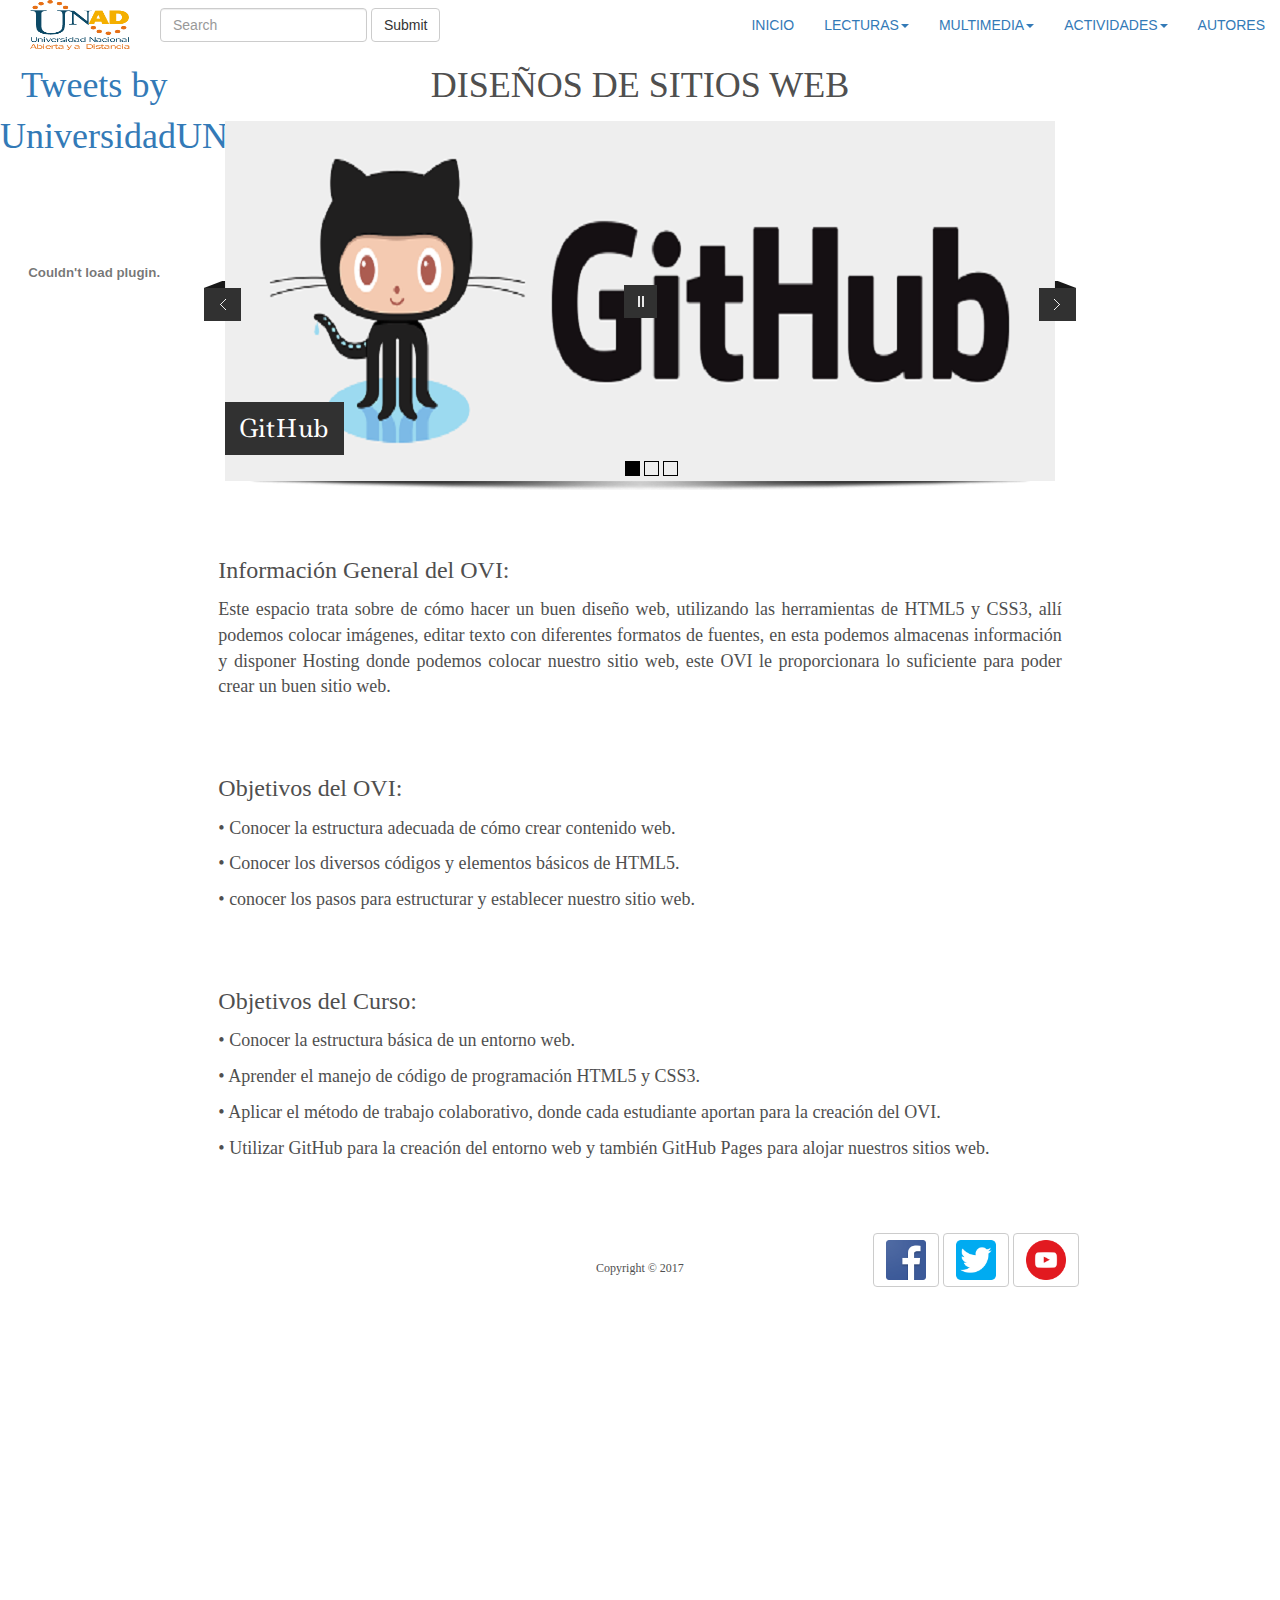
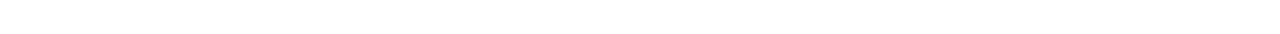
<file: index.html>
<!doctype html>
<html>
<head>
<meta charset="utf-8">
<meta http-equiv="X-UA-Compatible" content="IE=edge">
<meta name="viewport" content="width=device-width, initial-scale=1.0">
<title>Inicio</title>
<link href="css/bootstrap.css" rel="stylesheet" type="text/css">
<!-- HTML5 shim and Respond.js for IE8 support of HTML5 elements and media queries -->
<!-- WARNING: Respond.js doesn't work if you view the page via file:// -->
<!--[if lt IE 9]>
<script src="https://oss.maxcdn.com/html5shiv/3.7.2/html5shiv.min.js"></script>
<script src="https://oss.maxcdn.com/respond/1.4.2/respond.min.js"></script>
<![endif]-->
	

	<!-- Start WOWSlider.com HEAD section --> <!-- add to the <head> of your page -->
	<link rel="stylesheet" type="text/css" href="engine0/style.css" />
	<script type="text/javascript" src="engine0/jquery.js"></script>
	<!-- End WOWSlider.com HEAD section -->
	<!--The following script tag downloads a font from the Adobe Edge Web Fonts server for use within the web page. We recommend that you do not modify it.-->
	<script>var __adobewebfontsappname__="dreamweaver"</script>
	<script src="http://use.edgefonts.net/lilita-one:n4:default;doppio-one:n4:default;courier-prime:n4:default;amethysta:n4:default.js" type="text/javascript"></script>

</head>

<body>
<div class="container-fluid">
  <!-- Brand and toggle get grouped for better mobile display -->
  <div class="navbar-header">
    <button type="button" class="navbar-toggle collapsed" data-toggle="collapse" data-target="#inverseNavbar1" aria-expanded="false"><span class="sr-only">Toggle navigation</span><span class="icon-bar"></span><span class="icon-bar"></span><span class="icon-bar"></span></button>
    <a href="#" class="navbar-brand"><img src="img/Logo.png" width="100" height="50" style="margin-top:-15px;"></a> <a class="" href="#"></a></div>
  <!-- Collect the nav links, forms, and other content for toggling -->
  <div class="btn-group-sm" id="inverseNavbar1">
    <ul class="nav navbar-nav navbar-right">
      <li class="active"><a href=index.html>INICIO<span class="sr-only">(current)</span></a></li>
      <li class="dropdown"><a href="#" class="dropdown-toggle" data-toggle="dropdown" role="button" aria-haspopup="true" aria-expanded="false">LECTURAS<span class="caret"></span></a>
        <ul class="dropdown-menu">
          <li><a href="nav/Lect01.html">Introducción Al Diseño De Sitios Web</a></li>
          <li role="separator" class="divider"></li>
          <li><a href="nav/Lect02.html">Introducción De HTLM5 Y CSS3 Para La Creación De Contenidos En Formato Web</a></li>
          <li role="separator" class="divider"></li>
          <li><a href="nav/Lect03.html">Pasos A Seguir Para El Desarrollo De Un Sitio Web</a></li>
          <li role="separator" class="divider"></li>
          <li><a href="nav/Lect04.html">Elementos De HTML5</a></li>
          <li role="separator" class="divider"></li>
          <li><a href="nav/lect05.html">Etiquetas Básicas y Principales De HTML</a></li>
        </ul>
      </li>
      <li class="dropdown"><a href="#" class="dropdown-toggle" data-toggle="dropdown" role="button" aria-haspopup="true" aria-expanded="false">MULTIMEDIA<span class="caret"></span></a>
        <ul class="dropdown-menu">
          <li><a href="nav/Multimedia.html">Etiquetas Basicas</a></li>
          <li role="separator" class="divider"></li>
          <li><a href="nav/Multimedio.html">Combinacion de Etiquetas</a></li>
          
        </ul>
      </li>
      <li class="dropdown"><a href="#" class="dropdown-toggle" data-toggle="dropdown" role="button" aria-haspopup="true" aria-expanded="false">ACTIVIDADES<span class="caret"></span></a>
        <ul class="dropdown-menu">
          <li><a href="nav/Act01.html">Refuerzo 01</a></li>
          <li role="separator" class="divider"></li>
          <li><a href="nav/Act02.html">Actividad 02</a></li>
          <li role="separator" class="divider"></li>
          <li><a href="nav/Act03.html">Cuestionario</a></li>
        </ul>
      </li>
      <li><a href="nav/Autores.html">AUTORES</a></li>
    </ul>
    <form class="navbar-form navbar-left" role="search">
      <div class="form-group">
        <input type="text" class="form-control" placeholder="Search">
      </div>
      <button type="submit" class="btn btn-default">Submit</button>
    </form>
  </div>
  <!-- /.navbar-collapse -->
</div>
<!-- /.container-fluid -->
<table width="1570" height="10" border="0">
  <tbody>
  </tbody>
</table>
<div class="row">
  <div class="col-lg-2">
	  <p><a class="twitter-timeline" data-lang="es" data-width="220" data-height="500" data-theme="light" href="https://twitter.com/UniversidadUNAD?ref_src=twsrc%5Etfw">Tweets by UniversidadUNAD</a> <script async src="https://platform.twitter.com/widgets.js" charset="utf-8"></script>
	<object allowscriptaccess="always" type="application/x-shockwave-flash" data="http://xml.info.xmlrequest.info/intro.swf?id=1609457_0&ln=es" width="175" height="200" wmode="transparent"><param name="allowscriptaccess" value="always" /><param name="movie" value="http://xml.info.xmlrequest.info/intro.swf?id=1609457_0&ln=es" /><param name="wmode" value="transparent" /></p>
		
		<p><embed src="http://xml.info.xmlrequest.info/intro.swf?id=1609457_0&ln=es" type="application/x-shockwave-flash" allowscriptaccess="always" wmode="transparent" width="175" height="200" /><video width="175" height="200"><a style="text-decoration:underline;font-weight:normal;font-size:13px" title="top online casino" href="http://www.internetcasinodirect.com/Tischspiele.php">TOP ONLINE CASINO</a></video></object></p>
		
		
		
		
  </div>
  <div class="col-lg-8">
    <p>DISEÑOS DE SITIOS WEB</p>
	  <p><!-- Start WOWSlider.com BODY section -->
<!-- add to the <body> of your page -->
<div id="wowslider-container0">
  <div class="ws_images">
    <ul>
      <li><img src="data0/images/githublogoheader.png" alt="GitHub" title="GitHub" id="wows0_0"/></li>
      <li><a href="http://wowslider.net"><img src="data0/images/htmlcss.jpg" alt="slider" title="HTML & CSS3" id="wows0_1"/></a></li>
      <li><img src="data0/images/htmlcssjs.jpg" alt="html5, Css, JS" title="html5, Css, JS" id="wows0_2"/></li>
    </ul>
  </div>
  <div class="ws_bullets">
    <div> <a href="#" title="GitHub"><span><img src="data0/tooltips/githublogoheader.png" alt="GitHub"/>1</span></a> <a href="#" title="HTML & CSS3"><span><img src="data0/tooltips/htmlcss.jpg" alt="HTML & CSS3"/>2</span></a> <a href="#" title="html5, Css, JS"><span><img src="data0/tooltips/htmlcssjs.jpg" alt="html5, Css, JS"/>3</span></a> </div>
  </div>
  <div class="ws_script" style="position:absolute;left:-99%"><a href="http://wowslider.net">jquery slider</a> by WOWSlider.com v8.8</div>
  <div class="ws_shadow"></div>
</div>
<script type="text/javascript" src="engine0/wowslider.js"></script>
<script type="text/javascript" src="engine0/script.js"></script>
<!-- End WOWSlider.com BODY section -->
	</p>
	<p>&nbsp;</p>
	<p class="text-justify"><span style="font-size: 24px">Información General del OVI:</p>
		<p class="text-justify"><span style="font-size: 18px"> Este espacio trata sobre de cómo hacer un buen diseño web, utilizando las herramientas de HTML5 y CSS3, allí podemos colocar imágenes, editar texto con diferentes formatos de fuentes, en esta podemos almacenas información y disponer Hosting donde podemos colocar nuestro sitio web, este OVI le proporcionara lo suficiente para poder crear un buen sitio web.</p>
	<p>&nbsp;</p>
	<p class="text-justify"><span style="font-size: 24px">Objetivos del OVI:</p>
		<p class="text-justify"><span style="font-size: 18px">•	Conocer la estructura adecuada de cómo crear contenido web.</p>
			<p class="text-justify"><span style="font-size: 18px">•	Conocer los diversos códigos y elementos básicos de HTML5.</p>
				<p class="text-justify"><span style="font-size: 18px">•	conocer los pasos para estructurar y establecer nuestro sitio web. </p>
					<p>&nbsp;</p>
	<p class="text-justify"><span style="font-size: 24px">Objetivos del Curso:</p>
		<p class="text-justify"><span style="font-size: 18px">•	Conocer la estructura básica de un entorno web.</p>
			<p class="text-justify"><span style="font-size: 18px">•	Aprender el manejo de código de programación HTML5 y CSS3.</p>
				<p class="text-justify"><span style="font-size: 18px">•	Aplicar el método de trabajo colaborativo, donde cada estudiante aportan para la creación del OVI.</p>
					<p class="text-justify"><span style="font-size: 18px">•	Utilizar GitHub para la creación del entorno web y  también GitHub Pages para alojar nuestros sitios web.</p>
						<p>&nbsp;</p>
			
  </div>
  
  
</div>
<div class="row">
  <div class="col-lg-4"></div>
  <div class="col-lg-4"><p span style="font-size: 12px">&nbsp;</p><p span style="font-size: 12px">Copyright © 2017</p></div>
  <div class="col-lg-4">
    <button type="button" class="btn btn-default"><a href="https://www.facebook.com/UniversidadUNAD/"><img src="img/Facebook-Logo.png" width="40" height="40" alt=""/></a></button>
    <button type="button" class="btn btn-default"><a href="https://twitter.com/UniversidadUNAD?lang=es"><img src="img/twitter-512.png" width="40" height="40" alt=""/></a></button>
    <button type="button" class="btn btn-default"><a href="https://www.youtube.com/user/universidadunad/featured"><img src="img/youtt.png" width="40" height="40"alt=""/></a></button>
  </div>
	
</div>
<table width="1606" height="347" border="0">
  <tbody>
  </tbody>
</table>
<script src="js/jquery-1.11.3.min.js"></script>
<script src="js/bootstrap.js"></script>

</body>
</html>
</file>
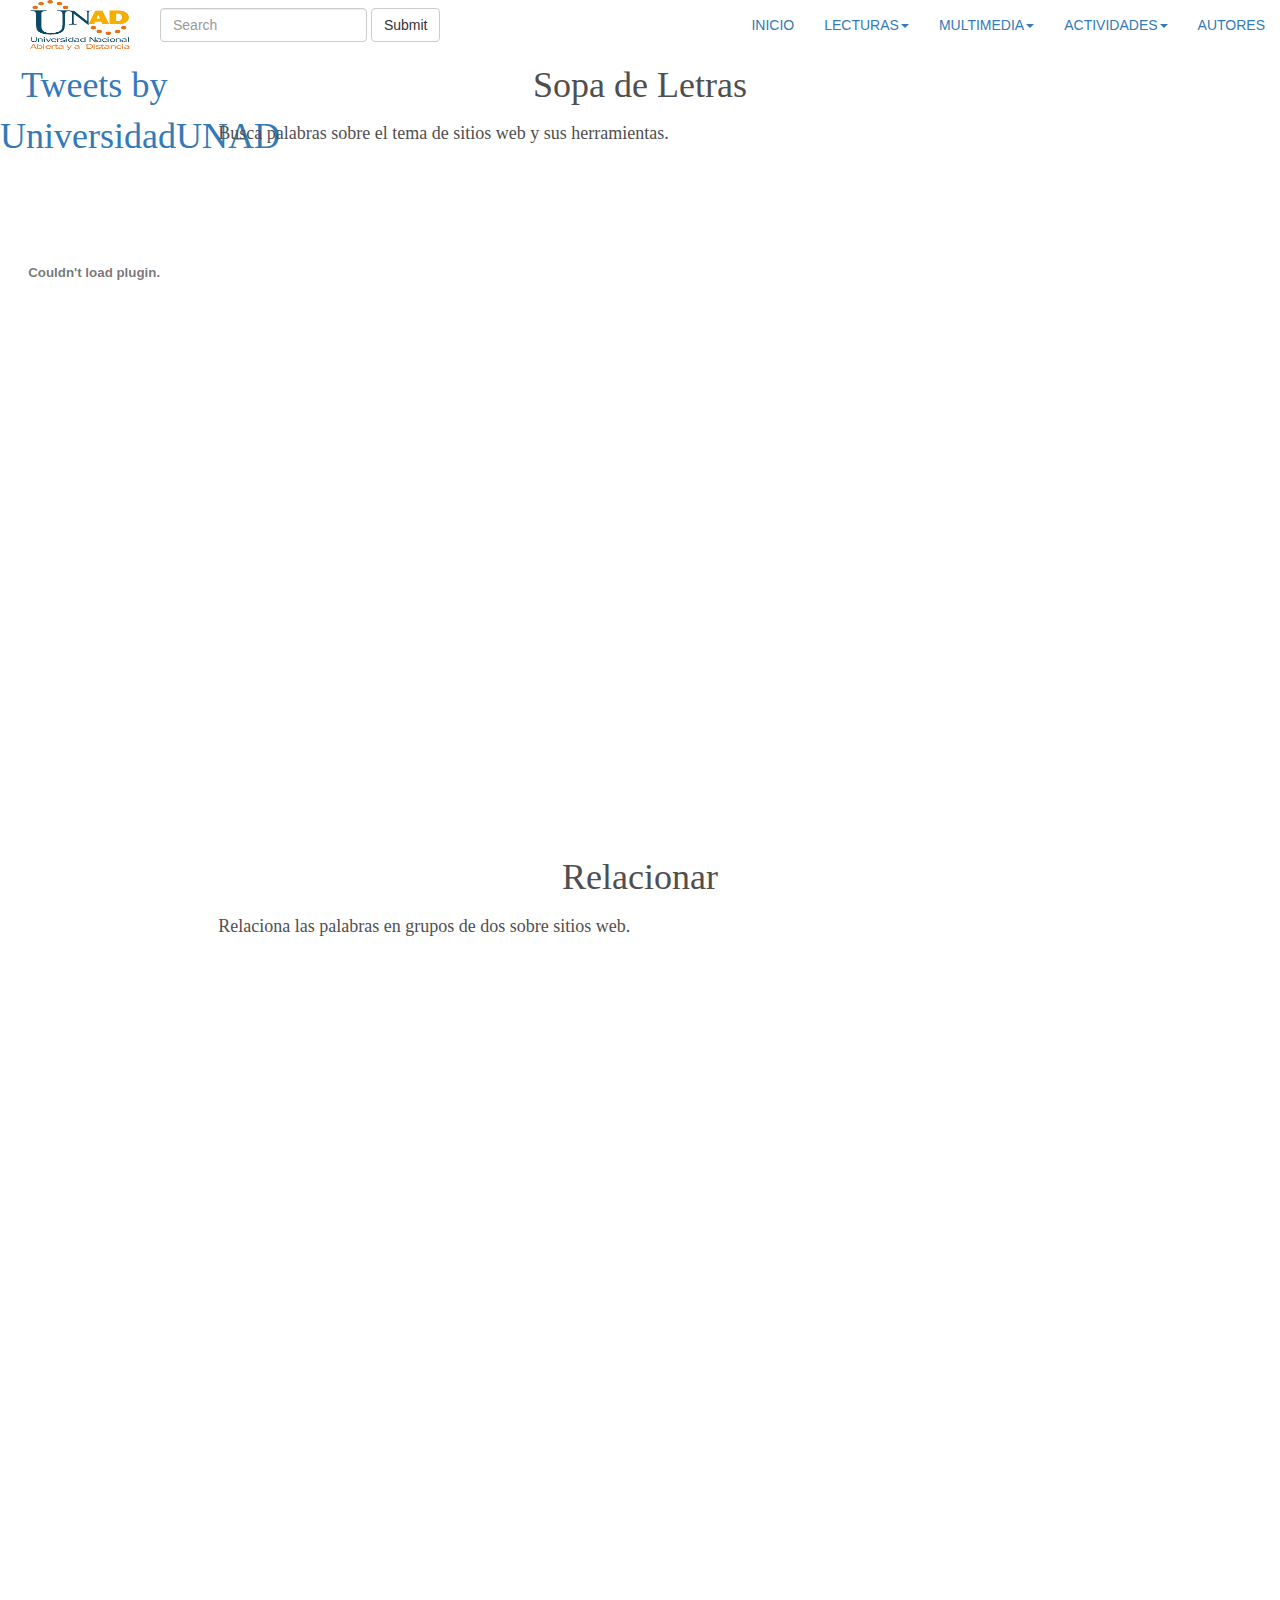
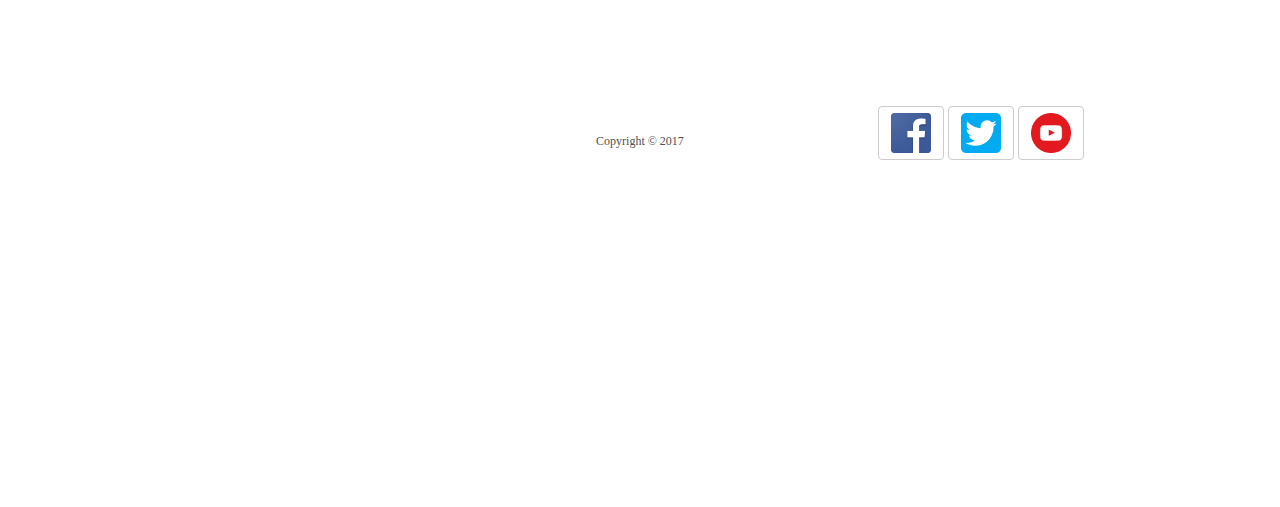
<file: nav/Act01.html>
<!doctype html>
<html>
<head>
<meta charset="utf-8">
<meta http-equiv="X-UA-Compatible" content="IE=edge">
<meta name="viewport" content="width=device-width, initial-scale=1.0">
<title>Index</title>
<link href="../css/bootstrap.css" rel="stylesheet" type="text/css">
<!-- HTML5 shim and Respond.js for IE8 support of HTML5 elements and media queries -->
<!-- WARNING: Respond.js doesn't work if you view the page via file:// -->
<!--[if lt IE 9]>
<script src="https://oss.maxcdn.com/html5shiv/3.7.2/html5shiv.min.js"></script>
<script src="https://oss.maxcdn.com/respond/1.4.2/respond.min.js"></script>
<![endif]-->
	

	<!-- Start WOWSlider.com HEAD section --> <!-- add to the <head> of your page -->
	<link rel="stylesheet" type="text/css" href="../engine0/style.css" />
	<script type="text/javascript" src="../engine0/jquery.js"></script>
	<!-- End WOWSlider.com HEAD section -->
	<!--The following script tag downloads a font from the Adobe Edge Web Fonts server for use within the web page. We recommend that you do not modify it.-->
	<script>var __adobewebfontsappname__="dreamweaver"</script>
	<script src="http://use.edgefonts.net/lilita-one:n4:default;doppio-one:n4:default;courier-prime:n4:default.js" type="text/javascript"></script>

</head>

<body>
<div class="container-fluid">
  <!-- Brand and toggle get grouped for better mobile display -->
  <div class="navbar-header">
    <button type="button" class="navbar-toggle collapsed" data-toggle="collapse" data-target="#inverseNavbar1" aria-expanded="false"><span class="sr-only">Toggle navigation</span><span class="icon-bar"></span><span class="icon-bar"></span><span class="icon-bar"></span></button>
    <a href="#" class="navbar-brand"><img src="../img/Logo.png" width="100" height="50" style="margin-top:-15px;"></a> <a class="" href="#"></a></div>
  <!-- Collect the nav links, forms, and other content for toggling -->
  <div class="btn-group-sm" id="inverseNavbar1">
    <ul class="nav navbar-nav navbar-right">
      <li class="active"><a href="../index.html">INICIO<span class="sr-only">(current)</span></a></li>
      <li class="dropdown"><a href="#" class="dropdown-toggle" data-toggle="dropdown" role="button" aria-haspopup="true" aria-expanded="false">LECTURAS<span class="caret"></span></a>
        <ul class="dropdown-menu">
          <li><a href="Lect01.html">Introducción a Diseños de Sitios Web</a></li>
          <li role="separator" class="divider"></li>
          <li><a href="Lect02.html">Introducción de HTML5 y CSS3 para la Creación de Contenidos en Formato Web</a></li>
          <li role="separator" class="divider"></li>
          <li><a href="Lect03.html">Pasos a Seguir para el Desarrollo de un Sitio Web
</a></li>
          <li role="separator" class="divider"></li>
          <li><a href="Lect04.html">Lectura 04</a></li>
          <li role="separator" class="divider"></li>
          <li><a href="lect05.html">Lectura 05</a></li>
        </ul>
      </li>
      <li class="dropdown"><a href="#" class="dropdown-toggle" data-toggle="dropdown" role="button" aria-haspopup="true" aria-expanded="false">MULTIMEDIA<span class="caret"></span></a>
        <ul class="dropdown-menu">
          <li><a href="Multimedia.html">Etiquetas Basicas</a></li>
          <li role="separator" class="divider"></li>
          <li><a href="Multimedio.html">Combinacion de Etiquetas</a></li>
          
        </ul>
      </li>
      <li class="dropdown"><a href="Multimedia.html" class="dropdown-toggle" data-toggle="dropdown" role="button" aria-haspopup="true" aria-expanded="false">ACTIVIDADES<span class="caret"></span></a>
        <ul class="dropdown-menu">
          <li><a href="Act01.html">Refuerzo 01</a></li>
          <li role="separator" class="divider"></li>
          <li><a href="Act02.html">Refuerzo 02</a></li>
          <li role="separator" class="divider"></li>
          <li><a href="Act03.html">Cuestionario</a></li>
        </ul>
      </li>
      <li><a href="Autores.html">AUTORES</a></li>
    </ul>
    <form class="navbar-form navbar-left" role="search">
      <div class="form-group">
        <input type="text" class="form-control" placeholder="Search">
      </div>
      <button type="submit" class="btn btn-default">Submit</button>
    </form>
  </div>
  <!-- /.navbar-collapse -->
</div>
<!-- /.container-fluid -->
<table width="1570" height="10" border="0">
  <tbody>
  </tbody>
</table>
	<div class="row">
  <div class="col-lg-2">
		
	<p><a class="twitter-timeline" data-lang="es" data-width="220" data-height="500" data-theme="light" href="https://twitter.com/UniversidadUNAD?ref_src=twsrc%5Etfw">Tweets by UniversidadUNAD</a> <script async src="https://platform.twitter.com/widgets.js" charset="utf-8"></script>
	<object allowscriptaccess="always" type="application/x-shockwave-flash" data="http://xml.info.xmlrequest.info/intro.swf?id=1609457_0&ln=es" width="175" height="200" wmode="transparent"><param name="allowscriptaccess" value="always" /><param name="movie" value="http://xml.info.xmlrequest.info/intro.swf?id=1609457_0&ln=es" /><param name="wmode" value="transparent" /></p>
		
		<p><embed src="http://xml.info.xmlrequest.info/intro.swf?id=1609457_0&ln=es" type="application/x-shockwave-flash" allowscriptaccess="always" wmode="transparent" width="175" height="200" /><video width="175" height="200"><a style="text-decoration:underline;font-weight:normal;font-size:13px" title="top online casino" href="http://www.internetcasinodirect.com/Tischspiele.php">TOP ONLINE CASINO</a></video></object></p>
		
		</div>
  <div class="col-lg-8">
    <p>Sopa de Letras</p>
	  <p class="text-justify"><span style="font-size: 18px">Busca palabras sobre el tema de sitios web y sus herramientas.</p>
	  <iframe src='https://es.educaplay.com/es/recursoseducativos/3327163/html5/diseno_de_sitios_web.htm' width='895' height='690' frameborder='0' style="text-align: center"></iframe>
	  
		  <p>Relacionar</p>
	  <p class="text-justify"><span style="font-size: 18px">Relaciona las palabras en grupos de dos sobre sitios web.</p>
		  <iframe src='https://es.educaplay.com/es/recursoseducativos/3327212/html5/sitios_web.htm' width='795' height='690' frameborder='0'></iframe>
		  <p>&nbsp;</p>
  </div>

<div class="row">
  <div class="col-lg-4"></div>
  <div class="col-lg-4"><p span style="font-size: 12px">&nbsp;</p><p span style="font-size: 12px">Copyright © 2017</p></div>
  <div class="col-lg-4">
    <button type="button" class="btn btn-default"><a href="https://www.facebook.com/UniversidadUNAD/"><img src="../img/Facebook-Logo.png" width="40" height="40" alt=""/></a></button>
    <button type="button" class="btn btn-default"><a href="https://twitter.com/UniversidadUNAD?lang=es"><img src="../img/twitter-512.png" width="40" height="40" alt=""/></a></button>
    <button type="button" class="btn btn-default"><a href="https://www.youtube.com/user/universidadunad/featured"><img src="../img/youtt.png" width="40" height="40"alt=""/></a></button>
  </div>
	
</div>
	
	
	
	
<table width="1606" height="347" border="0">
  <tbody>
  </tbody>
</table>
<script src="../js/jquery-1.11.3.min.js"></script>
<script src="../js/bootstrap.js"></script>

</body>
</html>
</file>
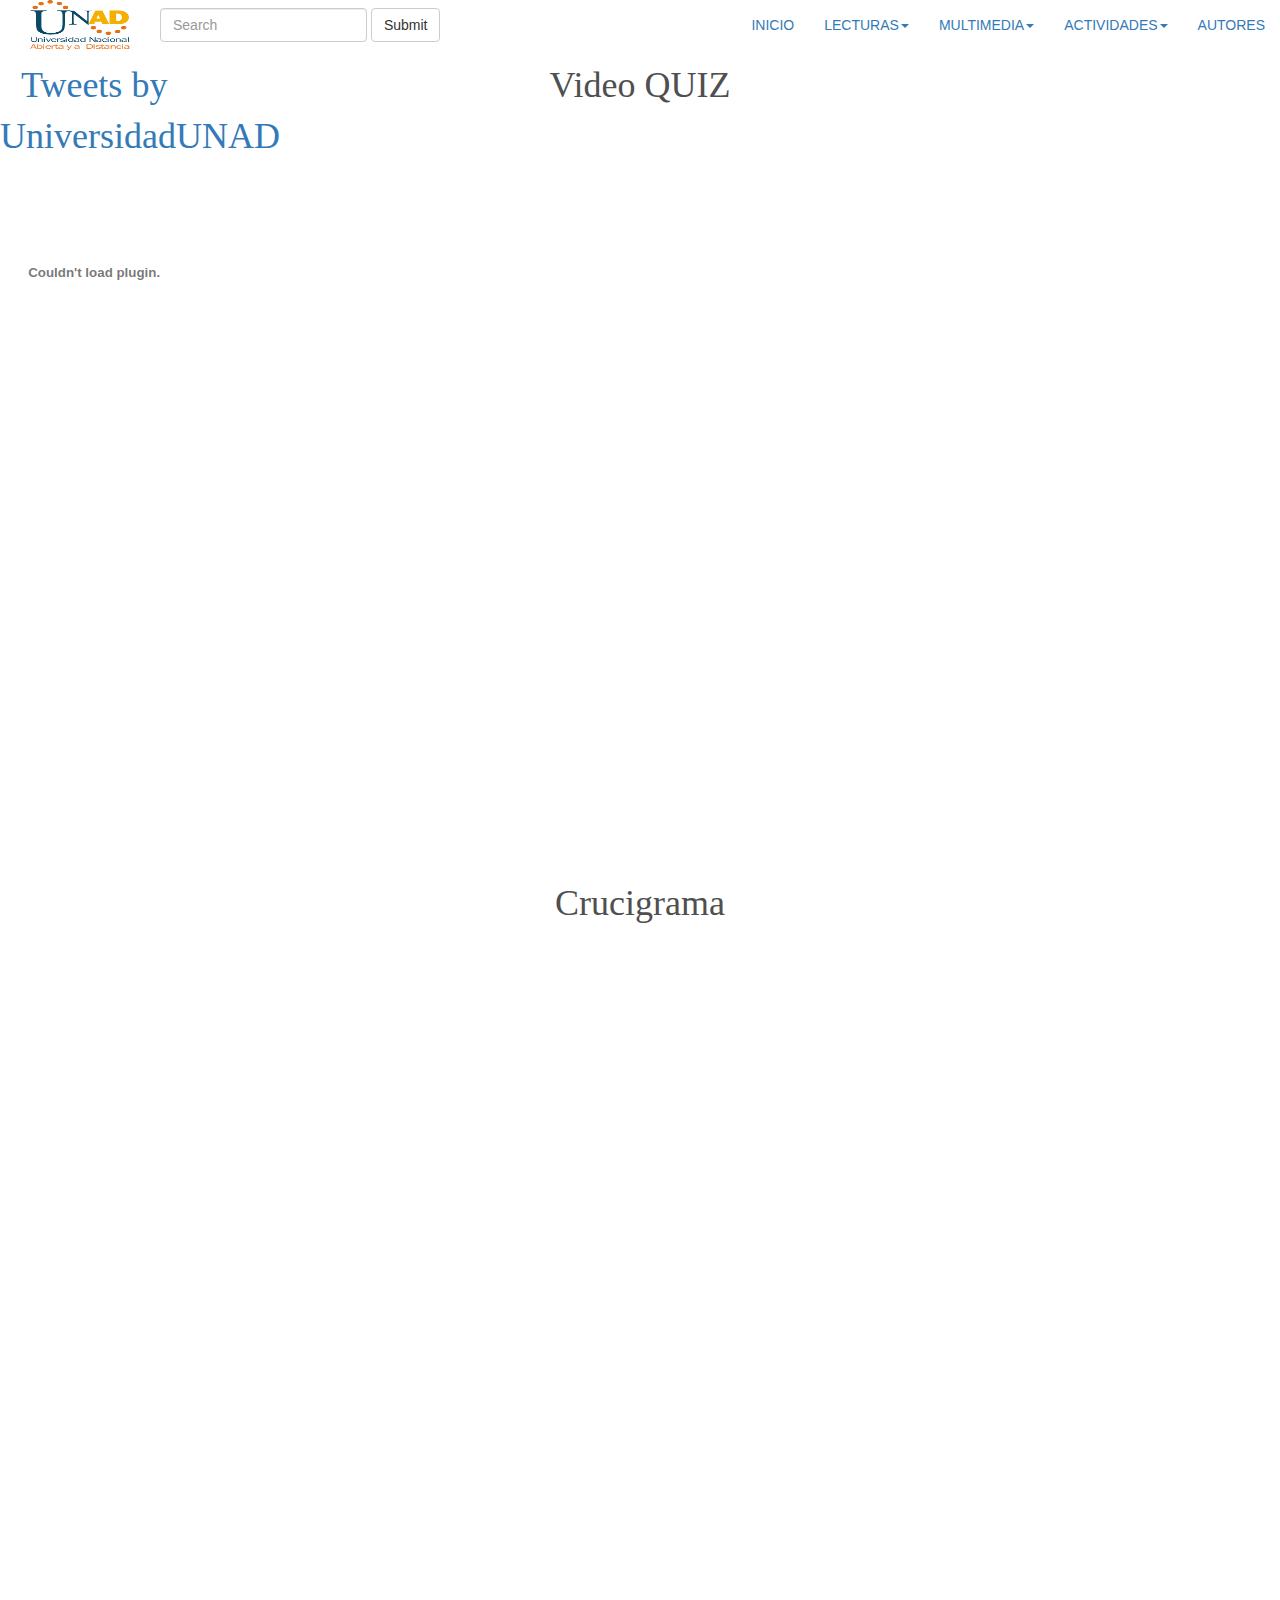
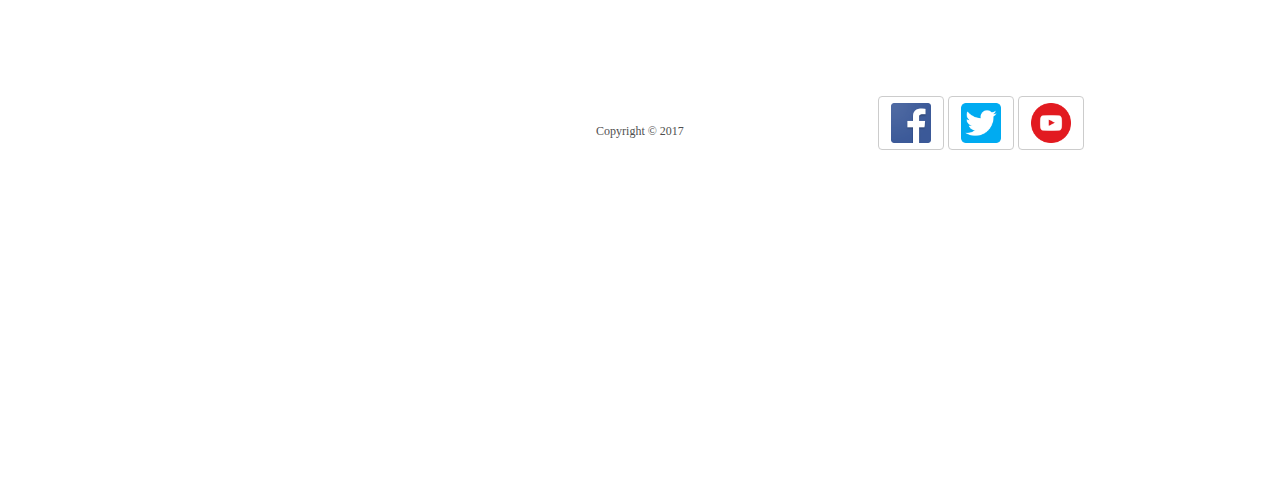
<file: nav/Act02.html>
<!doctype html>
<html>
<head>
<meta charset="utf-8">
<meta http-equiv="X-UA-Compatible" content="IE=edge">
<meta name="viewport" content="width=device-width, initial-scale=1.0">
<title>Index</title>
<link href="../css/bootstrap.css" rel="stylesheet" type="text/css">
<!-- HTML5 shim and Respond.js for IE8 support of HTML5 elements and media queries -->
<!-- WARNING: Respond.js doesn't work if you view the page via file:// -->
<!--[if lt IE 9]>
<script src="https://oss.maxcdn.com/html5shiv/3.7.2/html5shiv.min.js"></script>
<script src="https://oss.maxcdn.com/respond/1.4.2/respond.min.js"></script>
<![endif]-->
	

	<!-- Start WOWSlider.com HEAD section --> <!-- add to the <head> of your page -->
	<link rel="stylesheet" type="text/css" href="../engine0/style.css" />
	<script type="text/javascript" src="../engine0/jquery.js"></script>
	<!-- End WOWSlider.com HEAD section -->
	<!--The following script tag downloads a font from the Adobe Edge Web Fonts server for use within the web page. We recommend that you do not modify it.-->
	<script>var __adobewebfontsappname__="dreamweaver"</script>
	<script src="http://use.edgefonts.net/lilita-one:n4:default;doppio-one:n4:default.js" type="text/javascript"></script>

</head>

<body>
<div class="container-fluid">
  <!-- Brand and toggle get grouped for better mobile display -->
  <div class="navbar-header">
    <button type="button" class="navbar-toggle collapsed" data-toggle="collapse" data-target="#inverseNavbar1" aria-expanded="false"><span class="sr-only">Toggle navigation</span><span class="icon-bar"></span><span class="icon-bar"></span><span class="icon-bar"></span></button>
    <a href="#" class="navbar-brand"><img src="../img/Logo.png" width="100" height="50" style="margin-top:-15px;"></a> <a class="" href="#"></a></div>
  <!-- Collect the nav links, forms, and other content for toggling -->
  <div class="btn-group-sm" id="inverseNavbar1">
    <ul class="nav navbar-nav navbar-right">
      <li class="active"><a href="../index.html">INICIO<span class="sr-only">(current)</span></a></li>
      <li class="dropdown"><a href="#" class="dropdown-toggle" data-toggle="dropdown" role="button" aria-haspopup="true" aria-expanded="false">LECTURAS<span class="caret"></span></a>
        <ul class="dropdown-menu">
          <li><a href="Lect01.html">Introducción a Diseños de Sitios Web</a></li>
          <li role="separator" class="divider"></li>
          <li><a href="Lect02.html">Introducción de HTML5 y CSS3 para la Creación de Contenidos en Formato Web</a></li>
          <li role="separator" class="divider"></li>
          <li><a href="Lect03.html">Pasos a Seguir para el Desarrollo de un Sitio Web</a></li>
          <li role="separator" class="divider"></li>
          <li><a href="Lect04.html">Lectura 04</a></li>
          <li role="separator" class="divider"></li>
          <li><a href="lect05.html">Lectura 05</a></li>
        </ul>
      </li>
      <li class="dropdown"><a href="#" class="dropdown-toggle" data-toggle="dropdown" role="button" aria-haspopup="true" aria-expanded="false">MULTIMEDIA<span class="caret"></span></a>
        <ul class="dropdown-menu">
          <li><a href="Multimedia.html">Etiquetas Basicas</a></li>
          <li role="separator" class="divider"></li>
          <li><a href="Multimedio.html">Combinacion de Etiquetas</a></li>
          
        </ul>
      </li>
      <li class="dropdown"><a href="Multimedia.html" class="dropdown-toggle" data-toggle="dropdown" role="button" aria-haspopup="true" aria-expanded="false">ACTIVIDADES<span class="caret"></span></a>
        <ul class="dropdown-menu">
          <li><a href="Act01.html">Refuerzo 01</a></li>
          <li role="separator" class="divider"></li>
          <li><a href="Act02.html">Refuerzo 02</a></li>
          <li role="separator" class="divider"></li>
          <li><a href="Act03.html">Cuestionario</a></li>
        </ul>
      </li>
      <li><a href="Autores.html">AUTORES</a></li>
    </ul>
    <form class="navbar-form navbar-left" role="search">
      <div class="form-group">
        <input type="text" class="form-control" placeholder="Search">
      </div>
      <button type="submit" class="btn btn-default">Submit</button>
    </form>
  </div>
  <!-- /.navbar-collapse -->
</div>
<!-- /.container-fluid -->
<table width="1570" height="10" border="0">
  <tbody>
  </tbody>
</table>
	<div class="row">
  <div class="col-lg-2">
		
	<p><a class="twitter-timeline" data-lang="es" data-width="220" data-height="500" data-theme="light" href="https://twitter.com/UniversidadUNAD?ref_src=twsrc%5Etfw">Tweets by UniversidadUNAD</a> <script async src="https://platform.twitter.com/widgets.js" charset="utf-8"></script>
	<object allowscriptaccess="always" type="application/x-shockwave-flash" data="http://xml.info.xmlrequest.info/intro.swf?id=1609457_0&ln=es" width="175" height="200" wmode="transparent"><param name="allowscriptaccess" value="always" /><param name="movie" value="http://xml.info.xmlrequest.info/intro.swf?id=1609457_0&ln=es" /><param name="wmode" value="transparent" /></p>
		
		<p><embed src="http://xml.info.xmlrequest.info/intro.swf?id=1609457_0&ln=es" type="application/x-shockwave-flash" allowscriptaccess="always" wmode="transparent" width="175" height="200" /><video width="175" height="200"><a style="text-decoration:underline;font-weight:normal;font-size:13px" title="top online casino" href="http://www.internetcasinodirect.com/Tischspiele.php">TOP ONLINE CASINO</a></video></object></p>
	</div>
	
  <div class="col-lg-8">
    <p>Video QUIZ</p>
	  
	  <iframe src='https://es.educaplay.com/es/recursoseducativos/3327298/html5/video_sobre_sitios_web.htm' width='795' height='690' frameborder='0'></iframe>
	  <p>&nbsp;</p>
	  <p>Crucigrama</p>
	  <iframe src='https://es.educaplay.com/es/recursoseducativos/3327495/html5/crucigrama_de_sitios_de_web.htm' width='795' height='690' frameborder='0'></iframe>
	  <p>&nbsp;</p>
  </div>


<div class="row">
  <div class="col-lg-4"></div>
  <div class="col-lg-4"><p span style="font-size: 12px">&nbsp;</p><p span style="font-size: 12px">Copyright © 2017</p></div>
  <div class="col-lg-4">
    <button type="button" class="btn btn-default"><a href="https://www.facebook.com/UniversidadUNAD/"><img src="../img/Facebook-Logo.png" width="40" height="40" alt=""/></a></button>
    <button type="button" class="btn btn-default"><a href="https://twitter.com/UniversidadUNAD?lang=es"><img src="../img/twitter-512.png" width="40" height="40" alt=""/></a></button>
    <button type="button" class="btn btn-default"><a href="https://www.youtube.com/user/universidadunad/featured"><img src="../img/youtt.png" width="40" height="40"alt=""/></a></button>
  </div>
	
</div>
	
	
	
<table width="1606" height="347" border="0">
  <tbody>
  </tbody>
</table>
<script src="../js/jquery-1.11.3.min.js"></script>
<script src="../js/bootstrap.js"></script>

</body>
</html>
</file>
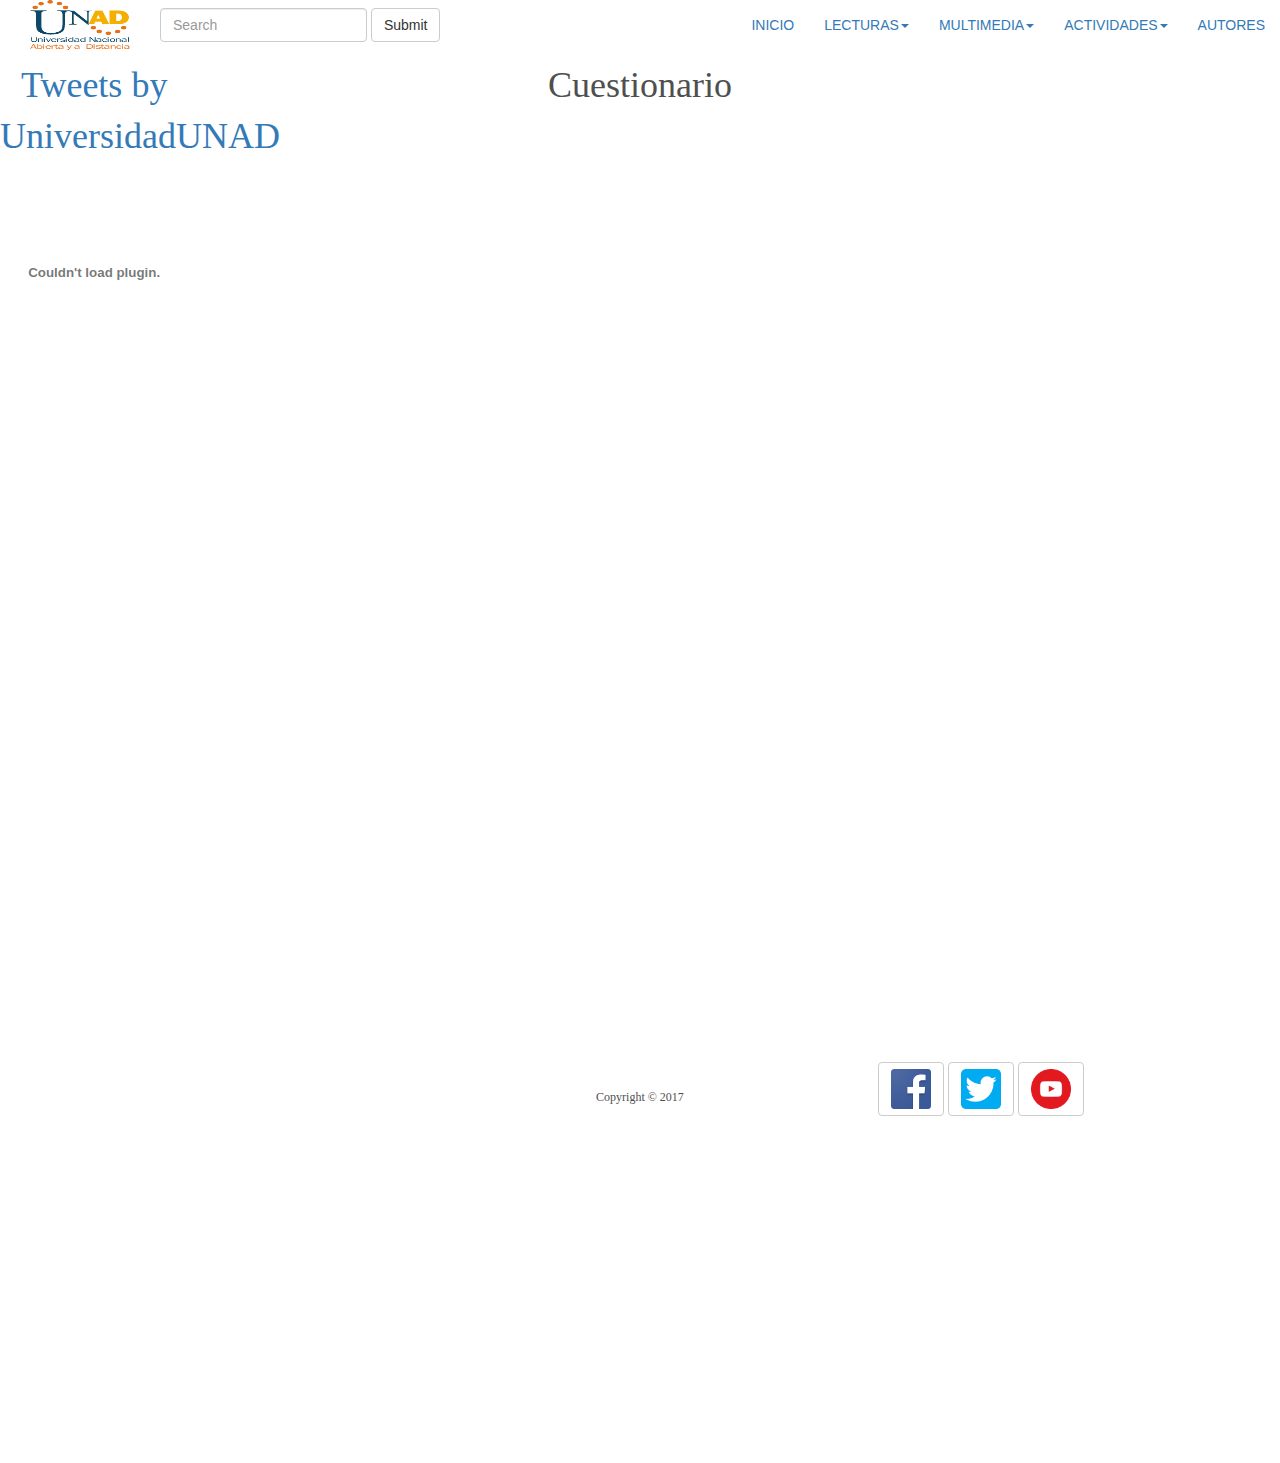
<file: nav/Act03.html>
<!doctype html>
<html>
<head>
<meta charset="utf-8">
<meta http-equiv="X-UA-Compatible" content="IE=edge">
<meta name="viewport" content="width=device-width, initial-scale=1.0">
<title>Index</title>
<link href="../css/bootstrap.css" rel="stylesheet" type="text/css">
<!-- HTML5 shim and Respond.js for IE8 support of HTML5 elements and media queries -->
<!-- WARNING: Respond.js doesn't work if you view the page via file:// -->
<!--[if lt IE 9]>
<script src="https://oss.maxcdn.com/html5shiv/3.7.2/html5shiv.min.js"></script>
<script src="https://oss.maxcdn.com/respond/1.4.2/respond.min.js"></script>
<![endif]-->
	

	<!-- Start WOWSlider.com HEAD section --> <!-- add to the <head> of your page -->
	<link rel="stylesheet" type="text/css" href="../engine0/style.css" />
	<script type="text/javascript" src="../engine0/jquery.js"></script>
	<!-- End WOWSlider.com HEAD section -->
	<!--The following script tag downloads a font from the Adobe Edge Web Fonts server for use within the web page. We recommend that you do not modify it.-->
	<script>var __adobewebfontsappname__="dreamweaver"</script>
	<script src="http://use.edgefonts.net/lilita-one:n4:default;doppio-one:n4:default;amethysta:n4:default.js" type="text/javascript"></script>

</head>

<body>
<div class="container-fluid">
  <!-- Brand and toggle get grouped for better mobile display -->
  <div class="navbar-header">
    <button type="button" class="navbar-toggle collapsed" data-toggle="collapse" data-target="#inverseNavbar1" aria-expanded="false"><span class="sr-only">Toggle navigation</span><span class="icon-bar"></span><span class="icon-bar"></span><span class="icon-bar"></span></button>
    <a href="#" class="navbar-brand"><img src="../img/Logo.png" width="100" height="50" style="margin-top:-15px;"></a> <a class="" href="#"></a></div>
  <!-- Collect the nav links, forms, and other content for toggling -->
  <div class="btn-group-sm" id="inverseNavbar1">
    <ul class="nav navbar-nav navbar-right">
      <li class="active"><a href="../index.html">INICIO<span class="sr-only">(current)</span></a></li>
      <li class="dropdown"><a href="#" class="dropdown-toggle" data-toggle="dropdown" role="button" aria-haspopup="true" aria-expanded="false">LECTURAS<span class="caret"></span></a>
        <ul class="dropdown-menu">
          <li><a href="Lect01.html">Introducción a Diseños de Sitios Web</a></li>
          <li role="separator" class="divider"></li>
          <li><a href="Lect02.html">Introducción de HTML5 y CSS3 para la Creación de Contenidos en Formato Web</a></li>
          <li role="separator" class="divider"></li>
          <li><a href="Lect03.html">Pasos a Seguir para el Desarrollo de un Sitio Web</a></li>
          <li role="separator" class="divider"></li>
          <li><a href="Lect04.html">Lectura 04</a></li>
          <li role="separator" class="divider"></li>
          <li><a href="lect05.html">Lectura 05</a></li>
        </ul>
      </li>
      <li class="dropdown"><a href="#" class="dropdown-toggle" data-toggle="dropdown" role="button" aria-haspopup="true" aria-expanded="false">MULTIMEDIA<span class="caret"></span></a>
        <ul class="dropdown-menu">
          <li><a href="Multimedia.html">Etiquetas Basicas</a></li>
          <li role="separator" class="divider"></li>
          <li><a href="Multimedio.html">Combinacion de Etiquetas</a></li>
          
        </ul>
      </li>
      <li class="dropdown"><a href="Multimedia.html" class="dropdown-toggle" data-toggle="dropdown" role="button" aria-haspopup="true" aria-expanded="false">ACTIVIDADES<span class="caret"></span></a>
        <ul class="dropdown-menu">
          <li><a href="Act01.html">Refuerzo 01</a></li>
          <li role="separator" class="divider"></li>
          <li><a href="Act02.html">Refuerzo 02</a></li>
          <li role="separator" class="divider"></li>
          <li><a href="Act03.html">Cuestionario</a></li>
        </ul>
      </li>
      <li><a href="Autores.html">AUTORES</a></li>
    </ul>
    <form class="navbar-form navbar-left" role="search">
      <div class="form-group">
        <input type="text" class="form-control" placeholder="Search">
      </div>
      <button type="submit" class="btn btn-default">Submit</button>
    </form>
  </div>
  <!-- /.navbar-collapse -->
</div>
<!-- /.container-fluid -->
<table width="1570" height="10" border="0">
  <tbody>
  </tbody>
</table>
	<div class="row">
  <div class="col-lg-2">
		
		<p><a class="twitter-timeline" data-lang="es" data-width="220" data-height="500" data-theme="light" href="https://twitter.com/UniversidadUNAD?ref_src=twsrc%5Etfw">Tweets by UniversidadUNAD</a> <script async src="https://platform.twitter.com/widgets.js" charset="utf-8"></script>
	<object allowscriptaccess="always" type="application/x-shockwave-flash" data="http://xml.info.xmlrequest.info/intro.swf?id=1609457_0&ln=es" width="175" height="200" wmode="transparent"><param name="allowscriptaccess" value="always" /><param name="movie" value="http://xml.info.xmlrequest.info/intro.swf?id=1609457_0&ln=es" /><param name="wmode" value="transparent" /></p>
		
		<p><embed src="http://xml.info.xmlrequest.info/intro.swf?id=1609457_0&ln=es" type="application/x-shockwave-flash" allowscriptaccess="always" wmode="transparent" width="175" height="200" /><video width="175" height="200"><a style="text-decoration:underline;font-weight:normal;font-size:13px" title="top online casino" href="http://www.internetcasinodirect.com/Tischspiele.php">TOP ONLINE CASINO</a></video></object></p>
		
		</div>
  <div class="col-lg-8">
    <p>Cuestionario</p>
	  <iframe src='https://es.educaplay.com/es/recursoseducativos/3327558/html5/cuestionario_de_sitios_web.htm' width='795' height='690' frameborder='0'></iframe>
	  <p>&nbsp;</p>
	  <p>&nbsp;</p>
	  <p>&nbsp;</p>
	  <p>&nbsp;</p>
  </div>

<div class="row">
  <div class="col-lg-4"></div>
  <div class="col-lg-4"><p span style="font-size: 12px">&nbsp;</p><p span style="font-size: 12px">Copyright © 2017</p></div>
  <div class="col-lg-4">
    <button type="button" class="btn btn-default"><a href="https://www.facebook.com/UniversidadUNAD/"><img src="../img/Facebook-Logo.png" width="40" height="40" alt=""/></a></button>
    <button type="button" class="btn btn-default"><a href="https://twitter.com/UniversidadUNAD?lang=es"><img src="../img/twitter-512.png" width="40" height="40" alt=""/></a></button>
    <button type="button" class="btn btn-default"><a href="https://www.youtube.com/user/universidadunad/featured"><img src="../img/youtt.png" width="40" height="40"alt=""/></a></button>
  </div>
	
</div>
	
	
	
<table width="1606" height="347" border="0">
  <tbody>
  </tbody>
</table>
<script src="../js/jquery-1.11.3.min.js"></script>
<script src="../js/bootstrap.js"></script>

</body>
</html>
</file>
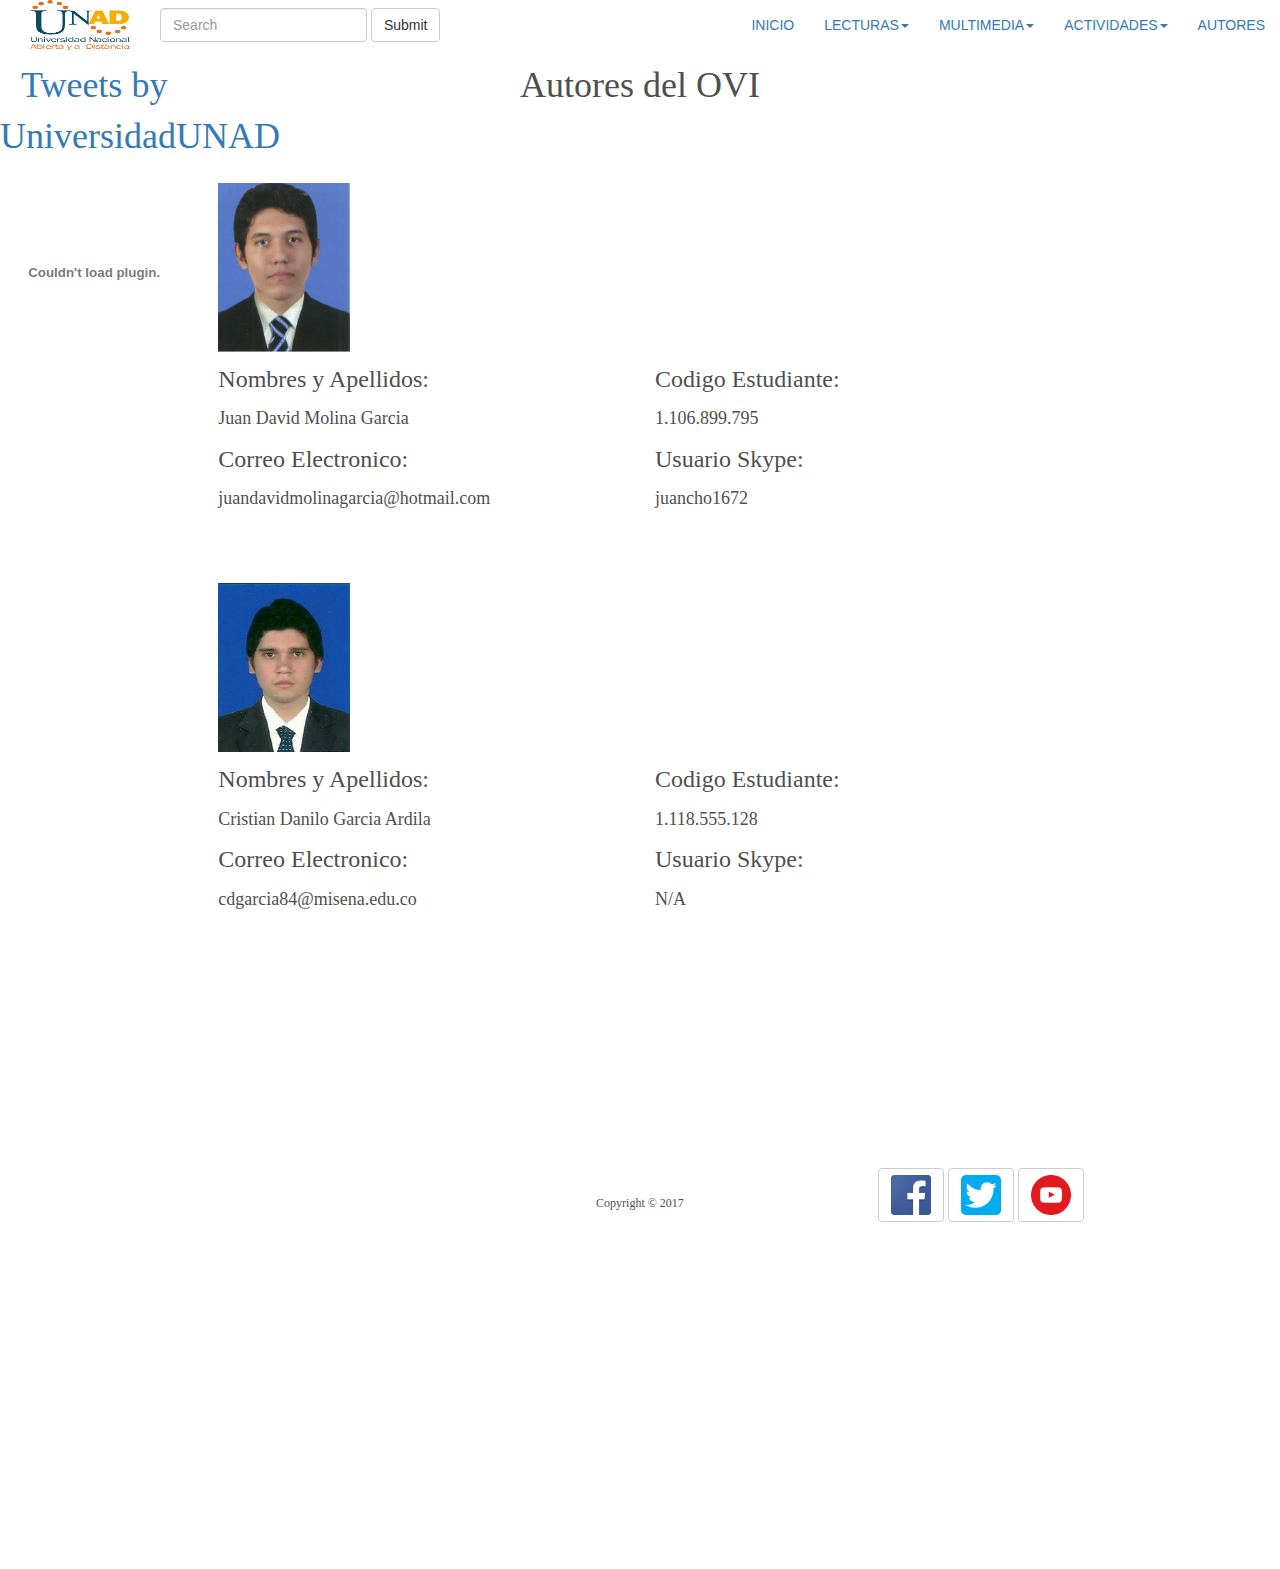
<file: nav/Autores.html>
<!doctype html>
<html>
<head>
<meta charset="utf-8">
<meta http-equiv="X-UA-Compatible" content="IE=edge">
<meta name="viewport" content="width=device-width, initial-scale=1.0">
<title>Autores</title>
<link href="../css/bootstrap.css" rel="stylesheet" type="text/css">
<!-- HTML5 shim and Respond.js for IE8 support of HTML5 elements and media queries -->
<!-- WARNING: Respond.js doesn't work if you view the page via file:// -->
<!--[if lt IE 9]>
<script src="https://oss.maxcdn.com/html5shiv/3.7.2/html5shiv.min.js"></script>
<script src="https://oss.maxcdn.com/respond/1.4.2/respond.min.js"></script>
<![endif]-->
	

	<!-- Start WOWSlider.com HEAD section --> <!-- add to the <head> of your page -->
	<link rel="stylesheet" type="text/css" href="../engine0/style.css" />
	<script type="text/javascript" src="../engine0/jquery.js"></script>
	<!-- End WOWSlider.com HEAD section -->
	<!--The following script tag downloads a font from the Adobe Edge Web Fonts server for use within the web page. We recommend that you do not modify it.-->
	<script>var __adobewebfontsappname__="dreamweaver"</script>
	<script src="http://use.edgefonts.net/lilita-one:n4:default;doppio-one:n4:default;courier-prime:n4:default.js" type="text/javascript"></script>

</head>

<body>
<div class="container-fluid">
  <!-- Brand and toggle get grouped for better mobile display -->
  <div class="navbar-header">
    <button type="button" class="navbar-toggle collapsed" data-toggle="collapse" data-target="#inverseNavbar1" aria-expanded="false"><span class="sr-only">Toggle navigation</span><span class="icon-bar"></span><span class="icon-bar"></span><span class="icon-bar"></span></button>
    <a href="#" class="navbar-brand"><img src="../img/Logo.png" width="100" height="50" style="margin-top:-15px;"></a> <a class="" href="#"></a></div>
  <!-- Collect the nav links, forms, and other content for toggling -->
  <div class="btn-group-sm" id="inverseNavbar1">
    <ul class="nav navbar-nav navbar-right">
      <li class="active"><a href="../index.html">INICIO<span class="sr-only">(current)</span></a></li>
      <li class="dropdown"><a href="#" class="dropdown-toggle" data-toggle="dropdown" role="button" aria-haspopup="true" aria-expanded="false">LECTURAS<span class="caret"></span></a>
        <ul class="dropdown-menu">
          <li><a href="Lect01.html">Introducción a Diseños de Sitios Web</a></li>
          <li role="separator" class="divider"></li>
          <li><a href="Lect02.html">Introducción de HTML5 y CSS3 para la Creación de Contenidos en Formato Web</a></li>
          <li role="separator" class="divider"></li>
          <li><a href="Lect03.html">Pasos a Seguir para el Desarrollo de un Sitio Web
</a></li>
          <li role="separator" class="divider"></li>
          <li><a href="Lect04.html">Elementos De HTML5</a></li>
          <li role="separator" class="divider"></li>
          <li><a href="lect05.html">Etiquetas Básicas y Principales De HTML</a></li>
        </ul>
      </li>
      <li class="dropdown"><a href="#" class="dropdown-toggle" data-toggle="dropdown" role="button" aria-haspopup="true" aria-expanded="false">MULTIMEDIA<span class="caret"></span></a>
        <ul class="dropdown-menu">
          <li><a href="Multimedia.html">Etiquetas Basicas</a></li>
          <li role="separator" class="divider"></li>
          <li><a href="Multimedio.html">Combinacion de Etiquetas</a></li>
          
        </ul>
      </li>
      <li class="dropdown"><a href="#" class="dropdown-toggle" data-toggle="dropdown" role="button" aria-haspopup="true" aria-expanded="false">ACTIVIDADES<span class="caret"></span></a>
        <ul class="dropdown-menu">
          <li><a href="Act01.html">Refuerzo 01</a></li>
          <li role="separator" class="divider"></li>
          <li><a href="Act02.html">Refuerzo 02</a></li>
          <li role="separator" class="divider"></li>
          <li><a href="Act03.html">Cuestionario</a></li>
        </ul>
      </li>
      <li><a href="Autores.html">AUTORES</a></li>
    </ul>
    <form class="navbar-form navbar-left" role="search">
      <div class="form-group">
        <input type="text" class="form-control" placeholder="Search">
      </div>
      <button type="submit" class="btn btn-default">Submit</button>
    </form>
  </div>
  <!-- /.navbar-collapse -->
</div>
<!-- /.container-fluid -->
<table width="1570" height="10" border="0">
  <tbody>
  </tbody>
</table>
	<div class="row">
  <div class="col-lg-2">
		
	<p><a class="twitter-timeline" data-lang="es" data-width="220" data-height="500" data-theme="light" href="https://twitter.com/UniversidadUNAD?ref_src=twsrc%5Etfw">Tweets by UniversidadUNAD</a> <script async src="https://platform.twitter.com/widgets.js" charset="utf-8"></script>
	<object allowscriptaccess="always" type="application/x-shockwave-flash" data="http://xml.info.xmlrequest.info/intro.swf?id=1609457_0&ln=es" width="175" height="200" wmode="transparent"><param name="allowscriptaccess" value="always" /><param name="movie" value="http://xml.info.xmlrequest.info/intro.swf?id=1609457_0&ln=es" /><param name="wmode" value="transparent" /></p>
		
		<p><embed src="http://xml.info.xmlrequest.info/intro.swf?id=1609457_0&ln=es" type="application/x-shockwave-flash" allowscriptaccess="always" wmode="transparent" width="175" height="200" /><video width="175" height="200"><a style="text-decoration:underline;font-weight:normal;font-size:13px" title="top online casino" href="http://www.internetcasinodirect.com/Tischspiele.php">TOP ONLINE CASINO</a></video></object></p>
		
		</div>
  <div class="col-lg-8">
    <p>Autores del OVI</p>
	  <p>&nbsp;</p>
    <p class="text-left"><img src="../img/Juan.png" width="132" height="169" alt=""/></p>
	  
    
      <div class="row">
	        <div class="col-lg-6">
		  
		  <p class="text-justify"><span style="font-size: 24px">Nombres y Apellidos:</p></div>
	        <div class="col-lg-6"><p class="text-justify"><span style="font-size: 24px">Codigo Estudiante:</p>
		  </div>
    </div>
	   <div class="row">
	        <div class="col-lg-6"><p class="text-justify"><span style="font-size: 18px">Juan David Molina Garcia</p>
		   </div>
	        <div class="col-lg-6"><p class="text-justify"><span style="font-size: 18px">1.106.899.795</p>
		   </div>
    </div>
	  <div class="row">
	        <div class="col-lg-6">
		  
		  <p class="text-justify"><span style="font-size: 24px">Correo Electronico:</p></div>
	        <div class="col-lg-6"><p class="text-justify"><span style="font-size: 24px">Usuario Skype:</p>
		  </div>
    </div>
	   <div class="row">
	        <div class="col-lg-6"><p class="text-justify"><span style="font-size: 18px">juandavidmolinagarcia@hotmail.com</p>
		   </div>
	        <div class="col-lg-6"><p class="text-justify"><span style="font-size: 18px">juancho1672</p>
		   </div>
    </div>
	  
      <p>&nbsp;</p>
	  <p class="text-left"><img src="../img/Cristian.jpg" width="132" height="169" alt=""/></p>
	  
    
      <div class="row">
	        <div class="col-lg-6">
		  
		  <p class="text-justify"><span style="font-size: 24px">Nombres y Apellidos:</p></div>
	        <div class="col-lg-6"><p class="text-justify"><span style="font-size: 24px">Codigo Estudiante:</p>
		  </div>
    </div>
	   <div class="row">
	        <div class="col-lg-6"><p class="text-justify"><span style="font-size: 18px">Cristian Danilo Garcia Ardila</p>
		   </div>
	        <div class="col-lg-6"><p class="text-justify"><span style="font-size: 18px">1.118.555.128</p>
		   </div>
    </div>
	  <div class="row">
	        <div class="col-lg-6">
		  
		  <p class="text-justify"><span style="font-size: 24px">Correo Electronico:</p></div>
	        <div class="col-lg-6"><p class="text-justify"><span style="font-size: 24px">Usuario Skype:</p>
		  </div>
    </div>
	   <div class="row">
	        <div class="col-lg-6"><p class="text-justify"><span style="font-size: 18px">cdgarcia84@misena.edu.co</p>
		   </div>
	        <div class="col-lg-6"><p class="text-justify"><span style="font-size: 18px">N/A</p>
		   </div>
    </div>
	  <p>&nbsp;</p>
	  <p>&nbsp;</p>
	  <p>&nbsp;</p>
	  <p>&nbsp;</p>
  </div>

<div class="row">
  <div class="col-lg-4"></div>
  <div class="col-lg-4"><p span style="font-size: 12px">&nbsp;</p><p span style="font-size: 12px">Copyright © 2017</p></div>
  <div class="col-lg-4">
    <button type="button" class="btn btn-default"><a href="https://www.facebook.com/UniversidadUNAD/"><img src="../img/Facebook-Logo.png" width="40" height="40" alt=""/></a></button>
    <button type="button" class="btn btn-default"><a href="https://twitter.com/UniversidadUNAD?lang=es"><img src="../img/twitter-512.png" width="40" height="40" alt=""/></a></button>
    <button type="button" class="btn btn-default"><a href="https://www.youtube.com/user/universidadunad/featured"><img src="../img/youtt.png" width="40" height="40"alt=""/></a></button>
  </div>
	
</div>
	
	
	
	
<table width="1606" height="347" border="0">
  <tbody>
  </tbody>
</table>
<script src="../js/jquery-1.11.3.min.js"></script>
<script src="../js/bootstrap.js"></script>

</body>
</html>
</file>
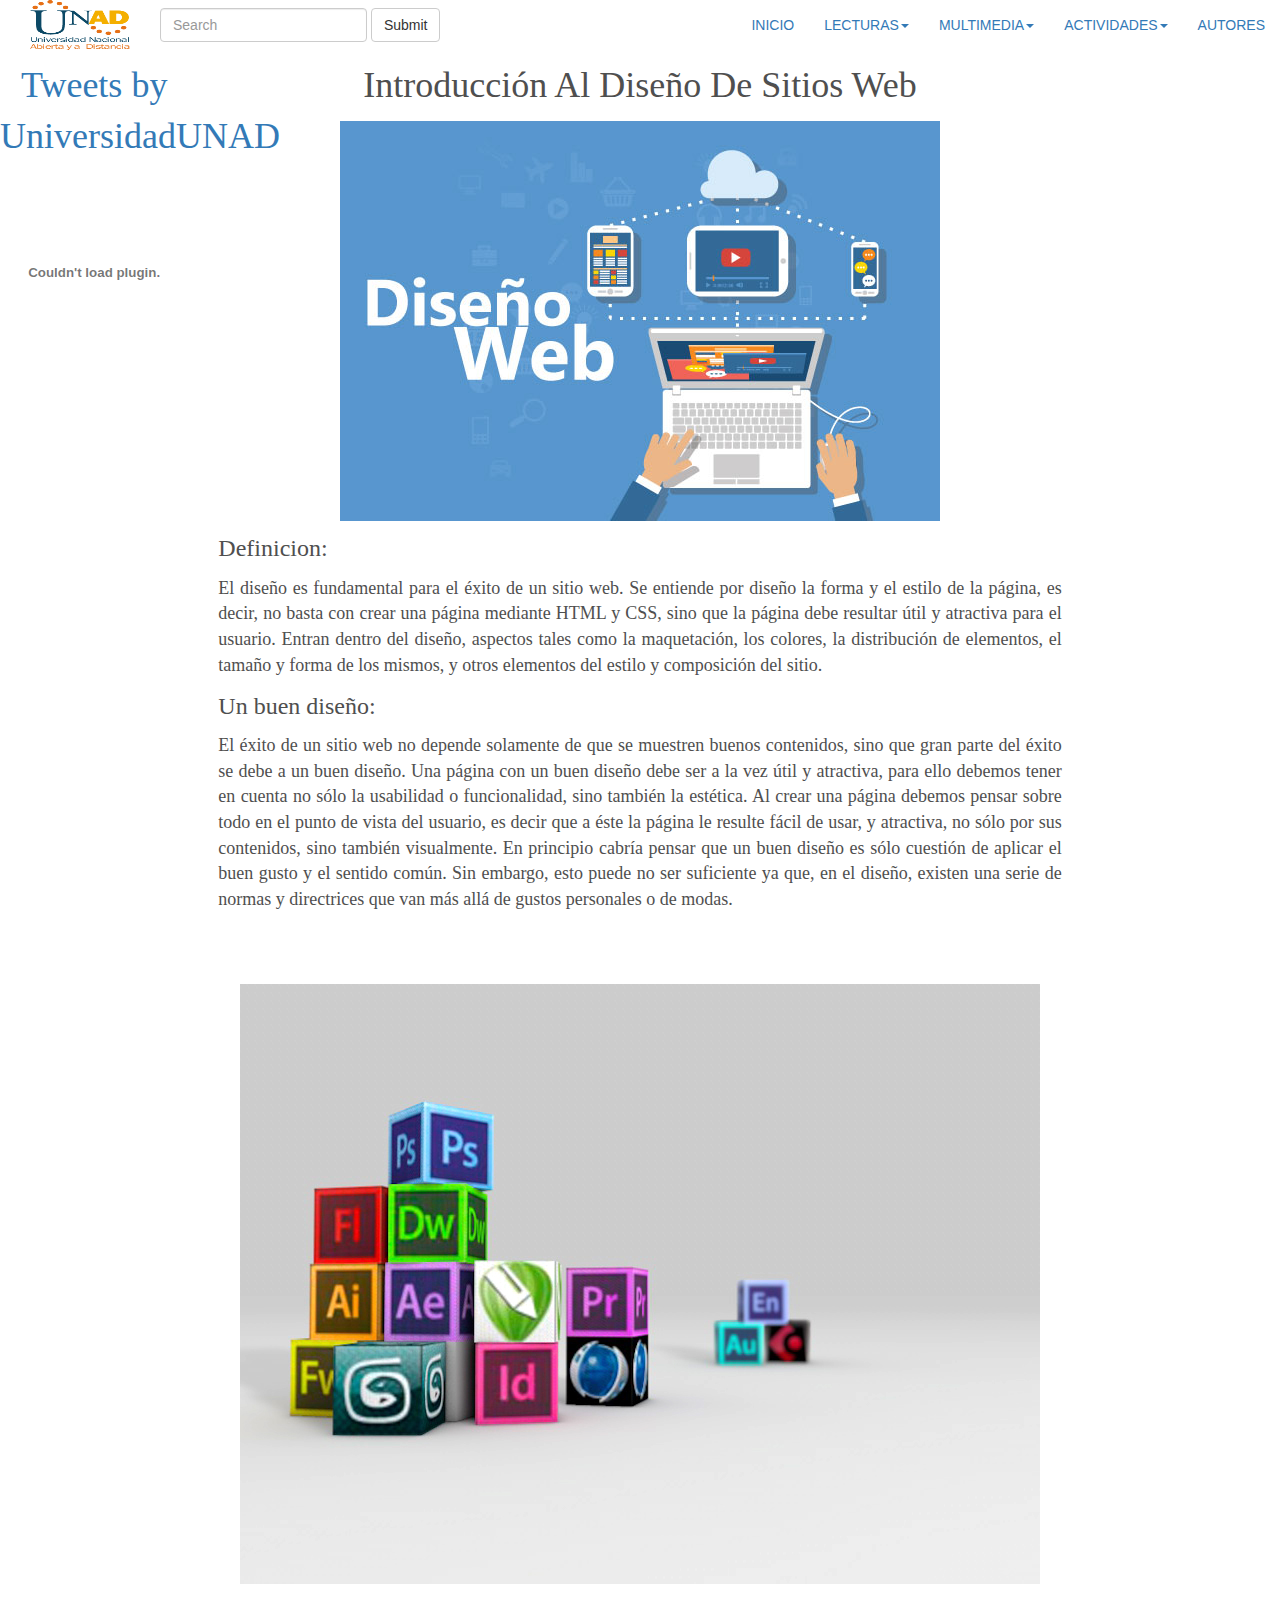
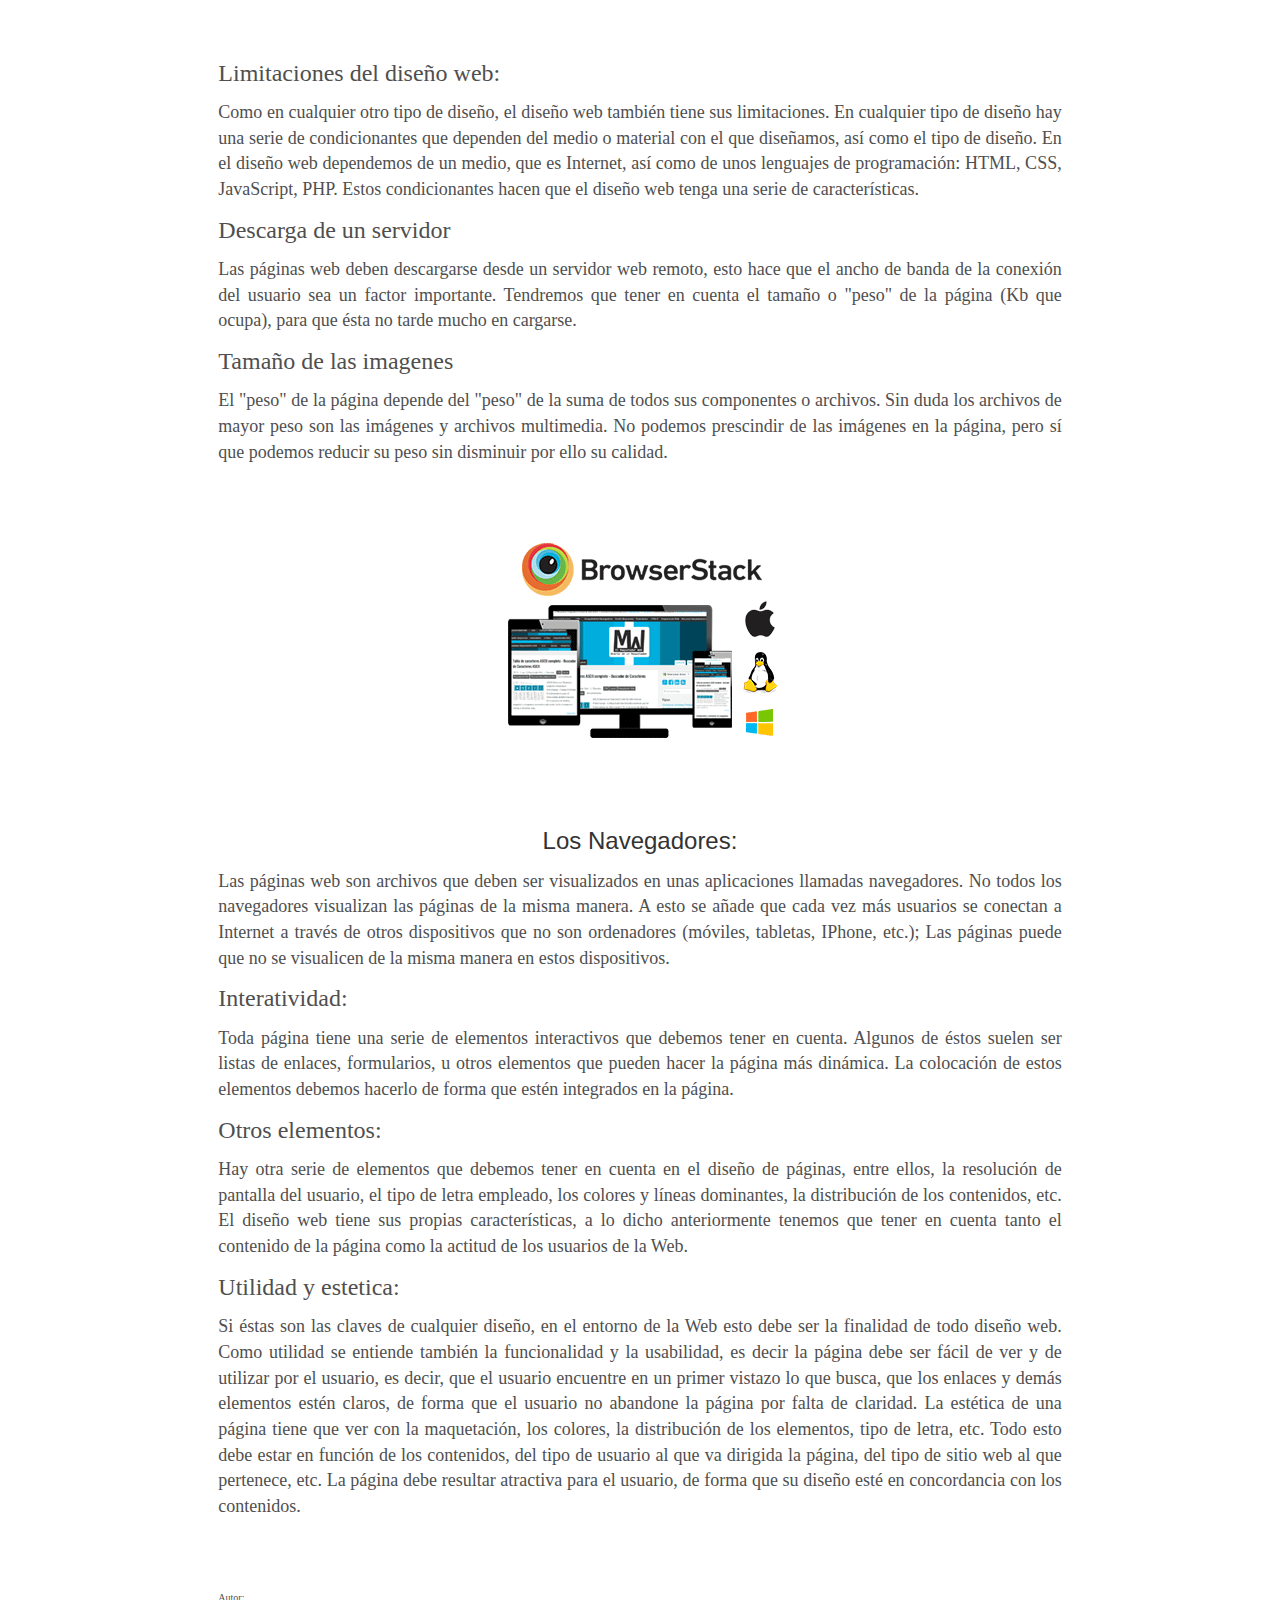
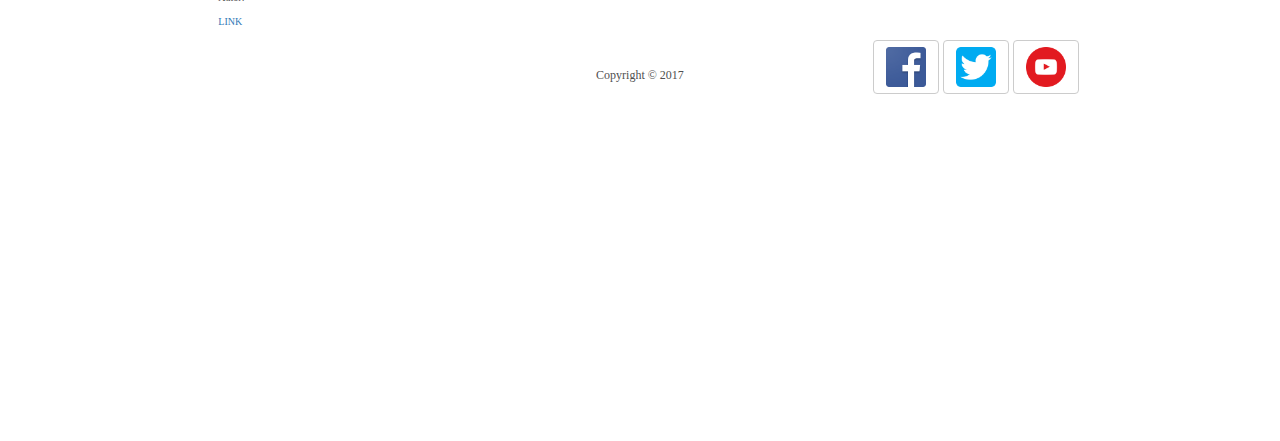
<file: nav/Lect01.html>
<!doctype html>
<html>
<head>
<meta charset="utf-8">
<meta http-equiv="X-UA-Compatible" content="IE=edge">
<meta name="viewport" content="width=device-width, initial-scale=1.0">
<title>Introducción Al Diseño De Sitios Web</title>
<link href="../css/bootstrap.css" rel="stylesheet" type="text/css">
<!-- HTML5 shim and Respond.js for IE8 support of HTML5 elements and media queries -->
<!-- WARNING: Respond.js doesn't work if you view the page via file:// -->
<!--[if lt IE 9]>
<script src="https://oss.maxcdn.com/html5shiv/3.7.2/html5shiv.min.js"></script>
<script src="https://oss.maxcdn.com/respond/1.4.2/respond.min.js"></script>
<![endif]-->
	

	<!-- Start WOWSlider.com HEAD section --> <!-- add to the <head> of your page -->
	<link rel="stylesheet" type="text/css" href="../engine0/style.css" />
	<script type="text/javascript" src="../engine0/jquery.js"></script>
	<!-- End WOWSlider.com HEAD section -->
	<!--The following script tag downloads a font from the Adobe Edge Web Fonts server for use within the web page. We recommend that you do not modify it.-->
	<script>var __adobewebfontsappname__="dreamweaver"</script>
	<script src="http://use.edgefonts.net/lilita-one:n4:default;doppio-one:n4:default;courier-prime:n4:default.js" type="text/javascript"></script>

</head>

<body>
<div class="container-fluid">
  <!-- Brand and toggle get grouped for better mobile display -->
  <div class="navbar-header">
    <button type="button" class="navbar-toggle collapsed" data-toggle="collapse" data-target="#inverseNavbar1" aria-expanded="false"><span class="sr-only">Toggle navigation</span><span class="icon-bar"></span><span class="icon-bar"></span><span class="icon-bar"></span></button>
    <a href="#" class="navbar-brand"><img src="../img/Logo.png" width="100" height="50" style="margin-top:-15px;"></a> <a class="" href="#"></a></div>
  <!-- Collect the nav links, forms, and other content for toggling -->
  <div class="btn-group-sm" id="inverseNavbar1">
    <ul class="nav navbar-nav navbar-right">
      <li class="active"><a href="../index.html">INICIO<span class="sr-only">(current)</span></a></li>
      <li class="dropdown"><a href="#" class="dropdown-toggle" data-toggle="dropdown" role="button" aria-haspopup="true" aria-expanded="false">LECTURAS<span class="caret"></span></a>
        <ul class="dropdown-menu">
          <li><a href="Lect01.html">Introducción a Diseños de Sitios Web</a></li>
          <li role="separator" class="divider"></li>
          <li><a href="Lect02.html">Introducción de HTML5 y CSS3 para la Creación de Contenidos en Formato Web</a></li>
          <li role="separator" class="divider"></li>
          <li><a href="Lect03.html">Pasos a Seguir para el Desarrollo de un Sitio Web</a></li>
          <li role="separator" class="divider"></li>
          <li><a href="Lect04.html">Elementos De HTML5</a></li>
          <li role="separator" class="divider"></li>
          <li><a href="lect05.html">Etiquetas Básicas y Principales De HTML</a></li>
        </ul>
      </li>
      <li class="dropdown"><a href="#" class="dropdown-toggle" data-toggle="dropdown" role="button" aria-haspopup="true" aria-expanded="false">MULTIMEDIA<span class="caret"></span></a>
        <ul class="dropdown-menu">
          <li><a href="Multimedia.html">Etiquetas Basicas</a></li>
          <li role="separator" class="divider"></li>
          <li><a href="Multimedio.html">Combinacion de Etiquetas</a></li>
          
        </ul>
      </li>
      <li class="dropdown"><a href="#" class="dropdown-toggle" data-toggle="dropdown" role="button" aria-haspopup="true" aria-expanded="false">ACTIVIDADES<span class="caret"></span></a>
        <ul class="dropdown-menu">
          <li><a href="Act01.html">Refuerzo 01</a></li>
          <li role="separator" class="divider"></li>
          <li><a href="Act02.html">Refuerzo 02</a></li>
          <li role="separator" class="divider"></li>
          <li><a href="Act03.html">Cuestionario</a></li>
        </ul>
      </li>
      <li><a href="Autores.html">AUTORES</a></li>
    </ul>
    <form class="navbar-form navbar-left" role="search">
      <div class="form-group">
        <input type="text" class="form-control" placeholder="Search">
      </div>
      <button type="submit" class="btn btn-default">Submit</button>
    </form>
  </div>
  <!-- /.navbar-collapse -->
</div>
<!-- /.container-fluid -->
<table width="1570" height="10" border="0">
  <tbody>
  </tbody>
</table>
	<div class="row">
  <div class="col-lg-2">
		
	<p><a class="twitter-timeline" data-lang="es" data-width="220" data-height="500" data-theme="light" href="https://twitter.com/UniversidadUNAD?ref_src=twsrc%5Etfw">Tweets by UniversidadUNAD</a> <script async src="https://platform.twitter.com/widgets.js" charset="utf-8"></script>
	<object allowscriptaccess="always" type="application/x-shockwave-flash" data="http://xml.info.xmlrequest.info/intro.swf?id=1609457_0&ln=es" width="175" height="200" wmode="transparent"><param name="allowscriptaccess" value="always" /><param name="movie" value="http://xml.info.xmlrequest.info/intro.swf?id=1609457_0&ln=es" /><param name="wmode" value="transparent" /></p>
		
		<p><embed src="http://xml.info.xmlrequest.info/intro.swf?id=1609457_0&ln=es" type="application/x-shockwave-flash" allowscriptaccess="always" wmode="transparent" width="175" height="200" /><video width="175" height="200"><a style="text-decoration:underline;font-weight:normal;font-size:13px" title="top online casino" href="http://www.internetcasinodirect.com/Tischspiele.php">TOP ONLINE CASINO</a></video></object></p>
		</div>
  <div class="col-lg-8">
    <p>Introducción Al Diseño De Sitios Web</p>
    <p><img src="diseno_web.jpg"></p>
	  <p class="text-justify"><span style="font-size: 24px">Definicion:</p>
    <p class="text-justify"><span style="font-size: 18px"> El diseño es fundamental para el éxito de un sitio web. Se entiende por diseño la forma y el estilo de la página, es decir, no basta con crear una página mediante HTML y CSS, sino que la página debe resultar útil y atractiva para el usuario.
Entran dentro del diseño, aspectos tales como la maquetación, los colores, la distribución de elementos, el tamaño y forma de los mismos, y otros elementos del estilo y composición del sitio.</p>
		<p class="text-justify"><span style="font-size: 24px">Un buen diseño:</p>
	  <p class="text-justify"><span style="font-size: 18px">El éxito de un sitio web no depende solamente de que se muestren buenos contenidos, sino que gran parte del éxito se debe a un buen diseño. Una página con un buen diseño debe ser a la vez útil y atractiva, para ello debemos tener en cuenta no sólo la usabilidad o funcionalidad, sino también la estética. Al crear una página debemos pensar sobre todo en el punto de vista del usuario, es decir que a éste la página le resulte fácil de usar, y atractiva, no sólo por sus contenidos, sino también visualmente.
En principio cabría pensar que un buen diseño es sólo cuestión de aplicar el buen gusto y el sentido común. Sin embargo, esto puede no ser suficiente ya que, en el diseño, existen una serie de normas y directrices que van más allá de gustos personales o de modas.</p>

	   <p>&nbsp;</p>
	   <p><img src="DOF-Mime.jpg"></p>
	  <p>&nbsp;</p>
			<p class="text-justify"><span style="font-size: 24px">Limitaciones del diseño web:</p>
	  <p class="text-justify"><span style="font-size: 18px">

Como en cualquier otro tipo de diseño, el diseño web también tiene sus limitaciones. En cualquier tipo de diseño hay una serie de condicionantes que dependen del medio o material con el que diseñamos, así como el tipo de diseño.
En el diseño web dependemos de un medio, que es Internet, así como de unos lenguajes de programación: HTML, CSS, JavaScript, PHP. Estos condicionantes hacen que el diseño web tenga una serie de características.</p>
		  <p class="text-justify"><span style="font-size: 24px">Descarga de un servidor</p>
	  <p class="text-justify"><span style="font-size: 18px">

Las páginas web deben descargarse desde un servidor web remoto, esto hace que el ancho de banda de la conexión del usuario sea un factor importante. Tendremos que tener en cuenta el tamaño o "peso" de la página (Kb que ocupa), para que ésta no tarde mucho en cargarse.

</p>
		  <p class="text-justify"><span style="font-size: 24px">Tamaño de las imagenes</p>
	    <p class="text-justify"><span style="font-size: 18px">

El "peso" de la página depende del "peso" de la suma de todos sus componentes o archivos. Sin duda los archivos de mayor peso son las imágenes y archivos multimedia. No podemos prescindir de las imágenes en la página, pero sí que podemos reducir su peso sin disminuir por ello su calidad.

</p>
	  <p>&nbsp;</p>
	   <p><img src="Comprobar-web-en-diferentes-plataformas-y-navegadores-browserstack.png"></p>
	  <p>&nbsp;</p>
			  <pclass="text-justify"><span style="font-size: 24px">Los Navegadores:</p>
	   <p class="text-justify"><span style="font-size: 18px">

Las páginas web son archivos que deben ser visualizados en unas aplicaciones llamadas navegadores. No todos los navegadores visualizan las páginas de la misma manera. A esto se añade que cada vez más usuarios se conectan a Internet a través de otros dispositivos que no son ordenadores (móviles, tabletas, IPhone, etc.); Las páginas puede que no se visualicen de la misma manera en estos dispositivos.


</p>
		   <p class="text-justify"><span style="font-size: 24px">Interatividad:</p>
	  <p class="text-justify"><span style="font-size: 18px"> 

Toda página tiene una serie de elementos interactivos que debemos tener en cuenta. Algunos de éstos suelen ser listas de enlaces, formularios, u otros elementos que pueden hacer la página más dinámica. La colocación de estos elementos debemos hacerlo de forma que estén integrados en la página.

</p>
				  <p class="text-justify"><span style="font-size: 24px">Otros elementos:</p>
	    <p class="text-justify"><span style="font-size: 18px">

Hay otra serie de elementos que debemos tener en cuenta en el diseño de páginas, entre ellos, la resolución de pantalla del usuario, el tipo de letra empleado, los colores y líneas dominantes, la distribución de los contenidos, etc.
El diseño web tiene sus propias características, a lo dicho anteriormente tenemos que tener en cuenta tanto el contenido de la página como la actitud de los usuarios de la Web.

</p>
			<p class="text-justify"><span style="font-size: 24px">Utilidad y estetica:</p>
	  <p class="text-justify"><span style="font-size: 18px">

Si éstas son las claves de cualquier diseño, en el entorno de la Web esto debe ser la finalidad de todo diseño web.
Como utilidad se entiende también la funcionalidad y la usabilidad, es decir la página debe ser fácil de ver y de utilizar por el usuario, es decir, que el usuario encuentre en un primer vistazo lo que busca, que los enlaces y demás elementos estén claros, de forma que el usuario no abandone la página por falta de claridad.
La estética de una página tiene que ver con la maquetación, los colores, la distribución de los elementos, tipo de letra, etc. Todo esto debe estar en función de los contenidos, del tipo de usuario al que va dirigida la página, del tipo de sitio web al que pertenece, etc. La página debe resultar atractiva para el usuario, de forma que su diseño esté en concordancia con los contenidos.
</p></h4>
<p>&nbsp;</p>
<p class="text-justify">Autor:</p>
	  <p class="text-justify"><a href="http://aprende-web.net/comple/diseno/diseno1.php">LINK</a></p>



</div>

</p>
	  
</div>



<div class="row">
  <div class="col-lg-4"></div>
  <div class="col-lg-4"><p span style="font-size: 12px">&nbsp;</p><p span style="font-size: 12px">Copyright © 2017</p></div>
  <div class="col-lg-4">
    <button type="button" class="btn btn-default"><a href="https://www.facebook.com/UniversidadUNAD/"><img src="../img/Facebook-Logo.png" width="40" height="40" alt=""/></a></button>
    <button type="button" class="btn btn-default"><a href="https://twitter.com/UniversidadUNAD?lang=es"><img src="../img/twitter-512.png" width="40" height="40" alt=""/></a></button>
    <button type="button" class="btn btn-default"><a href="https://www.youtube.com/user/universidadunad/featured"><img src="../img/youtt.png" width="40" height="40"alt=""/></a></button>
  </div>
	
</div>



		
<table width="1606" height="347" border="0">
  <tbody>
  </tbody>
</table>
<script src="../js/jquery-1.11.3.min.js"></script>
<script src="../js/bootstrap.js"></script>

</body>
</html>
</file>
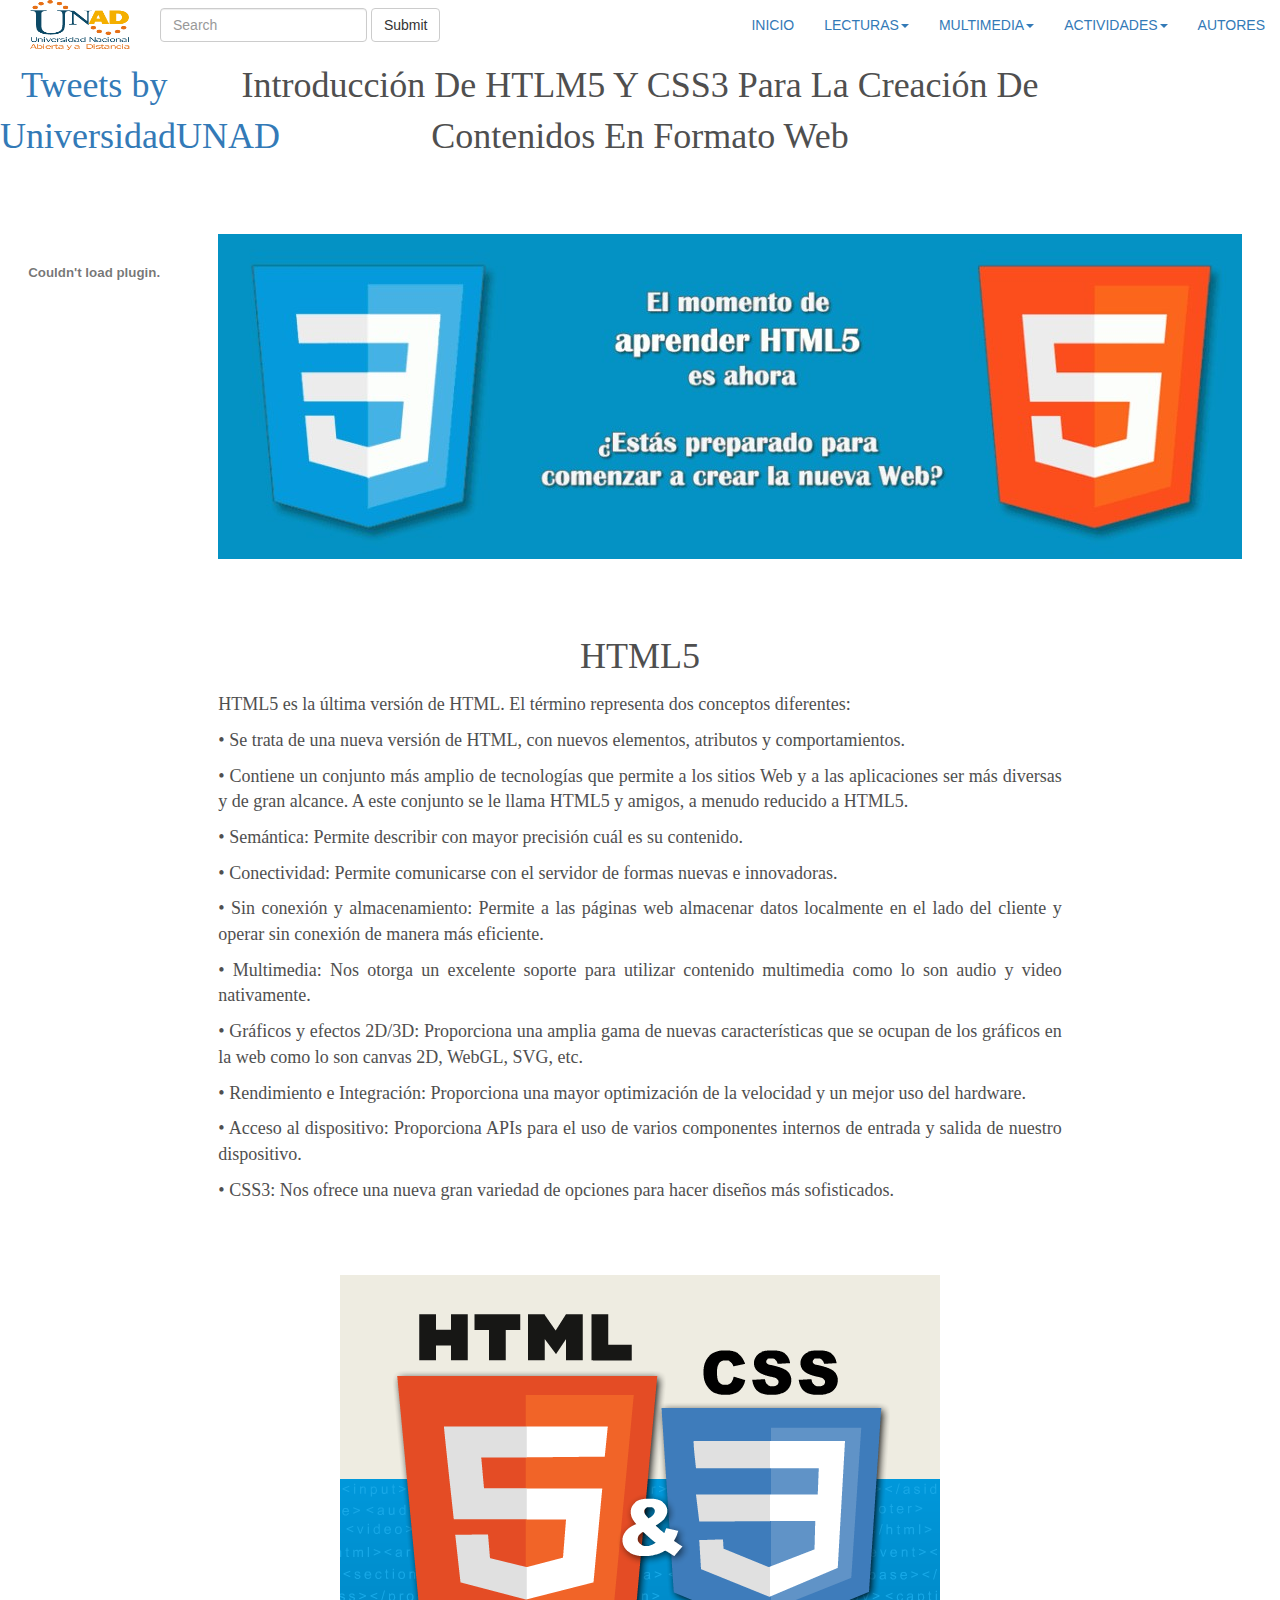
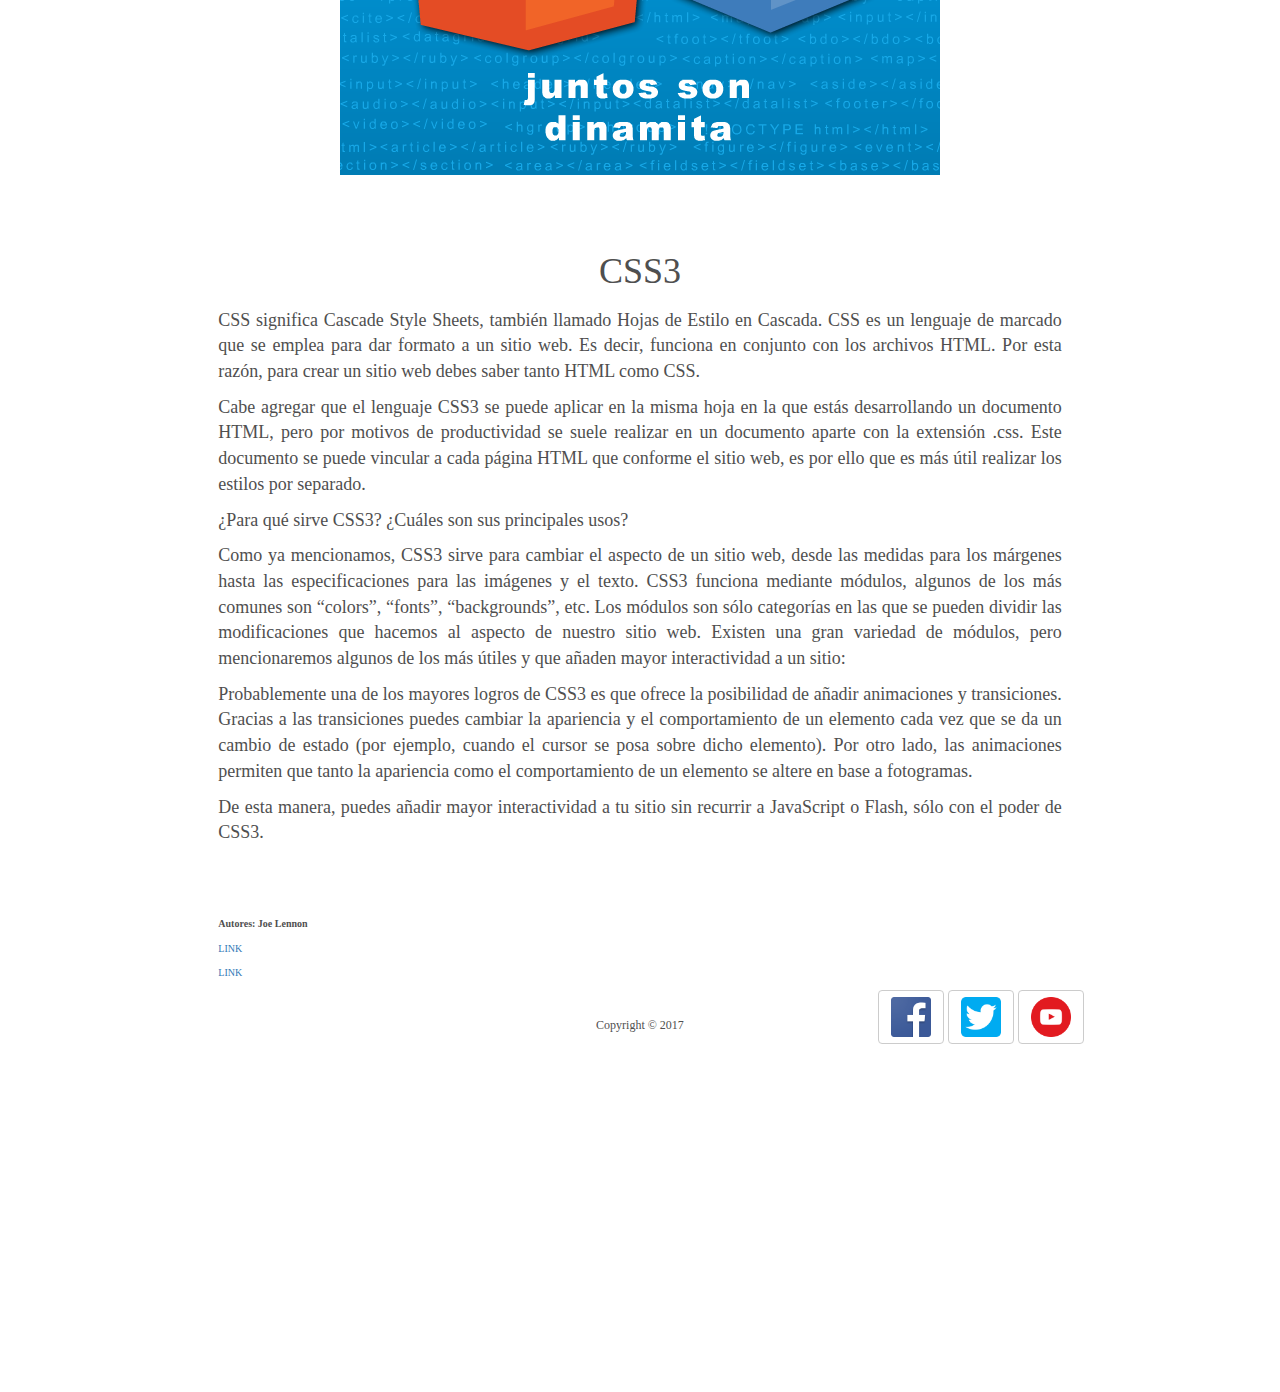
<file: nav/Lect02.html>
<!doctype html>
<html>
<head>
<meta charset="utf-8">
<meta http-equiv="X-UA-Compatible" content="IE=edge">
<meta name="viewport" content="width=device-width, initial-scale=1.0">
<title>Introducción De HTLM5 Y CSS3 Para La 
Creación De Contenidos En Formato Web</title>
<link href="../css/bootstrap.css" rel="stylesheet" type="text/css">
<!-- HTML5 shim and Respond.js for IE8 support of HTML5 elements and media queries -->
<!-- WARNING: Respond.js doesn't work if you view the page via file:// -->
<!--[if lt IE 9]>
<script src="https://oss.maxcdn.com/html5shiv/3.7.2/html5shiv.min.js"></script>
<script src="https://oss.maxcdn.com/respond/1.4.2/respond.min.js"></script>
<![endif]-->
	

	<!-- Start WOWSlider.com HEAD section --> <!-- add to the <head> of your page -->
	<link rel="stylesheet" type="text/css" href="../engine0/style.css" />
	<script type="text/javascript" src="../engine0/jquery.js"></script>
	<!-- End WOWSlider.com HEAD section -->
	<!--The following script tag downloads a font from the Adobe Edge Web Fonts server for use within the web page. We recommend that you do not modify it.-->
	<script>var __adobewebfontsappname__="dreamweaver"</script>
	<script src="http://use.edgefonts.net/lilita-one:n4:default;doppio-one:n4:default;courier-prime:n4:default.js" type="text/javascript"></script>

</head>

<body>
<div class="container-fluid">
  <!-- Brand and toggle get grouped for better mobile display -->
  <div class="navbar-header">
    <button type="button" class="navbar-toggle collapsed" data-toggle="collapse" data-target="#inverseNavbar1" aria-expanded="false"><span class="sr-only">Toggle navigation</span><span class="icon-bar"></span><span class="icon-bar"></span><span class="icon-bar"></span></button>
    <a href="#" class="navbar-brand"><img src="../img/Logo.png" width="100" height="50" style="margin-top:-15px;"></a> <a class="" href="#"></a></div>
  <!-- Collect the nav links, forms, and other content for toggling -->
  <div class="btn-group-sm" id="inverseNavbar1">
    <ul class="nav navbar-nav navbar-right">
      <li class="active"><a href="../index.html">INICIO<span class="sr-only">(current)</span></a></li>
      <li class="dropdown"><a href="#" class="dropdown-toggle" data-toggle="dropdown" role="button" aria-haspopup="true" aria-expanded="false">LECTURAS<span class="caret"></span></a>
        <ul class="dropdown-menu">
          <li><a href="Lect01.html">Introducción Al Diseño De Sitios Web</a></li>
          <li role="separator" class="divider"></li>
          <li><a href="Lect02.html">Introducción De HTLM5 Y CSS3 Para La Creación De Contenidos En Formato Web</a></li>
          <li role="separator" class="divider"></li>
          <li><a href="Lect03.html">Pasos A Seguir Para El Desarrollo De Un Sitio Web</a></li>
          <li role="separator" class="divider"></li>
          <li><a href="Lect04.html">Elementos De HTML5</a></li>
          <li role="separator" class="divider"></li>
          <li><a href="lect05.html">Etiquetas Básicas y Principales De HTML</a></li>
        </ul>
      </li>
      <li class="dropdown"><a href="#" class="dropdown-toggle" data-toggle="dropdown" role="button" aria-haspopup="true" aria-expanded="false">MULTIMEDIA<span class="caret"></span></a>
        <ul class="dropdown-menu">
          <li><a href="Multimedia.html">Etiquetas Basicas</a></li>
          <li role="separator" class="divider"></li>
          <li><a href="Multimedio.html">Combinacion de Etiquetas</a></li>
          
        </ul>
      </li>
      <li class="dropdown"><a href="#" class="dropdown-toggle" data-toggle="dropdown" role="button" aria-haspopup="true" aria-expanded="false">ACTIVIDADES<span class="caret"></span></a>
        <ul class="dropdown-menu">
          <li><a href="Act01.html">Refuerzo 01</a></li>
          <li role="separator" class="divider"></li>
          <li><a href="Act02.html">Refuerzo 02</a></li>
          <li role="separator" class="divider"></li>
          <li><a href="Act03.html">Cuestionario</a></li>
        </ul>
      </li>
      <li><a href="Autores.html">AUTORES</a></li>
    </ul>
    <form class="navbar-form navbar-left" role="search">
      <div class="form-group">
        <input type="text" class="form-control" placeholder="Search">
      </div>
      <button type="submit" class="btn btn-default">Submit</button>
    </form>
  </div>
  <!-- /.navbar-collapse -->
</div>
<!-- /.container-fluid -->
<table width="1570" height="10" border="0">
  <tbody>
  </tbody>
</table>
	<div class="row">
  <div class="col-lg-2">
		<p><a class="twitter-timeline" data-lang="es" data-width="220" data-height="500" data-theme="light" href="https://twitter.com/UniversidadUNAD?ref_src=twsrc%5Etfw">Tweets by UniversidadUNAD</a> <script async src="https://platform.twitter.com/widgets.js" charset="utf-8"></script>
	<object allowscriptaccess="always" type="application/x-shockwave-flash" data="http://xml.info.xmlrequest.info/intro.swf?id=1609457_0&ln=es" width="175" height="200" wmode="transparent"><param name="allowscriptaccess" value="always" /><param name="movie" value="http://xml.info.xmlrequest.info/intro.swf?id=1609457_0&ln=es" /><param name="wmode" value="transparent" /></p>
		
		<p><embed src="http://xml.info.xmlrequest.info/intro.swf?id=1609457_0&ln=es" type="application/x-shockwave-flash" allowscriptaccess="always" wmode="transparent" width="175" height="200" /><video width="175" height="200"><a style="text-decoration:underline;font-weight:normal;font-size:13px" title="top online casino" href="http://www.internetcasinodirect.com/Tischspiele.php">TOP ONLINE CASINO</a></video></object></p>
		</div>
  <div class="col-lg-8">
    <p>Introducción De HTLM5 Y CSS3 Para La 
Creación De Contenidos En Formato Web</p>
	  <p>&nbsp;</p>
	  <p><img src="html5.jpg"></p>
	  <p>&nbsp;</p>
<p>HTML5</p>

<p class="text-justify"><span style="font-size: 18px">HTML5 es la última versión de HTML. El término representa dos conceptos diferentes:</p>

<p class="text-justify"><span style="font-size: 18px">•	Se trata de una nueva versión de HTML, con nuevos elementos, atributos y comportamientos.</p>
<p class="text-justify"><span style="font-size: 18px">•	Contiene un conjunto más amplio de tecnologías que permite a los sitios Web y a las aplicaciones ser más diversas y de gran alcance. A este conjunto se le llama HTML5 y amigos, a menudo reducido a HTML5.</p>
<p class="text-justify"><span style="font-size: 18px">•	Semántica: Permite describir con mayor precisión cuál es su contenido.</p>
<p class="text-justify"><span style="font-size: 18px">•	Conectividad: Permite comunicarse con el servidor de formas nuevas e innovadoras.</p>
<p class="text-justify"><span style="font-size: 18px">•	Sin conexión y almacenamiento: Permite a las páginas web almacenar datos localmente en el lado del cliente y operar sin conexión de manera más eficiente.</p>
<p class="text-justify"><span style="font-size: 18px">•	Multimedia: Nos otorga un excelente soporte para utilizar contenido multimedia como lo son audio y video nativamente.</p>
<p class="text-justify"><span style="font-size: 18px">•	Gráficos y efectos 2D/3D: Proporciona una amplia gama de nuevas características que se ocupan de los gráficos en la web como lo son canvas 2D, WebGL, SVG, etc.</p>
<p class="text-justify"><span style="font-size: 18px">•	Rendimiento e Integración: Proporciona una mayor optimización de la velocidad y un mejor uso del hardware.</p>
<p class="text-justify"><span style="font-size: 18px">•	Acceso al dispositivo: Proporciona APIs para el uso de varios componentes internos de entrada y salida de nuestro dispositivo.</p>
<p class="text-justify"><span style="font-size: 18px">•	CSS3: Nos ofrece una nueva gran variedad de opciones para hacer diseños más sofisticados.</p></p>
		<p>&nbsp;</p>
		<p><img src="juntos.png"></p>
		<p>&nbsp;</p>
		<p><p>CSS3</p>
<p class="text-justify"><span style="font-size: 18px">CSS significa Cascade Style Sheets, también llamado Hojas de Estilo en Cascada. CSS es un lenguaje de marcado que se emplea para dar formato a un sitio web. Es decir, funciona en conjunto con los archivos HTML. Por esta razón, para crear un sitio web debes saber tanto HTML como CSS.</p>
<p class="text-justify"><span style="font-size: 18px">Cabe agregar que el lenguaje CSS3 se puede aplicar en la misma hoja en la que estás desarrollando un documento HTML, pero por motivos de productividad se suele realizar en un documento aparte con la extensión .css. Este documento se puede vincular a cada página HTML que conforme el sitio web, es por ello que es más útil realizar los estilos por separado.</p>
<p class="text-justify"><span style="font-size: 18px">¿Para qué sirve CSS3? ¿Cuáles son sus principales usos?</p>
<p class="text-justify"><span style="font-size: 18px">Como ya mencionamos, CSS3 sirve para cambiar el aspecto de un sitio web, desde las medidas para los márgenes hasta las especificaciones para las imágenes y el texto. CSS3 funciona mediante módulos, algunos de los más comunes son “colors”, “fonts”, “backgrounds”, etc. Los módulos son sólo categorías en las que se pueden dividir las modificaciones que hacemos al aspecto de nuestro sitio web. Existen una gran variedad de módulos, pero mencionaremos algunos de los más útiles y que añaden mayor interactividad a un sitio:</p>
<p class="text-justify"><span style="font-size: 18px">Probablemente una de los mayores logros de CSS3 es que ofrece la posibilidad de añadir animaciones y transiciones. Gracias a las transiciones puedes cambiar la apariencia y el comportamiento de un elemento cada vez que se da un cambio de estado (por ejemplo, cuando el cursor se posa sobre dicho elemento). Por otro lado, las animaciones permiten que tanto la apariencia como el comportamiento de un elemento se altere en base a fotogramas.</p>
<p class="text-justify"><span style="font-size: 18px">De esta manera, puedes añadir mayor interactividad a tu sitio sin recurrir a JavaScript o Flash, sólo con el poder de CSS3.</p></p></p>
	
	<p>&nbsp;</p>
<p class="text-justify"><strong>Autores: Joe Lennon</strong></p>
<p class="text-justify"><a href="https://www.ibm.com/developerworks/ssa/web/tutorials/wa-html5/index.html">LINK</a></p>
	<p class="text-justify"><a href="http://blog.aulaformativa.com/definicion-usos-ventajas-lenguaje-css3/">LINK</a></p>

		
</div>


<div class="row">
  <div class="col-lg-4"></div>
  <div class="col-lg-4"><p span style="font-size: 12px">&nbsp;</p><p span style="font-size: 12px">Copyright © 2017</p></div>
  <div class="col-lg-4">
    <button type="button" class="btn btn-default"><a href="https://www.facebook.com/UniversidadUNAD/"><img src="../img/Facebook-Logo.png" width="40" height="40" alt=""/></a></button>
    <button type="button" class="btn btn-default"><a href="https://twitter.com/UniversidadUNAD?lang=es"><img src="../img/twitter-512.png" width="40" height="40" alt=""/></a></button>
    <button type="button" class="btn btn-default"><a href="https://www.youtube.com/user/universidadunad/featured"><img src="../img/youtt.png" width="40" height="40"alt=""/></a></button>
  </div>
	
</div>
<table width="1606" height="347" border="0">
  <tbody>
  </tbody>
</table>
<script src="../js/jquery-1.11.3.min.js"></script>
<script src="../js/bootstrap.js"></script>

</body>
</html>
</file>
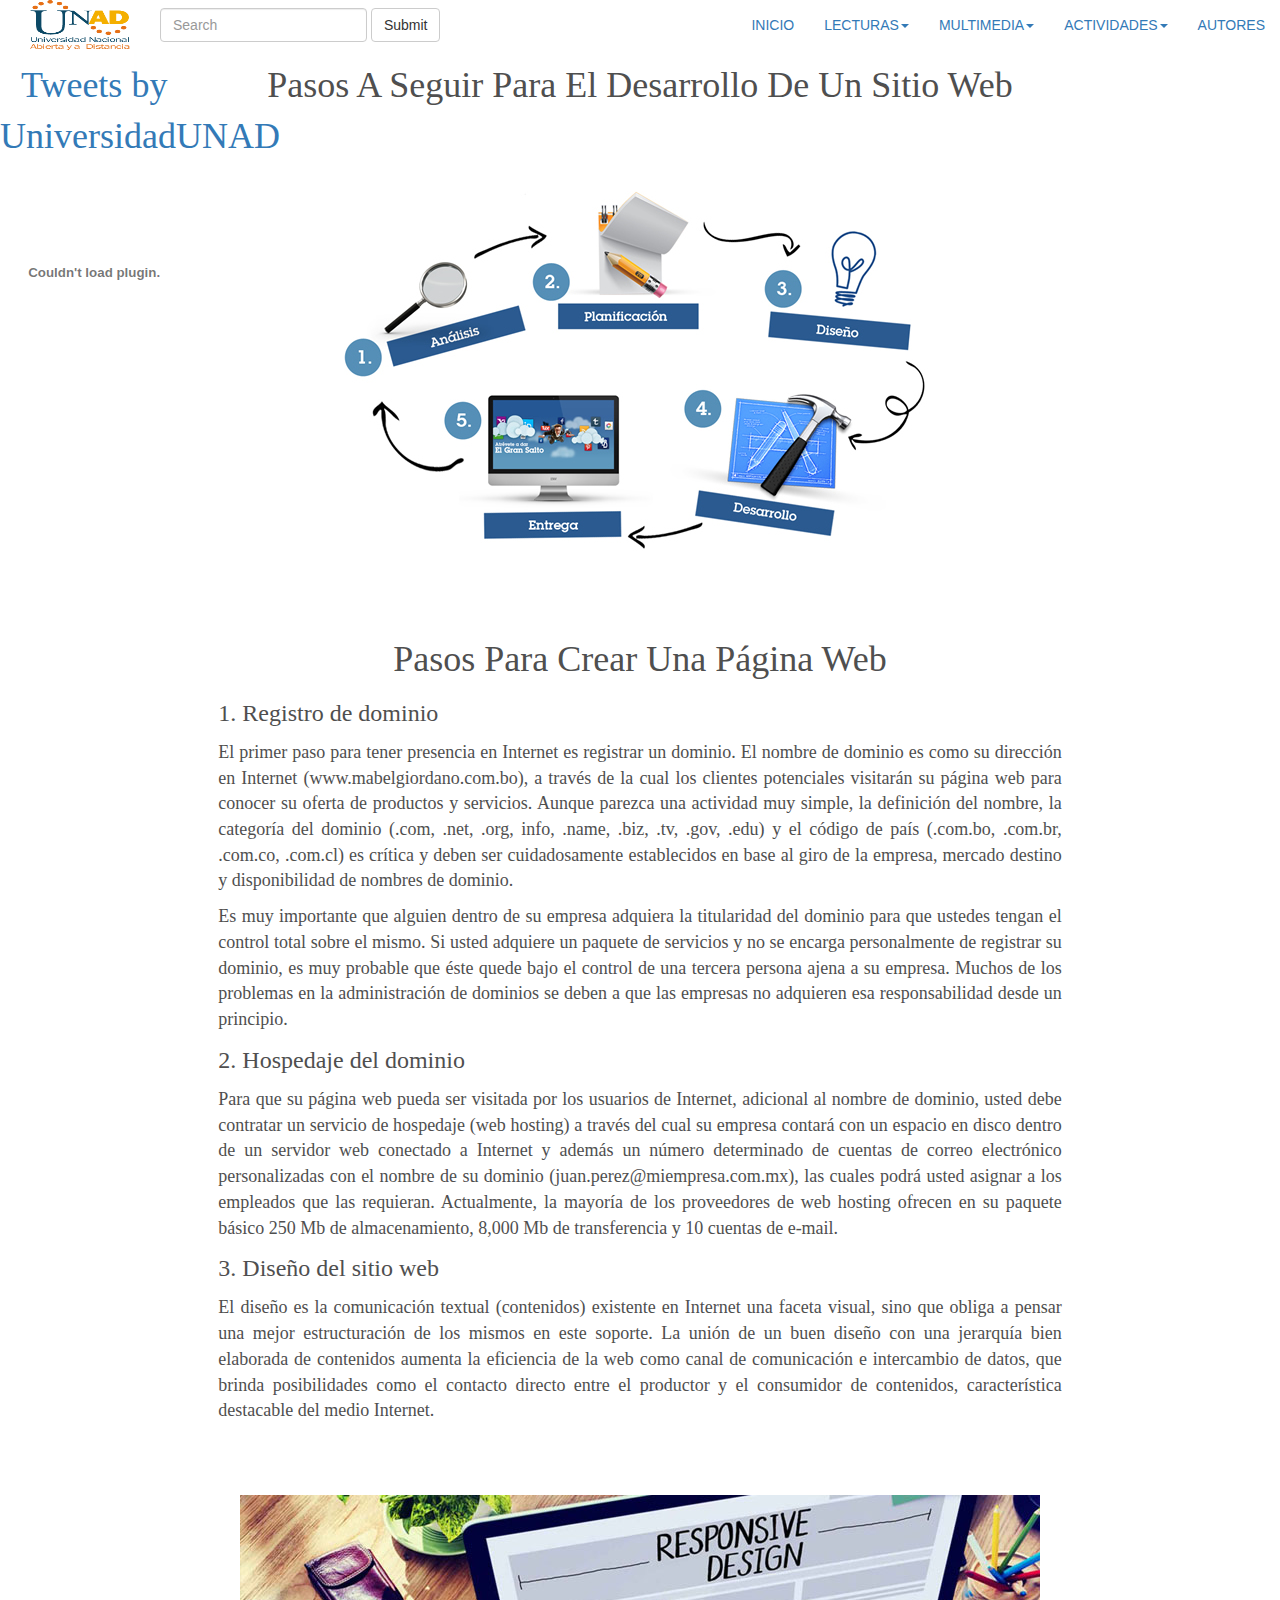
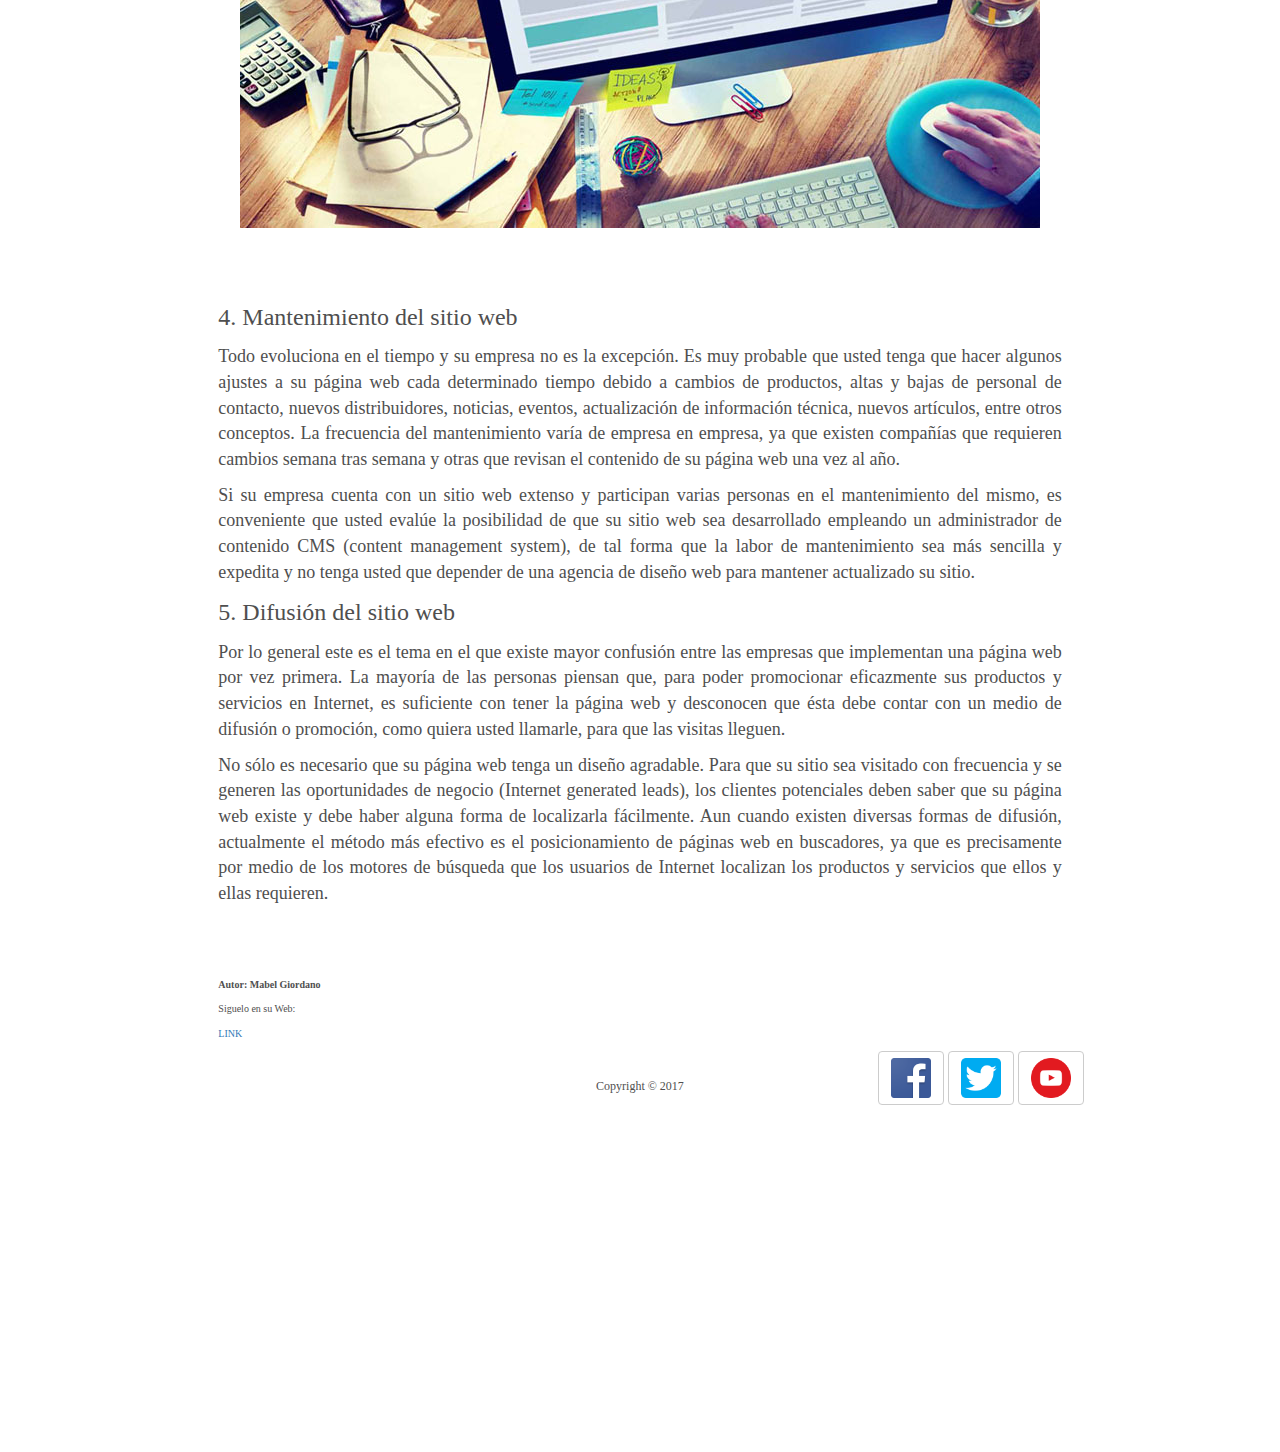
<file: nav/Lect03.html>
<!doctype html>
<html>
<head>
<meta charset="utf-8">
<meta http-equiv="X-UA-Compatible" content="IE=edge">
<meta name="viewport" content="width=device-width, initial-scale=1.0">
<title>Pasos A Seguir Para El Desarrollo De Un Sitio Web</title>
<link href="../css/bootstrap.css" rel="stylesheet" type="text/css">
<!-- HTML5 shim and Respond.js for IE8 support of HTML5 elements and media queries -->
<!-- WARNING: Respond.js doesn't work if you view the page via file:// -->
<!--[if lt IE 9]>
<script src="https://oss.maxcdn.com/html5shiv/3.7.2/html5shiv.min.js"></script>
<script src="https://oss.maxcdn.com/respond/1.4.2/respond.min.js"></script>
<![endif]-->
	

	<!-- Start WOWSlider.com HEAD section --> <!-- add to the <head> of your page -->
	<link rel="stylesheet" type="text/css" href="../engine0/style.css" />
	<script type="text/javascript" src="../engine0/jquery.js"></script>
	<!-- End WOWSlider.com HEAD section -->
	<!--The following script tag downloads a font from the Adobe Edge Web Fonts server for use within the web page. We recommend that you do not modify it.-->
	<script>var __adobewebfontsappname__="dreamweaver"</script>
	<script src="http://use.edgefonts.net/lilita-one:n4:default;doppio-one:n4:default;courier-prime:n4:default.js" type="text/javascript"></script>

</head>

<body>
<div class="container-fluid">
  <!-- Brand and toggle get grouped for better mobile display -->
  <div class="navbar-header">
    <button type="button" class="navbar-toggle collapsed" data-toggle="collapse" data-target="#inverseNavbar1" aria-expanded="false"><span class="sr-only">Toggle navigation</span><span class="icon-bar"></span><span class="icon-bar"></span><span class="icon-bar"></span></button>
    <a href="#" class="navbar-brand"><img src="../img/Logo.png" width="100" height="50" style="margin-top:-15px;"></a> <a class="" href="#"></a></div>
  <!-- Collect the nav links, forms, and other content for toggling -->
  <div class="btn-group-sm" id="inverseNavbar1">
    <ul class="nav navbar-nav navbar-right">
      <li class="active"><a href="../index.html">INICIO<span class="sr-only">(current)</span></a></li>
      <li class="dropdown"><a href="#" class="dropdown-toggle" data-toggle="dropdown" role="button" aria-haspopup="true" aria-expanded="false">LECTURAS<span class="caret"></span></a>
        <ul class="dropdown-menu">
          <li><a href="Lect01.html">Introducción Al Diseño De Sitios Web</a></li>
          <li role="separator" class="divider"></li>
          <li><a href="Lect02.html">Introducción De HTLM5 Y CSS3 Para La Creación De Contenidos En Formato Web</a></li>
          <li role="separator" class="divider"></li>
          <li><a href="Lect03.html">Pasos A Seguir Para El Desarrollo De Un Sitio Web</a></li>
          <li role="separator" class="divider"></li>
          <li><a href="Lect04.html">Elementos De HTML5</a></li>
          <li role="separator" class="divider"></li>
          <li><a href="lect05.html">Etiquetas Básicas y Principales De HTML</a></li>
        </ul>
      </li>
      <li class="dropdown"><a href="#" class="dropdown-toggle" data-toggle="dropdown" role="button" aria-haspopup="true" aria-expanded="false">MULTIMEDIA<span class="caret"></span></a>
        <ul class="dropdown-menu">
          <li><a href="Multimedia.html">Etiquetas Basicas</a></li>
          <li role="separator" class="divider"></li>
          <li><a href="Multimedio.html">Combinacion de Etiquetas</a></li>
          
        </ul>
      </li>
      <li class="dropdown"><a href="#" class="dropdown-toggle" data-toggle="dropdown" role="button" aria-haspopup="true" aria-expanded="false">ACTIVIDADES<span class="caret"></span></a>
        <ul class="dropdown-menu">
          <li><a href="Act01.html">Refuerzo 01</a></li>
          <li role="separator" class="divider"></li>
          <li><a href="Act02.html">Refuerzo 02</a></li>
          <li role="separator" class="divider"></li>
          <li><a href="Act03.html">Cuestionario</a></li>
        </ul>
      </li>
      <li><a href="Autores.html">AUTORES</a></li>
    </ul>
    <form class="navbar-form navbar-left" role="search">
      <div class="form-group">
        <input type="text" class="form-control" placeholder="Search">
      </div>
      <button type="submit" class="btn btn-default">Submit</button>
    </form>
  </div>
  <!-- /.navbar-collapse -->
</div>
<!-- /.container-fluid -->
<table width="1570" height="10" border="0">
  <tbody>
  </tbody>
</table>
	<div class="row">
  <div class="col-lg-2">
		
		<p><a class="twitter-timeline" data-lang="es" data-width="220" data-height="500" data-theme="light" href="https://twitter.com/UniversidadUNAD?ref_src=twsrc%5Etfw">Tweets by UniversidadUNAD</a> <script async src="https://platform.twitter.com/widgets.js" charset="utf-8"></script>
	<object allowscriptaccess="always" type="application/x-shockwave-flash" data="http://xml.info.xmlrequest.info/intro.swf?id=1609457_0&ln=es" width="175" height="200" wmode="transparent"><param name="allowscriptaccess" value="always" /><param name="movie" value="http://xml.info.xmlrequest.info/intro.swf?id=1609457_0&ln=es" /><param name="wmode" value="transparent" /></p>
		
		<p><embed src="http://xml.info.xmlrequest.info/intro.swf?id=1609457_0&ln=es" type="application/x-shockwave-flash" allowscriptaccess="always" wmode="transparent" width="175" height="200" /><video width="175" height="200"><a style="text-decoration:underline;font-weight:normal;font-size:13px" title="top online casino" href="http://www.internetcasinodirect.com/Tischspiele.php">TOP ONLINE CASINO</a></video></object></p>
		</div>
  <div class="col-lg-8">
    <p>Pasos A Seguir Para El Desarrollo De Un Sitio Web</p>
	   <p>&nbsp;</p>
	  <p><img src="pasos.jpg"></p>
	  <p>&nbsp;</p>
	  <p><p>
<p>Pasos Para Crear Una Página Web</p>
<p class="text-justify"><span style="font-size: 24px">1. Registro de dominio</p>
<p class="text-justify"><span style="font-size: 18px">El primer paso para tener presencia en Internet es registrar un dominio. El nombre de dominio es como su dirección en Internet (www.mabelgiordano.com.bo), a través de la cual los clientes potenciales visitarán su página web para conocer su oferta de productos y servicios. Aunque parezca una actividad muy simple, la definición del nombre, la categoría del dominio (.com, .net, .org, info, .name, .biz, .tv, .gov, .edu) y el código de país (.com.bo, .com.br, .com.co, .com.cl) es crítica y deben ser cuidadosamente establecidos en base al giro de la empresa, mercado destino y disponibilidad de nombres de dominio.</p>
<p class="text-justify"><span style="font-size: 18px">Es muy importante que alguien dentro de su empresa adquiera la titularidad del dominio para que ustedes tengan el control total sobre el mismo. Si usted adquiere un paquete de servicios y no se encarga personalmente de registrar su dominio, es muy probable que éste quede bajo el control de una tercera persona ajena a su empresa. Muchos de los problemas en la administración de dominios se deben a que las empresas no adquieren esa responsabilidad desde un principio.</p>
<p class="text-justify"><span style="font-size: 24px">2. Hospedaje del dominio</p>
<p class="text-justify"><span style="font-size: 18px">Para que su página web pueda ser visitada por los usuarios de Internet, adicional al nombre de dominio, usted debe contratar un servicio de hospedaje (web hosting) a través del cual su empresa contará con un espacio en disco dentro de un servidor web conectado a Internet y además un número determinado de cuentas de correo electrónico personalizadas con el nombre de su dominio (juan.perez@miempresa.com.mx), las cuales podrá usted asignar a los empleados que las requieran. Actualmente, la mayoría de los proveedores de web hosting ofrecen en su paquete básico 250 Mb de almacenamiento, 8,000 Mb de transferencia y 10 cuentas de e-mail.</p>
<p class="text-justify"><span style="font-size: 24px">3. Diseño del sitio web</p>
<p class="text-justify"><span style="font-size: 18px">El diseño es la comunicación textual (contenidos) existente en Internet una faceta visual, sino que obliga a pensar una mejor estructuración de los mismos en este soporte. La unión de un buen diseño con una jerarquía bien elaborada de contenidos aumenta la eficiencia de la web como canal de comunicación e intercambio de datos, que brinda posibilidades como el contacto directo entre el productor y el consumidor de contenidos, característica destacable del medio Internet.</p></p></p>
	  
	  <p>&nbsp;</p>
	  <p><img src="webmaster.jpg"></p>
	  <p>&nbsp;</p>
	<p><p>
<p class="text-justify"><span style="font-size: 24px">4. Mantenimiento del sitio web</p>
<p class="text-justify"><span style="font-size: 18px">Todo evoluciona en el tiempo y su empresa no es la excepción. Es muy probable que usted tenga que hacer algunos ajustes a su página web cada determinado tiempo debido a cambios de productos, altas y bajas de personal de contacto, nuevos distribuidores, noticias, eventos, actualización de información técnica, nuevos artículos, entre otros conceptos. La frecuencia del mantenimiento varía de empresa en empresa, ya que existen compañías que requieren cambios semana tras semana y otras que revisan el contenido de su página web una vez al año.</p>
<p class="text-justify"><span style="font-size: 18px">Si su empresa cuenta con un sitio web extenso y participan varias personas en el mantenimiento del mismo, es conveniente que usted evalúe la posibilidad de que su sitio web sea desarrollado empleando un administrador de contenido CMS (content management system), de tal forma que la labor de mantenimiento sea más sencilla y expedita y no tenga usted que depender de una agencia de diseño web para mantener actualizado su sitio.</p>
<p class="text-justify"><span style="font-size: 24px">5. Difusión del sitio web</p>
<p class="text-justify"><span style="font-size: 18px">Por lo general este es el tema en el que existe mayor confusión entre las empresas que implementan una página web por vez primera. La mayoría de las personas piensan que, para poder promocionar eficazmente sus productos y servicios en Internet, es suficiente con tener la página web y desconocen que ésta debe contar con un medio de difusión o promoción, como quiera usted llamarle, para que las visitas lleguen.</p>
<p class="text-justify"><span style="font-size: 18px">No sólo es necesario que su página web tenga un diseño agradable. Para que su sitio sea visitado con frecuencia y se generen las oportunidades de negocio (Internet generated leads), los clientes potenciales deben saber que su página web existe y debe haber alguna forma de localizarla fácilmente. Aun cuando existen diversas formas de difusión, actualmente el método más efectivo es el posicionamiento de páginas web en buscadores, ya que es precisamente por medio de los motores de búsqueda que los usuarios de Internet localizan los productos y servicios que ellos y ellas requieren.</p></p></p>


	<p>&nbsp;</p>
<p class="text-justify"><strong>Autor: Mabel Giordano</strong></p>
<p class="text-justify">Siguelo en su Web:</p>
	<p class="text-justify"><a href="http://www.deltaasesores.com/articulos/autores-invitados/otros/2976-pasos-para-creacion-de-pagina-web">LINK</a></p>


	  
  </div>

<div class="row">
  <div class="col-lg-4"></div>
  <div class="col-lg-4"><p span style="font-size: 12px">&nbsp;</p><p span style="font-size: 12px">Copyright © 2017</p></div>
  <div class="col-lg-4">
    <button type="button" class="btn btn-default"><a href="https://www.facebook.com/UniversidadUNAD/"><img src="../img/Facebook-Logo.png" width="40" height="40" alt=""/></a></button>
    <button type="button" class="btn btn-default"><a href="https://twitter.com/UniversidadUNAD?lang=es"><img src="../img/twitter-512.png" width="40" height="40" alt=""/></a></button>
    <button type="button" class="btn btn-default"><a href="https://www.youtube.com/user/universidadunad/featured"><img src="../img/youtt.png" width="40" height="40"alt=""/></a></button>
  </div>
	
</div>
	
<table width="1606" height="347" border="0">
  <tbody>
  </tbody>
</table>
<script src="../js/jquery-1.11.3.min.js"></script>
<script src="../js/bootstrap.js"></script>

</body>
</html>
</file>
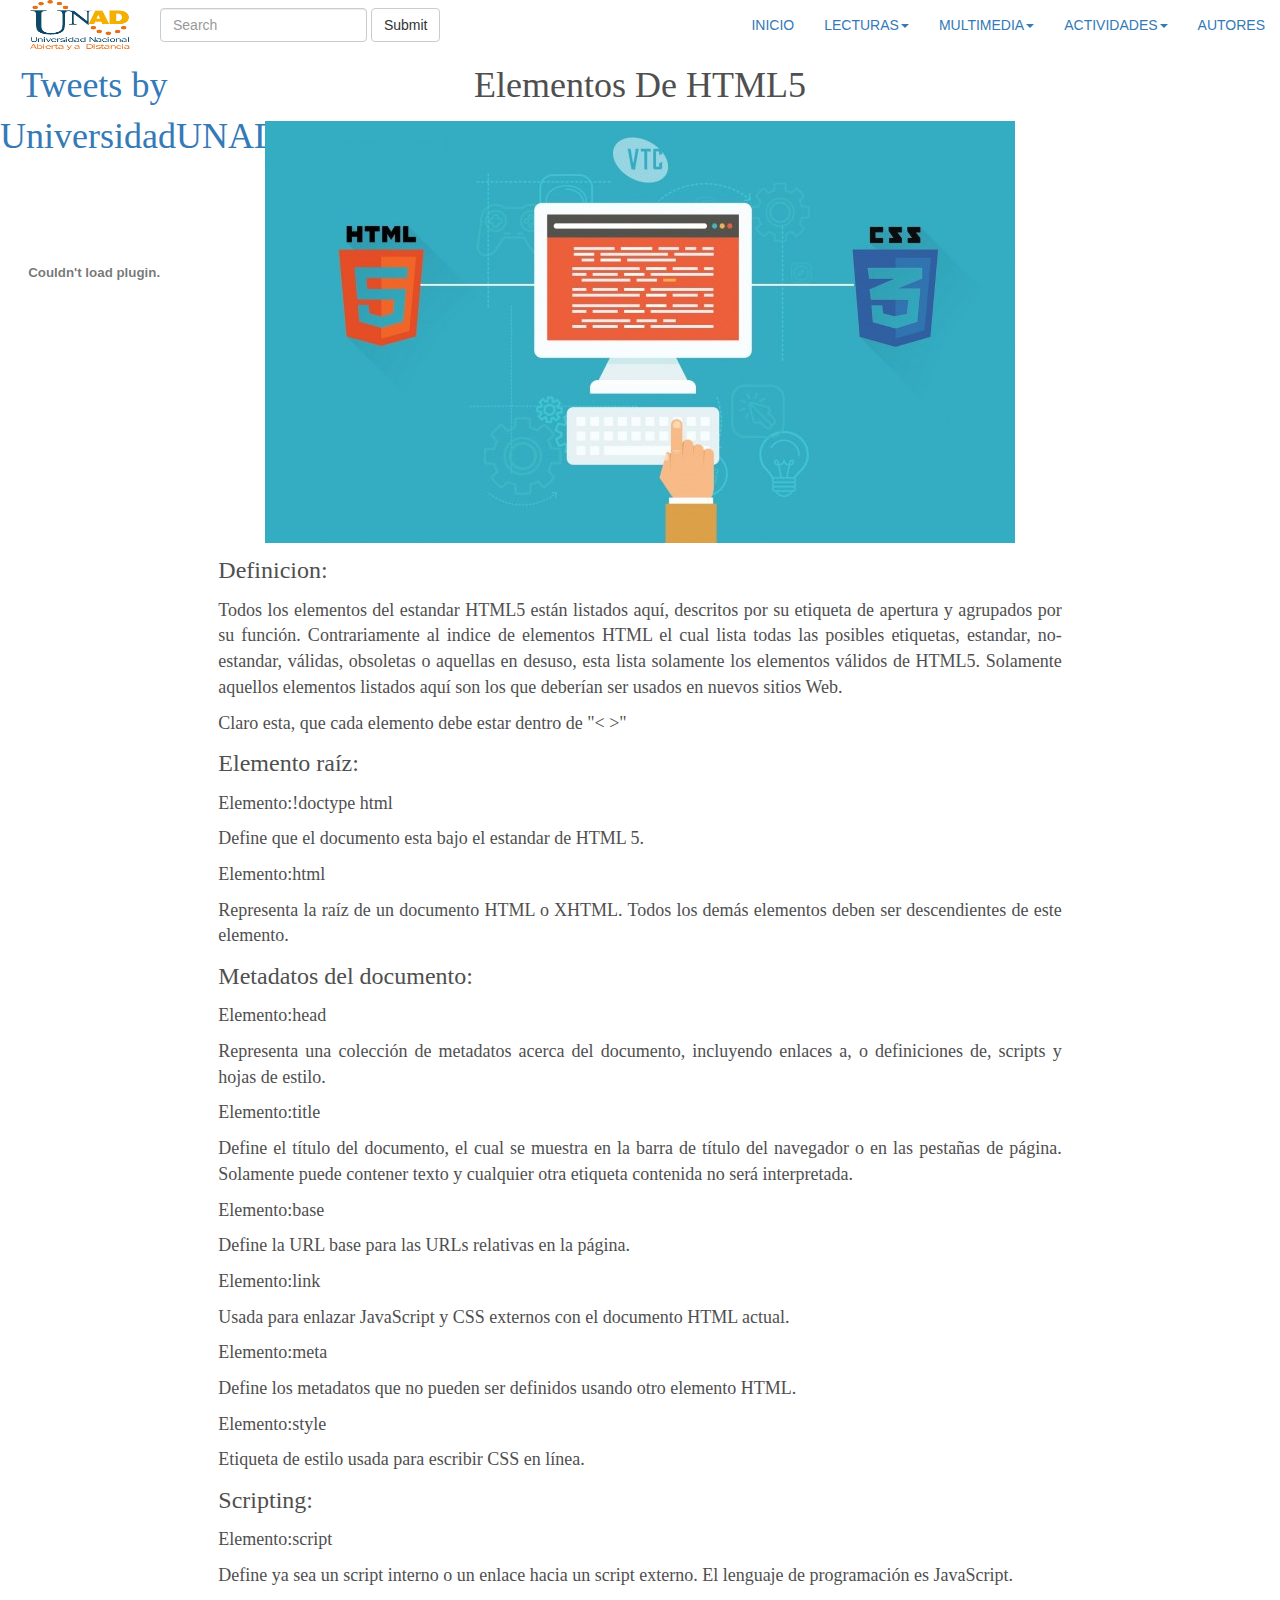
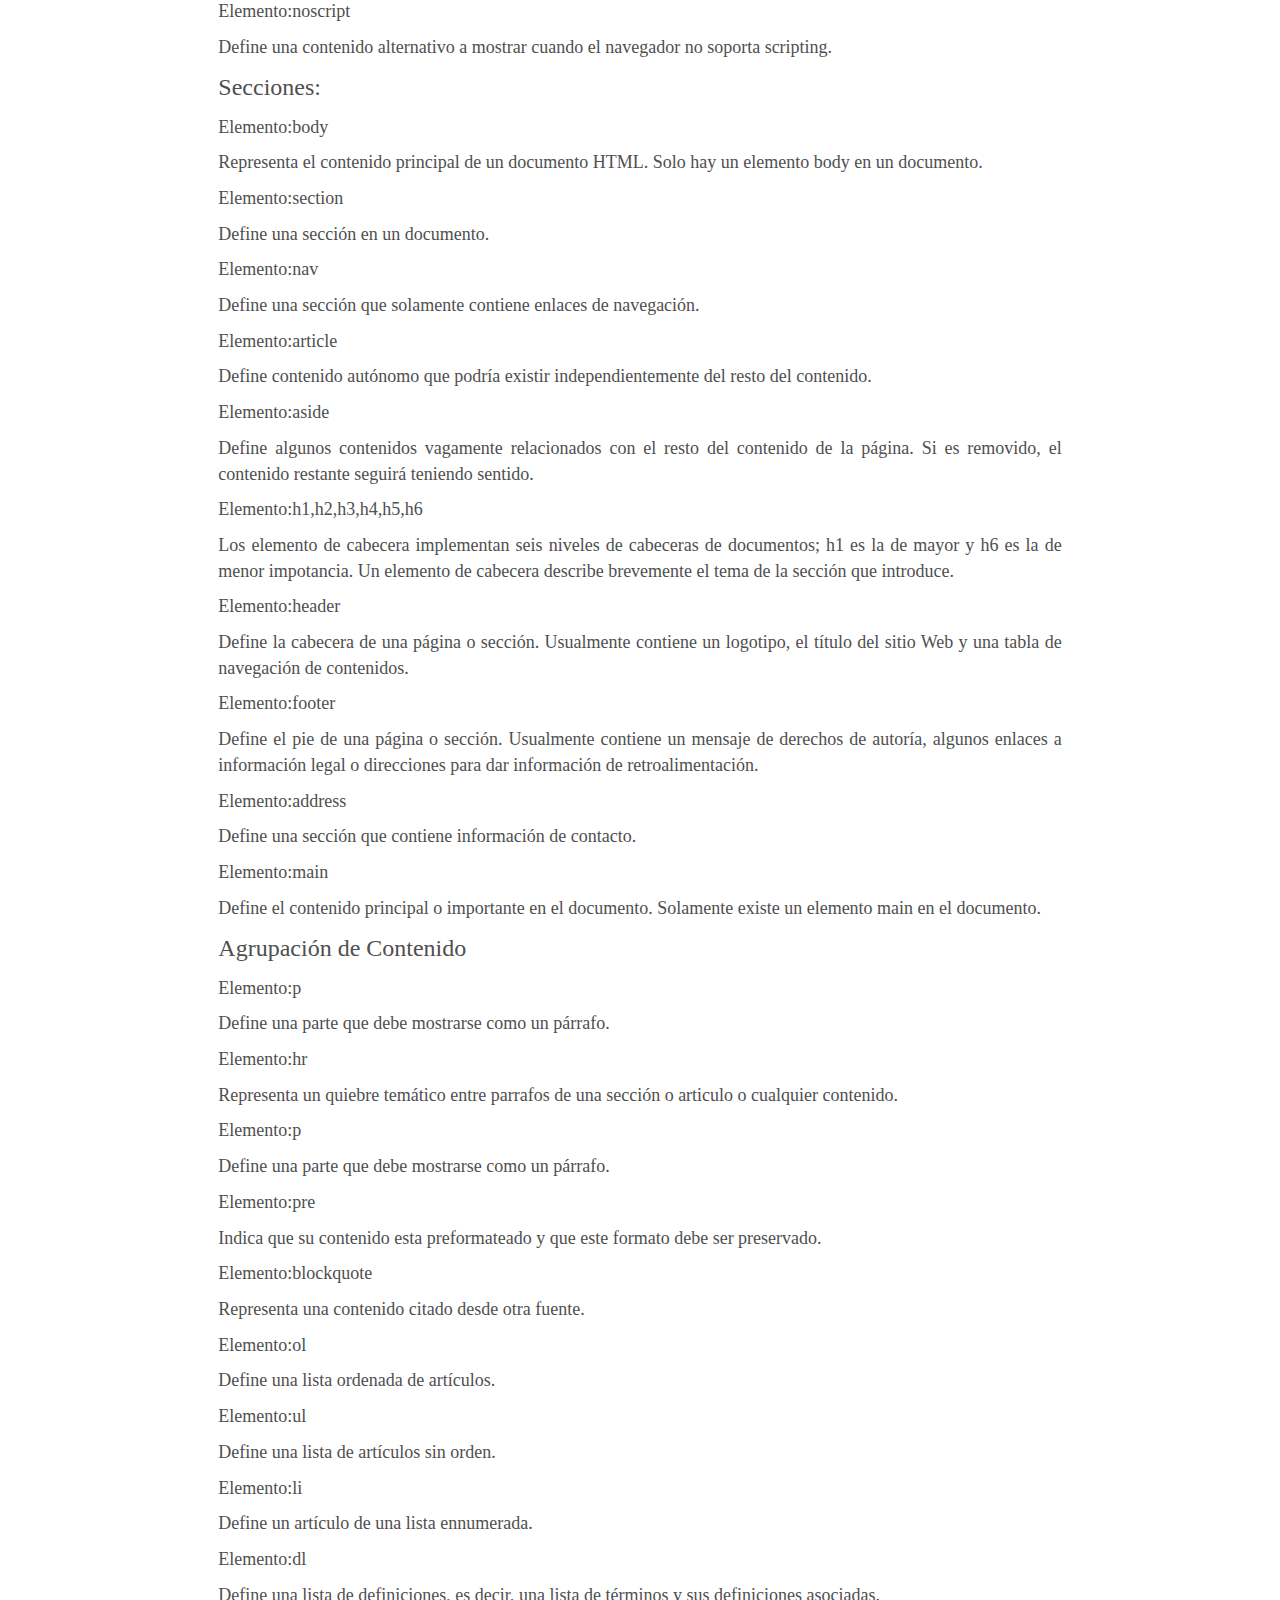
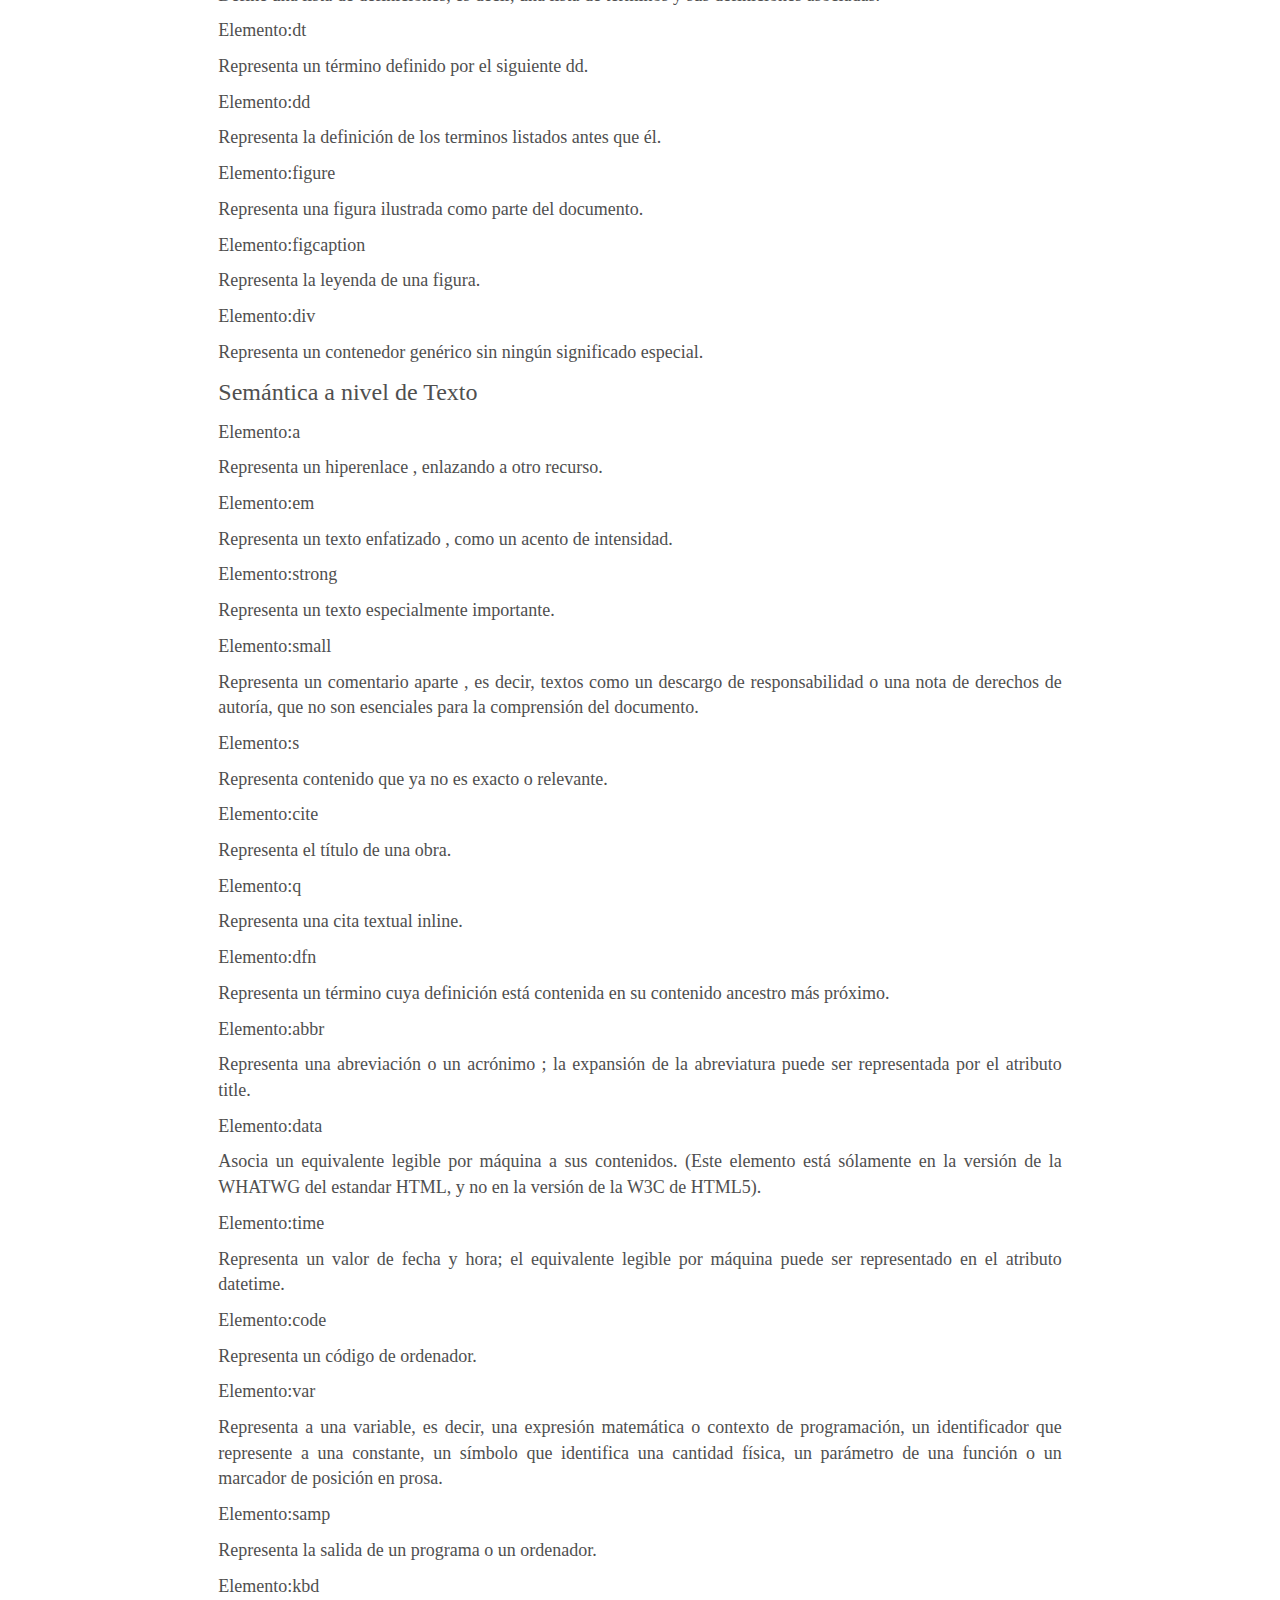
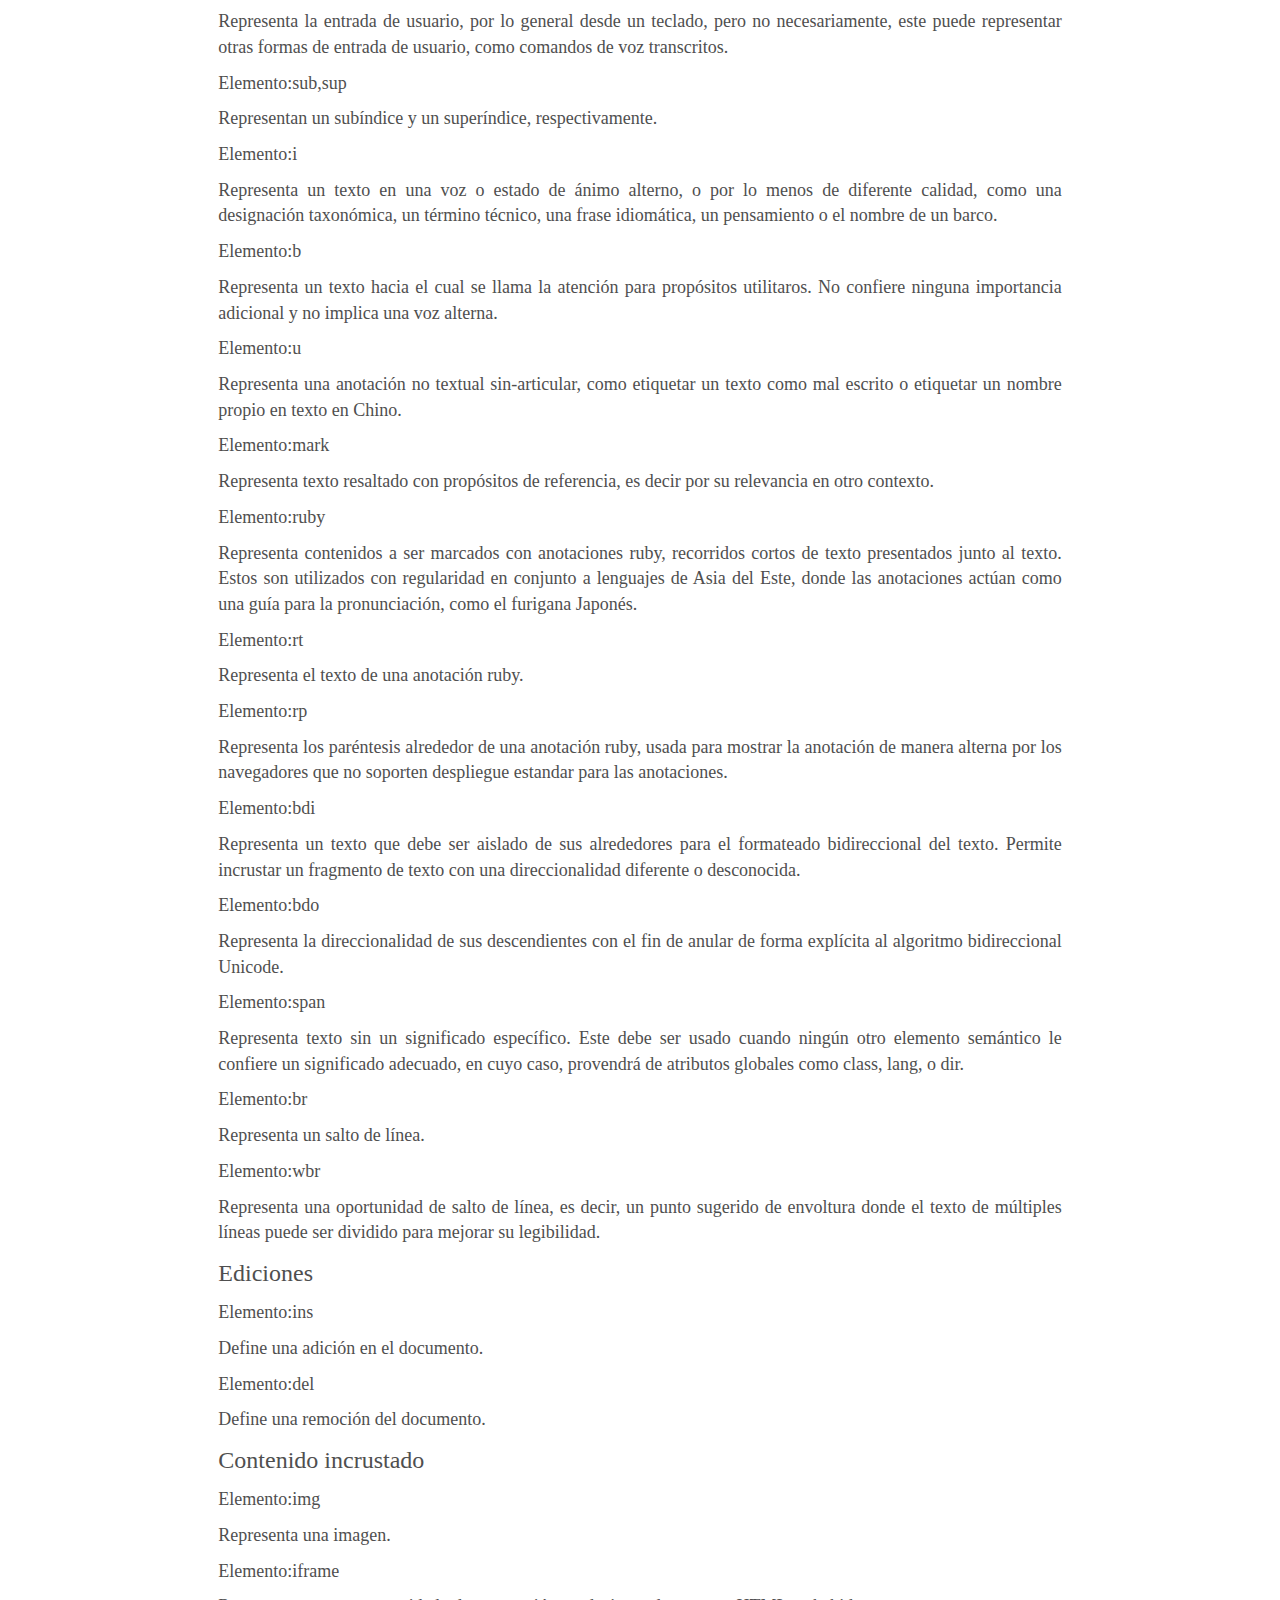
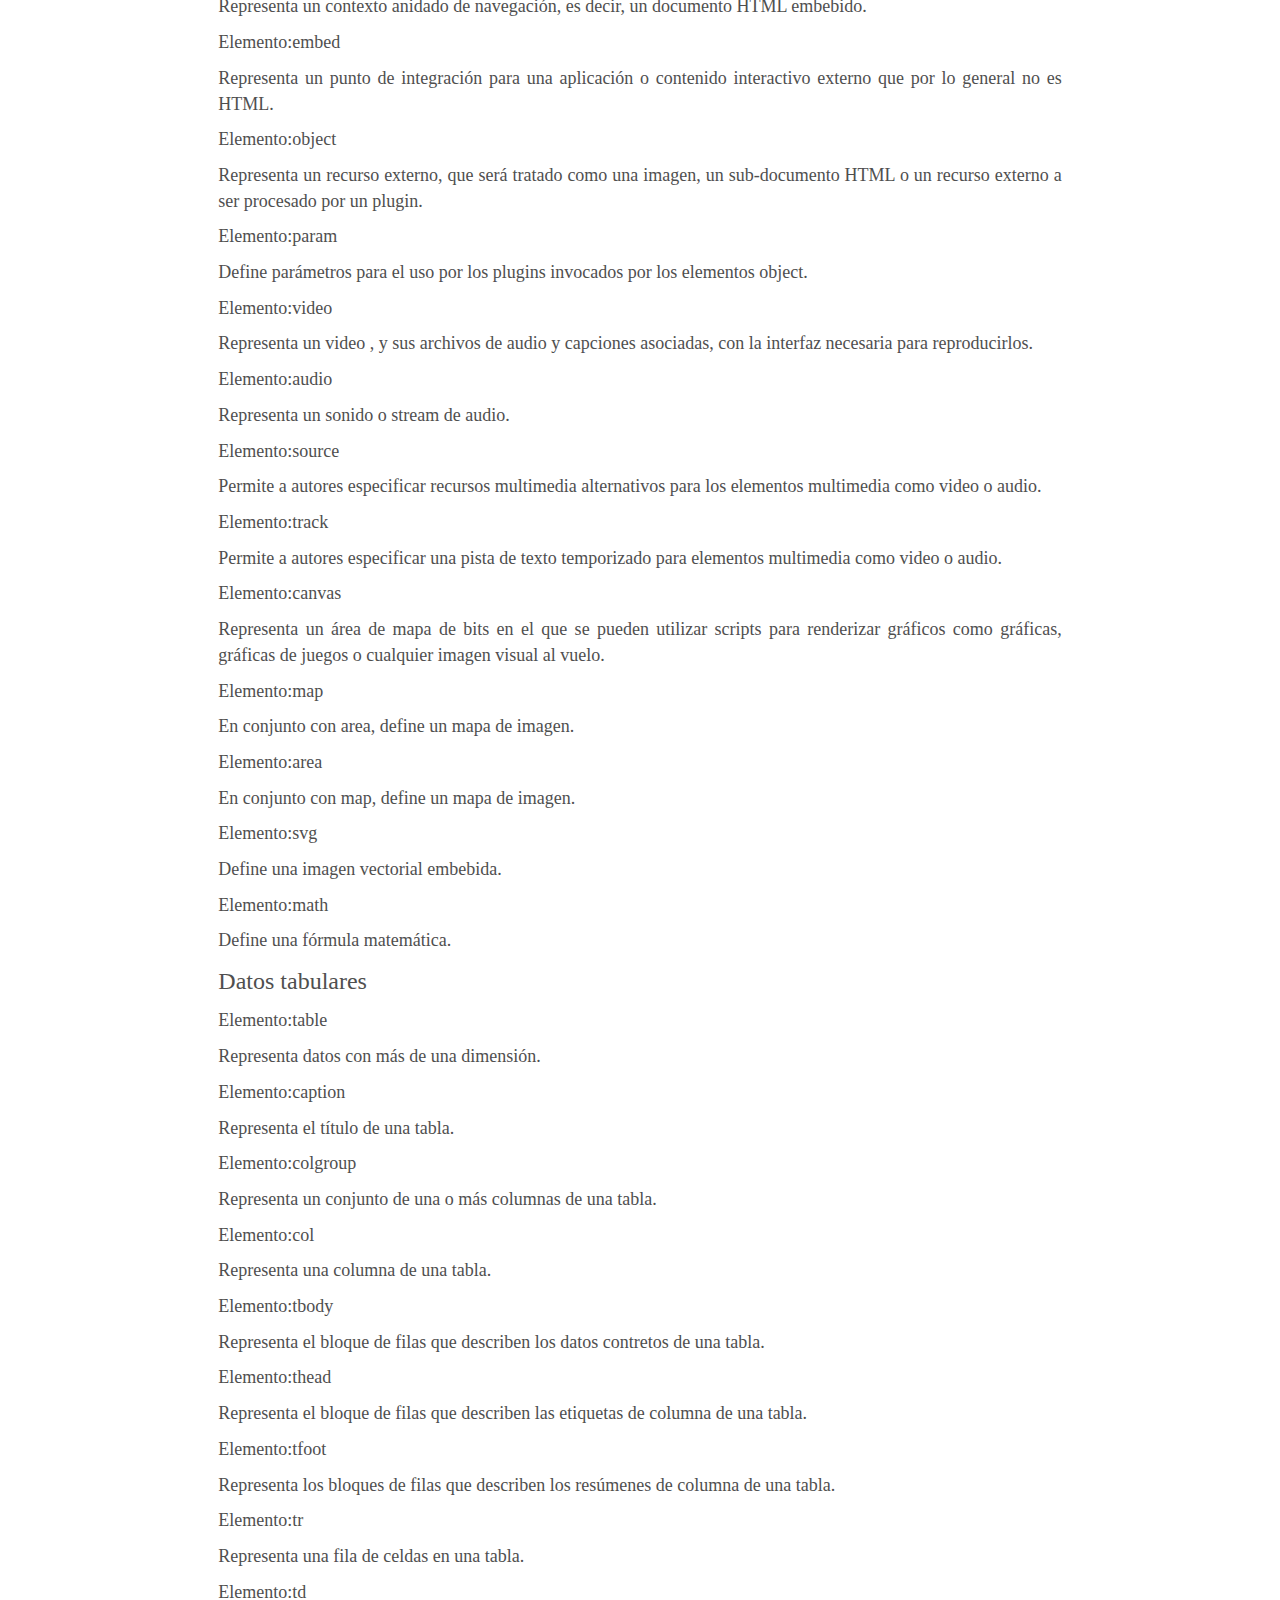
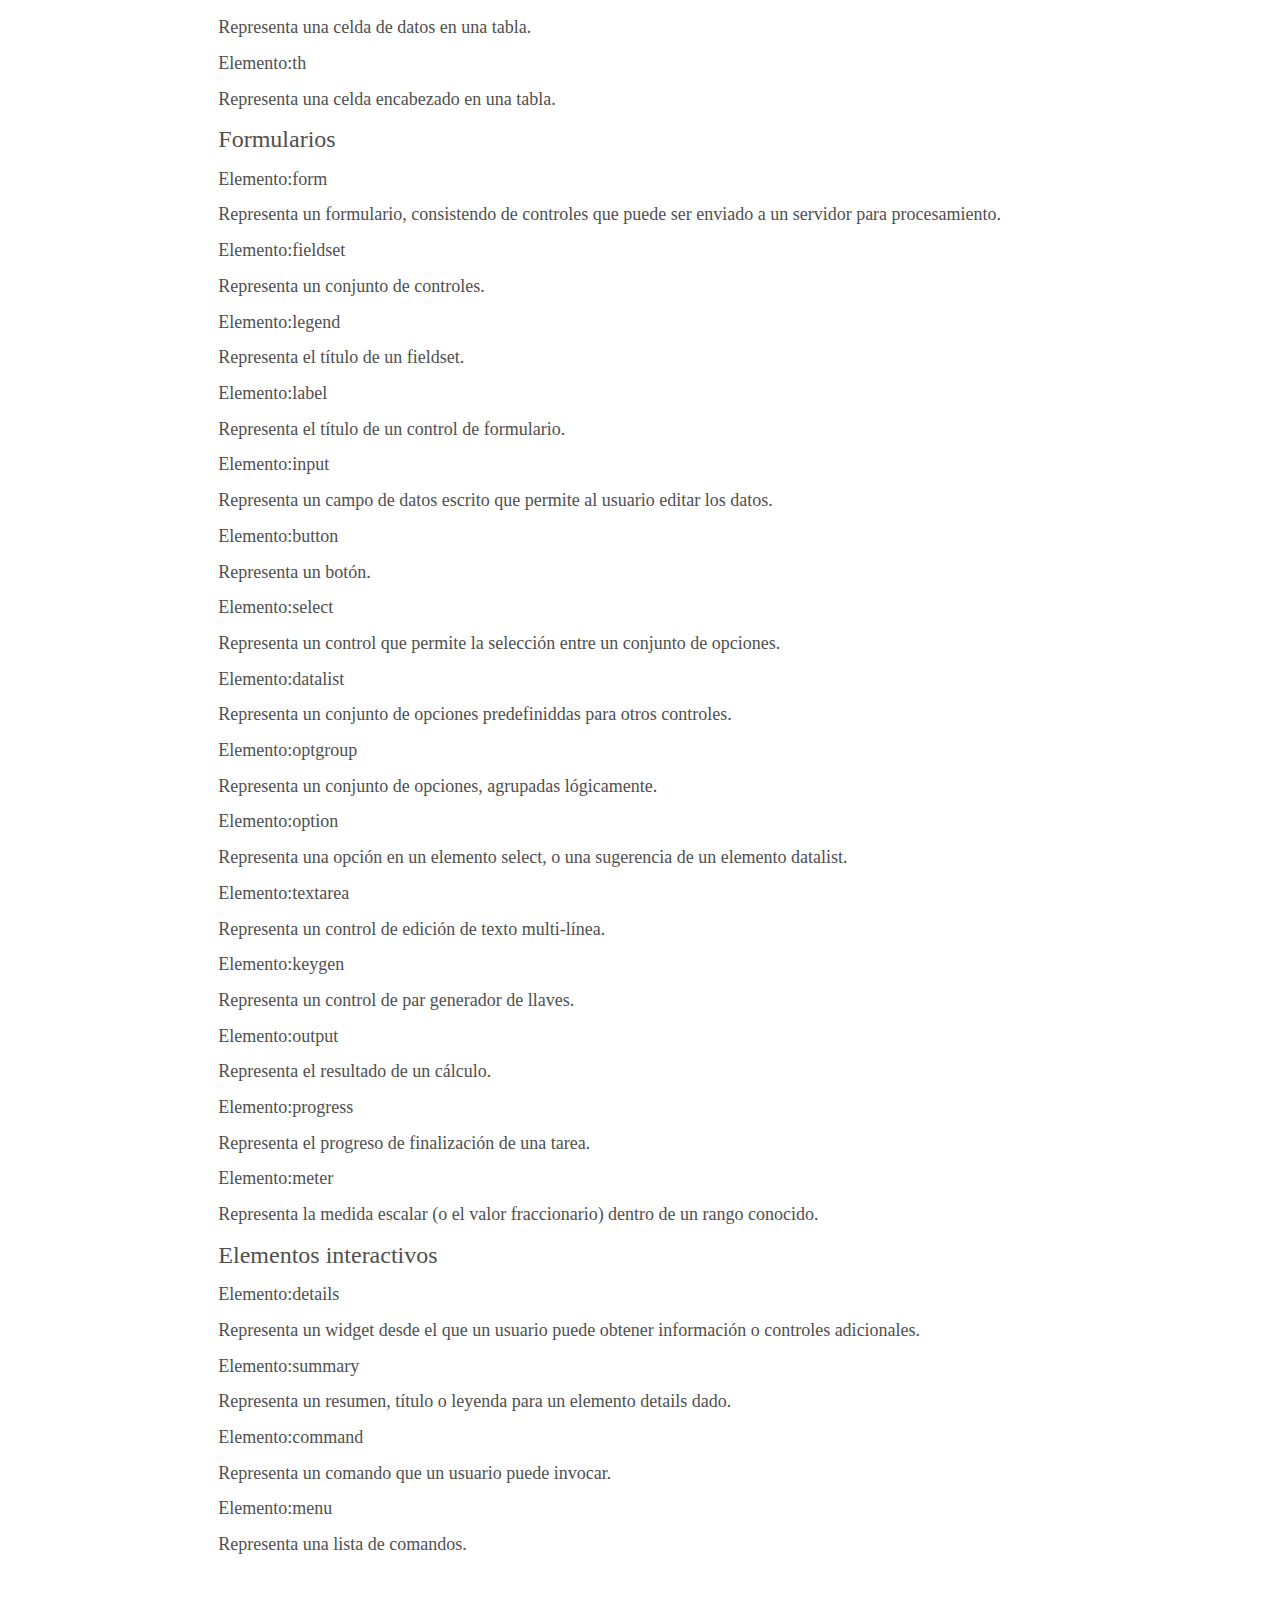
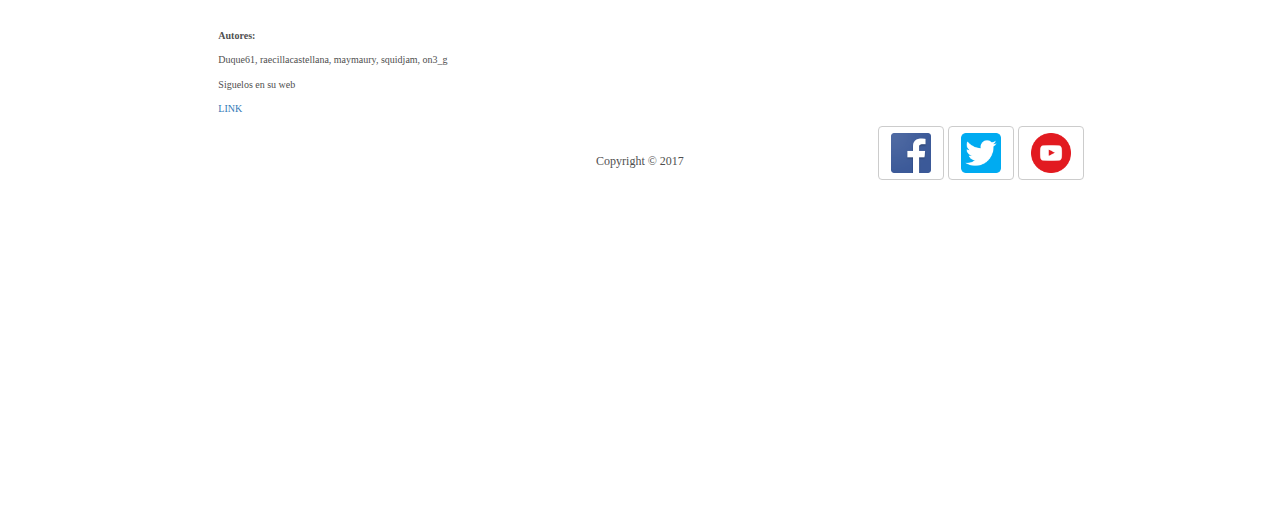
<file: nav/Lect04.html>
<!doctype html>
<html>
<head>
<meta charset="utf-8">
<meta http-equiv="X-UA-Compatible" content="IE=edge">
<meta name="viewport" content="width=device-width, initial-scale=1.0">
<title>Elementos De HTML5</title>
<link href="../css/bootstrap.css" rel="stylesheet" type="text/css">
<!-- HTML5 shim and Respond.js for IE8 support of HTML5 elements and media queries -->
<!-- WARNING: Respond.js doesn't work if you view the page via file:// -->
<!--[if lt IE 9]>
<script src="https://oss.maxcdn.com/html5shiv/3.7.2/html5shiv.min.js"></script>
<script src="https://oss.maxcdn.com/respond/1.4.2/respond.min.js"></script>
<![endif]-->
	

	<!-- Start WOWSlider.com HEAD section --> <!-- add to the <head> of your page -->
	<link rel="stylesheet" type="text/css" href="../engine0/style.css" />
	<script type="text/javascript" src="../engine0/jquery.js"></script>
	<!-- End WOWSlider.com HEAD section -->
	<!--The following script tag downloads a font from the Adobe Edge Web Fonts server for use within the web page. We recommend that you do not modify it.-->
	<script>var __adobewebfontsappname__="dreamweaver"</script>
	<script src="http://use.edgefonts.net/lilita-one:n4:default;doppio-one:n4:default;courier-prime:n4:default.js" type="text/javascript"></script>

</head>

<body>
<div class="container-fluid">
  <!-- Brand and toggle get grouped for better mobile display -->
  <div class="navbar-header">
    <button type="button" class="navbar-toggle collapsed" data-toggle="collapse" data-target="#inverseNavbar1" aria-expanded="false"><span class="sr-only">Toggle navigation</span><span class="icon-bar"></span><span class="icon-bar"></span><span class="icon-bar"></span></button>
    <a href="#" class="navbar-brand"><img src="../img/Logo.png" width="100" height="50" style="margin-top:-15px;"></a> <a class="" href="#"></a></div>
  <!-- Collect the nav links, forms, and other content for toggling -->
  <div class="btn-group-sm" id="inverseNavbar1">
    <ul class="nav navbar-nav navbar-right">
      <li class="active"><a href="../index.html">INICIO<span class="sr-only">(current)</span></a></li>
      <li class="dropdown"><a href="#" class="dropdown-toggle" data-toggle="dropdown" role="button" aria-haspopup="true" aria-expanded="false">LECTURAS<span class="caret"></span></a>
        <ul class="dropdown-menu">
          <li><a href="Lect01.html">Introducción a Diseños de Sitios Web</a></li>
          <li role="separator" class="divider"></li>
          <li><a href="Lect02.html">Introducción de HTML5 y CSS3 para la Creación de Contenidos en Formato Web</a></li>
          <li role="separator" class="divider"></li>
          <li><a href="Lect03.html">Pasos a Seguir para el Desarrollo de un Sitio Web</a></li>
          <li role="separator" class="divider"></li>
          <li><a href="Lect04.html">Elementos De HTML5</a></li>
          <li role="separator" class="divider"></li>
          <li><a href="lect05.html">Etiquetas Básicas y Principales De HTML</a></li>
        </ul>
      </li>
      <li class="dropdown"><a href="#" class="dropdown-toggle" data-toggle="dropdown" role="button" aria-haspopup="true" aria-expanded="false">MULTIMEDIA<span class="caret"></span></a>
        <ul class="dropdown-menu">
          <li><a href="Multimedia.html">Etiquetas Basicas</a></li>
          <li role="separator" class="divider"></li>
          <li><a href="Multimedio.html">Combinacion de Etiquetas</a></li>
          
        </ul>
      </li>
      <li class="dropdown"><a href="#" class="dropdown-toggle" data-toggle="dropdown" role="button" aria-haspopup="true" aria-expanded="false">ACTIVIDADES<span class="caret"></span></a>
        <ul class="dropdown-menu">
          <li><a href="Act01.html">Refuerzo 01</a></li>
          <li role="separator" class="divider"></li>
          <li><a href="Act02.html">Refuerzo 01</a></li>
          <li role="separator" class="divider"></li>
          <li><a href="Act03.html">Cuestionario</a></li>
        </ul>
      </li>
      <li><a href="Autores.html">AUTORES</a></li>
    </ul>
    <form class="navbar-form navbar-left" role="search">
      <div class="form-group">
        <input type="text" class="form-control" placeholder="Search">
      </div>
      <button type="submit" class="btn btn-default">Submit</button>
    </form>
  </div>
  <!-- /.navbar-collapse -->
</div>
<!-- /.container-fluid -->
<table width="1570" height="10" border="0">
  <tbody>
  </tbody>
</table>
	<div class="row">
  <div class="col-lg-2">
		<p><a class="twitter-timeline" data-lang="es" data-width="220" data-height="500" data-theme="light" href="https://twitter.com/UniversidadUNAD?ref_src=twsrc%5Etfw">Tweets by UniversidadUNAD</a> <script async src="https://platform.twitter.com/widgets.js" charset="utf-8"></script>
	<object allowscriptaccess="always" type="application/x-shockwave-flash" data="http://xml.info.xmlrequest.info/intro.swf?id=1609457_0&ln=es" width="175" height="200" wmode="transparent"><param name="allowscriptaccess" value="always" /><param name="movie" value="http://xml.info.xmlrequest.info/intro.swf?id=1609457_0&ln=es" /><param name="wmode" value="transparent" /></p>
		
		<p><embed src="http://xml.info.xmlrequest.info/intro.swf?id=1609457_0&ln=es" type="application/x-shockwave-flash" allowscriptaccess="always" wmode="transparent" width="175" height="200" /><video width="175" height="200"><a style="text-decoration:underline;font-weight:normal;font-size:13px" title="top online casino" href="http://www.internetcasinodirect.com/Tischspiele.php">TOP ONLINE CASINO</a></video></object></p>
		</div>
  <div class="col-lg-8">
    <p>Elementos De HTML5</p>
    
<p><img src="html5.2.jpg"></p>
<p class="text-justify"><span style="font-size: 24px">Definicion:</p>
      
<p class="text-justify"><span style="font-size: 18px"> Todos los elementos del estandar HTML5 están listados aquí, descritos por su etiqueta de apertura y agrupados por su función. Contrariamente al indice de elementos HTML el cual lista todas las posibles etiquetas, estandar, no-estandar, válidas, obsoletas o aquellas en desuso, esta lista solamente los elementos válidos de HTML5. Solamente aquellos elementos listados aquí son los que deberían ser usados en nuevos sitios Web.</p>

<p class="text-justify"><span style="font-size: 18px">Claro esta, que cada elemento debe estar dentro de "< >"</p>

<p class="text-justify"><span style="font-size: 24px">Elemento raíz:</p>

<p class="text-justify"><span style="font-size: 18px">Elemento:!doctype html</p>

<p class="text-justify"><span style="font-size: 18px">Define que el documento esta bajo el estandar de HTML 5.</p>

<p class="text-justify"><span style="font-size: 18px">Elemento:html</p>

<p class="text-justify"><span style="font-size: 18px">Representa la raíz de un documento HTML o XHTML. Todos los demás elementos deben ser descendientes de este elemento.</p>

<p class="text-justify"><span style="font-size: 24px">Metadatos del documento:</p>

<p class="text-justify"><span style="font-size: 18px">Elemento:head</p>

<p class="text-justify"><span style="font-size: 18px">Representa una colección de metadatos acerca del documento, incluyendo enlaces a, o definiciones de, scripts y hojas de estilo.</p>

<p class="text-justify"><span style="font-size: 18px">Elemento:title</p>

<p class="text-justify"><span style="font-size: 18px">Define el título del documento, el cual se muestra en la barra de título del navegador o en las pestañas de página. Solamente puede contener texto y cualquier otra etiqueta contenida no será interpretada.</p>

<p class="text-justify"><span style="font-size: 18px">Elemento:base</p>

<p class="text-justify"><span style="font-size: 18px">Define la URL base para las URLs relativas en la página.</p>

<p class="text-justify"><span style="font-size: 18px">Elemento:link</p>

<p class="text-justify"><span style="font-size: 18px">Usada para enlazar JavaScript y CSS externos con el documento HTML actual.</p>

<p class="text-justify"><span style="font-size: 18px">Elemento:meta</p>

<p class="text-justify"><span style="font-size: 18px">Define los metadatos que no pueden ser definidos usando otro elemento HTML.</p>

<p class="text-justify"><span style="font-size: 18px">Elemento:style</p>

<p class="text-justify"><span style="font-size: 18px">Etiqueta de estilo usada para escribir CSS en línea.</p>

<p class="text-justify"><span style="font-size: 24px">Scripting:</p>

<p class="text-justify"><span style="font-size: 18px">Elemento:script</p>

<p class="text-justify"><span style="font-size: 18px">Define ya sea un script interno o un enlace hacia un script externo. El lenguaje de programación es JavaScript.</p>

<p class="text-justify"><span style="font-size: 18px">Elemento:noscript</p>

<p class="text-justify"><span style="font-size: 18px">Define una contenido alternativo a mostrar cuando el navegador no soporta scripting.</p>

<p class="text-justify"><span style="font-size: 24px">Secciones:</p>

<p class="text-justify"><span style="font-size: 18px">Elemento:body</p>

<p class="text-justify"><span style="font-size: 18px">Representa el contenido principal de un documento HTML. Solo hay un elemento body en un documento.</p>

<p class="text-justify"><span style="font-size: 18px">Elemento:section</p>

<p class="text-justify"><span style="font-size: 18px">Define una sección en un documento.</p>

<p class="text-justify"><span style="font-size: 18px">Elemento:nav</p>

<p class="text-justify"><span style="font-size: 18px">Define una sección que solamente contiene enlaces de navegación.</p>

<p class="text-justify"><span style="font-size: 18px">Elemento:article</p>

<p class="text-justify"><span style="font-size: 18px">Define contenido autónomo que podría existir independientemente del resto del contenido.</p>

<p class="text-justify"><span style="font-size: 18px">Elemento:aside</p>

<p class="text-justify"><span style="font-size: 18px">Define algunos contenidos vagamente relacionados con el resto del contenido de la página. Si es removido, el contenido restante seguirá teniendo sentido.</p>

<p class="text-justify"><span style="font-size: 18px">Elemento:h1,h2,h3,h4,h5,h6</p>

<p class="text-justify"><span style="font-size: 18px">Los elemento de cabecera  implementan seis niveles de cabeceras de documentos; h1 es la de mayor y h6 es la de menor impotancia. Un elemento de cabecera describe brevemente el tema de la sección que introduce.</p>

<p class="text-justify"><span style="font-size: 18px">Elemento:header</p>

<p class="text-justify"><span style="font-size: 18px">Define la cabecera de una página o sección. Usualmente contiene un logotipo, el título del sitio Web y una tabla de navegación de contenidos.</p>

<p class="text-justify"><span style="font-size: 18px">Elemento:footer</p>

<p class="text-justify"><span style="font-size: 18px">Define el pie de una página o sección. Usualmente contiene un mensaje de derechos de autoría, algunos enlaces a información legal o direcciones para dar información de retroalimentación.</p>

<p class="text-justify"><span style="font-size: 18px">Elemento:address</p>

<p class="text-justify"><span style="font-size: 18px">Define una sección que contiene información de contacto.</p>

<p class="text-justify"><span style="font-size: 18px">Elemento:main</p>

<p class="text-justify"><span style="font-size: 18px">Define el contenido principal o importante en el documento. Solamente existe un elemento main en el documento.</p>

<p class="text-justify"><span style="font-size: 24px">Agrupación de Contenido</p>

<p class="text-justify"><span style="font-size: 18px">Elemento:p</p>

<p class="text-justify"><span style="font-size: 18px">Define una parte que debe mostrarse como un párrafo.</p>

<p class="text-justify"><span style="font-size: 18px">Elemento:hr</p>

<p class="text-justify"><span style="font-size: 18px">Representa un quiebre temático entre parrafos de una sección o articulo o cualquier contenido.</p>

<p class="text-justify"><span style="font-size: 18px">Elemento:p</p>

<p class="text-justify"><span style="font-size: 18px">Define una parte que debe mostrarse como un párrafo.</p>

<p class="text-justify"><span style="font-size: 18px">Elemento:pre</p>

<p class="text-justify"><span style="font-size: 18px">Indica que su contenido esta preformateado y que este formato debe ser preservado.</p>

<p class="text-justify"><span style="font-size: 18px">Elemento:blockquote</p>

<p class="text-justify"><span style="font-size: 18px">Representa una contenido citado desde otra fuente.</p>

<p class="text-justify"><span style="font-size: 18px">Elemento:ol</p>

<p class="text-justify"><span style="font-size: 18px">Define una lista ordenada de artículos.</p>

<p class="text-justify"><span style="font-size: 18px">Elemento:ul</p>

<p class="text-justify"><span style="font-size: 18px">Define una lista de artículos sin orden.</p>

<p class="text-justify"><span style="font-size: 18px">Elemento:li</p>

<p class="text-justify"><span style="font-size: 18px">Define un artículo de una lista ennumerada.</p>

<p class="text-justify"><span style="font-size: 18px">Elemento:dl</p>

<p class="text-justify"><span style="font-size: 18px">Define una lista de definiciones, es decir, una lista de términos y sus definiciones asociadas.</p>

<p class="text-justify"><span style="font-size: 18px">Elemento:dt</p>

<p class="text-justify"><span style="font-size: 18px">Representa un término definido por el siguiente dd.</p>

<p class="text-justify"><span style="font-size: 18px">Elemento:dd</p>

<p class="text-justify"><span style="font-size: 18px">Representa la definición de los terminos listados antes que él.</p>

<p class="text-justify"><span style="font-size: 18px">Elemento:figure</p>

<p class="text-justify"><span style="font-size: 18px">Representa una figura ilustrada como parte  del documento.</p>

<p class="text-justify"><span style="font-size: 18px">Elemento:figcaption</p>

<p class="text-justify"><span style="font-size: 18px">Representa la leyenda de una figura.</p>

<p class="text-justify"><span style="font-size: 18px">Elemento:div</p>

<p class="text-justify"><span style="font-size: 18px">Representa un contenedor genérico sin ningún significado especial.</p>

<p class="text-justify"><span style="font-size: 24px">Semántica a nivel de Texto</p>

<p class="text-justify"><span style="font-size: 18px">Elemento:a</p>

<p class="text-justify"><span style="font-size: 18px">Representa un hiperenlace , enlazando a otro recurso.</p>

<p class="text-justify"><span style="font-size: 18px">Elemento:em</p>

<p class="text-justify"><span style="font-size: 18px">Representa un texto enfatizado , como un acento de intensidad.</p>

<p class="text-justify"><span style="font-size: 18px">Elemento:strong</p>

<p class="text-justify"><span style="font-size: 18px">Representa un texto especialmente importante.</p>

<p class="text-justify"><span style="font-size: 18px">Elemento:small</p>

<p class="text-justify"><span style="font-size: 18px">Representa un comentario aparte , es decir, textos como un descargo de responsabilidad o una nota de derechos de autoría, que no son esenciales para la comprensión del documento.</p>

<p class="text-justify"><span style="font-size: 18px">Elemento:s</p>

<p class="text-justify"><span style="font-size: 18px">Representa contenido que ya no es exacto o relevante.</p>

<p class="text-justify"><span style="font-size: 18px">Elemento:cite</p>

<p class="text-justify"><span style="font-size: 18px">Representa el título de una obra.</p>

<p class="text-justify"><span style="font-size: 18px">Elemento:q</p>

<p class="text-justify"><span style="font-size: 18px">Representa una cita textual  inline.</p>

<p class="text-justify"><span style="font-size: 18px">Elemento:dfn</p>

<p class="text-justify"><span style="font-size: 18px">Representa un término cuya definición  está contenida en su contenido ancestro más próximo.</p>

<p class="text-justify"><span style="font-size: 18px">Elemento:abbr</p>

<p class="text-justify"><span style="font-size: 18px">Representa una abreviación  o un acrónimo ; la expansión de la abreviatura puede ser representada por el atributo title.</p>

<p class="text-justify"><span style="font-size: 18px">Elemento:data</p>

<p class="text-justify"><span style="font-size: 18px">Asocia un equivalente legible por máquina a sus contenidos. (Este elemento está sólamente en la versión de la  WHATWG del estandar HTML, y no en la versión de la W3C de HTML5).</p>

<p class="text-justify"><span style="font-size: 18px">Elemento:time</p>

<p class="text-justify"><span style="font-size: 18px">Representa un valor de fecha y hora; el equivalente legible por máquina puede ser representado en el atributo datetime.</p>

<p class="text-justify"><span style="font-size: 18px">Elemento:code</p>

<p class="text-justify"><span style="font-size: 18px">Representa un código de ordenador.</p>

<p class="text-justify"><span style="font-size: 18px">Elemento:var</p>

<p class="text-justify"><span style="font-size: 18px">Representa a una variable, es decir, una expresión matemática o contexto de programación, un identificador que represente a una constante, un símbolo que identifica una cantidad física, un parámetro de una función o un marcador de posición en prosa.</p>

<p class="text-justify"><span style="font-size: 18px">Elemento:samp</p>

<p class="text-justify"><span style="font-size: 18px">Representa la salida de un programa o un ordenador.</p>

<p class="text-justify"><span style="font-size: 18px">Elemento:kbd</p>

<p class="text-justify"><span style="font-size: 18px">Representa la entrada de usuario, por lo general desde un teclado, pero no necesariamente, este puede representar otras formas de entrada de usuario, como comandos de voz transcritos.</p>

<p class="text-justify"><span style="font-size: 18px">Elemento:sub,sup</p>

<p class="text-justify"><span style="font-size: 18px">Representan un subíndice y un superíndice, respectivamente.</p>

<p class="text-justify"><span style="font-size: 18px">Elemento:i</p>

<p class="text-justify"><span style="font-size: 18px">Representa un texto en una voz o estado de ánimo alterno, o por lo menos de diferente calidad, como una designación taxonómica, un término técnico, una frase idiomática, un pensamiento o el nombre de un barco.</p>

<p class="text-justify"><span style="font-size: 18px">Elemento:b</p>

<p class="text-justify"><span style="font-size: 18px">Representa un texto hacia el cual se llama la atención para propósitos utilitaros.  No confiere ninguna importancia adicional y no implica una voz alterna.</p>

<p class="text-justify"><span style="font-size: 18px">Elemento:u</p>

<p class="text-justify"><span style="font-size: 18px">Representa una anotación no textual sin-articular, como etiquetar un texto como mal escrito o etiquetar un nombre propio en texto en Chino.</p>

<p class="text-justify"><span style="font-size: 18px">Elemento:mark</p>

<p class="text-justify"><span style="font-size: 18px">Representa texto resaltado con propósitos de referencia, es decir por su relevancia en otro contexto.</p>

<p class="text-justify"><span style="font-size: 18px">Elemento:ruby</p>

<p class="text-justify"><span style="font-size: 18px">Representa contenidos a ser marcados con anotaciones ruby,  recorridos cortos de texto presentados junto al texto. Estos son utilizados con regularidad en conjunto a lenguajes de Asia del Este, donde las anotaciones actúan como una guía para la pronunciación, como el furigana Japonés.</p>

<p class="text-justify"><span style="font-size: 18px">Elemento:rt</p>

<p class="text-justify"><span style="font-size: 18px">Representa el texto de una anotación ruby.</p>

<p class="text-justify"><span style="font-size: 18px">Elemento:rp</p>

<p class="text-justify"><span style="font-size: 18px">Representa los paréntesis alrededor de una anotación ruby, usada para mostrar la anotación de manera alterna por los navegadores que no soporten despliegue estandar para las anotaciones.</p>

<p class="text-justify"><span style="font-size: 18px">Elemento:bdi</p>

<p class="text-justify"><span style="font-size: 18px">Representa un texto que debe ser aislado de sus alrededores para el formateado bidireccional del texto.  Permite incrustar un fragmento de texto con una direccionalidad diferente o desconocida.</p>

<p class="text-justify"><span style="font-size: 18px">Elemento:bdo</p>

<p class="text-justify"><span style="font-size: 18px">Representa la direccionalidad de sus descendientes con el fin de anular de forma explícita al algoritmo bidireccional Unicode.</p>

<p class="text-justify"><span style="font-size: 18px">Elemento:span</p>

<p class="text-justify"><span style="font-size: 18px">Representa texto sin un significado específico.  Este debe ser usado cuando ningún otro elemento semántico le confiere un significado adecuado, en cuyo caso, provendrá de atributos globales como class, lang, o dir.</p>

<p class="text-justify"><span style="font-size: 18px">Elemento:br</p>

<p class="text-justify"><span style="font-size: 18px">Representa un salto de línea.</p>

<p class="text-justify"><span style="font-size: 18px">Elemento:wbr</p>

<p class="text-justify"><span style="font-size: 18px">Representa una oportunidad de salto de línea, es decir, un punto sugerido de envoltura donde el texto de múltiples líneas puede ser dividido para mejorar su legibilidad.</p>

<p class="text-justify"><span style="font-size: 24px">Ediciones</p>

<p class="text-justify"><span style="font-size: 18px">Elemento:ins</p>

<p class="text-justify"><span style="font-size: 18px">Define una adición en el documento.</p>

<p class="text-justify"><span style="font-size: 18px">Elemento:del</p>

<p class="text-justify"><span style="font-size: 18px">Define una remoción del documento.</p>

<p class="text-justify"><span style="font-size: 24px">Contenido incrustado</p>

<p class="text-justify"><span style="font-size: 18px">Elemento:img</p>

<p class="text-justify"><span style="font-size: 18px">Representa una imagen.</p>

<p class="text-justify"><span style="font-size: 18px">Elemento:iframe</p>

<p class="text-justify"><span style="font-size: 18px">Representa un contexto anidado de navegación, es decir, un documento HTML embebido.</p>

<p class="text-justify"><span style="font-size: 18px">Elemento:embed</p>

<p class="text-justify"><span style="font-size: 18px">Representa un punto de integración para una aplicación o contenido interactivo externo que por lo general no es HTML.</p>

<p class="text-justify"><span style="font-size: 18px">Elemento:object</p>

<p class="text-justify"><span style="font-size: 18px">Representa un recurso externo, que será tratado como una imagen, un sub-documento HTML o un recurso externo a ser procesado por un  plugin.</p>

<p class="text-justify"><span style="font-size: 18px">Elemento:param</p>

<p class="text-justify"><span style="font-size: 18px">Define parámetros para el uso por los plugins invocados por los elementos object.</p>

<p class="text-justify"><span style="font-size: 18px">Elemento:video</p>

<p class="text-justify"><span style="font-size: 18px">Representa un video , y sus archivos de audio y capciones asociadas, con la interfaz necesaria para reproducirlos.</p>

<p class="text-justify"><span style="font-size: 18px">Elemento:audio</p>

<p class="text-justify"><span style="font-size: 18px">Representa un sonido o stream de audio.</p>

<p class="text-justify"><span style="font-size: 18px">Elemento:source</p>

<p class="text-justify"><span style="font-size: 18px">Permite a autores especificar recursos multimedia alternativos para los elementos multimedia como video o audio.</p>

<p class="text-justify"><span style="font-size: 18px">Elemento:track</p>

<p class="text-justify"><span style="font-size: 18px">Permite a autores especificar una pista de texto temporizado para elementos multimedia como video o audio.</p>

<p class="text-justify"><span style="font-size: 18px">Elemento:canvas</p>

<p class="text-justify"><span style="font-size: 18px">Representa un área de mapa de bits  en el que se pueden utilizar scripts para renderizar gráficos como gráficas, gráficas de juegos o cualquier imagen visual al vuelo.</p>

<p class="text-justify"><span style="font-size: 18px">Elemento:map</p>

<p class="text-justify"><span style="font-size: 18px">En conjunto con area, define un mapa de imagen.</p>

<p class="text-justify"><span style="font-size: 18px">Elemento:area</p>

<p class="text-justify"><span style="font-size: 18px">En conjunto con map, define un mapa de imagen.</p>

<p class="text-justify"><span style="font-size: 18px">Elemento:svg</p>

<p class="text-justify"><span style="font-size: 18px">Define una imagen vectorial embebida.</p>

<p class="text-justify"><span style="font-size: 18px">Elemento:math</p>

<p class="text-justify"><span style="font-size: 18px">Define una fórmula matemática.</p>

<p class="text-justify"><span style="font-size: 24px">Datos tabulares</p>

<p class="text-justify"><span style="font-size: 18px">Elemento:table</p>

<p class="text-justify"><span style="font-size: 18px">Representa datos con más de una dimensión.</p>

<p class="text-justify"><span style="font-size: 18px">Elemento:caption</p>

<p class="text-justify"><span style="font-size: 18px">Representa el título de una tabla.</p>

<p class="text-justify"><span style="font-size: 18px">Elemento:colgroup</p>

<p class="text-justify"><span style="font-size: 18px">Representa un conjunto de una o más columnas de una tabla.</p>

<p class="text-justify"><span style="font-size: 18px">Elemento:col</p>

<p class="text-justify"><span style="font-size: 18px">Representa una columna de una tabla.</p>

<p class="text-justify"><span style="font-size: 18px">Elemento:tbody</p>

<p class="text-justify"><span style="font-size: 18px">Representa el bloque de filas que describen los datos contretos  de una tabla.</p>

<p class="text-justify"><span style="font-size: 18px">Elemento:thead</p>

<p class="text-justify"><span style="font-size: 18px">Representa el bloque de filas que describen las etiquetas de columna de una tabla.</p>

<p class="text-justify"><span style="font-size: 18px">Elemento:tfoot</p>

<p class="text-justify"><span style="font-size: 18px">Representa los bloques de filas que describen los resúmenes de columna  de una tabla.</p>

<p class="text-justify"><span style="font-size: 18px">Elemento:tr</p>

<p class="text-justify"><span style="font-size: 18px">Representa una fila de celdas en una tabla.</p>

<p class="text-justify"><span style="font-size: 18px">Elemento:td</p>

<p class="text-justify"><span style="font-size: 18px">Representa una celda de datos en una tabla.</p>

<p class="text-justify"><span style="font-size: 18px">Elemento:th</p>

<p class="text-justify"><span style="font-size: 18px">Representa una celda encabezado en una tabla.</p>

<p class="text-justify"><span style="font-size: 24px">Formularios</p>

<p class="text-justify"><span style="font-size: 18px">Elemento:form</p>

<p class="text-justify"><span style="font-size: 18px">Representa un formulario, consistendo de controles que puede ser enviado a un servidor para procesamiento.</p>

<p class="text-justify"><span style="font-size: 18px">Elemento:fieldset</p>

<p class="text-justify"><span style="font-size: 18px">Representa un conjunto de controles.</p>

<p class="text-justify"><span style="font-size: 18px">Elemento:legend</p>

<p class="text-justify"><span style="font-size: 18px">Representa el título de un fieldset.</p>

<p class="text-justify"><span style="font-size: 18px">Elemento:label</p>

<p class="text-justify"><span style="font-size: 18px">Representa el título de un control de formulario.</p>

<p class="text-justify"><span style="font-size: 18px">Elemento:input</p>

<p class="text-justify"><span style="font-size: 18px">Representa un campo de datos escrito que permite al usuario editar los datos.</p>

<p class="text-justify"><span style="font-size: 18px">Elemento:button</p>

<p class="text-justify"><span style="font-size: 18px">Representa un botón.</p>

<p class="text-justify"><span style="font-size: 18px">Elemento:select</p>

<p class="text-justify"><span style="font-size: 18px">Representa un control que permite la selección entre un conjunto de opciones.</p>

<p class="text-justify"><span style="font-size: 18px">Elemento:datalist</p>

<p class="text-justify"><span style="font-size: 18px">Representa un conjunto de opciones predefiniddas para otros controles.</p>

<p class="text-justify"><span style="font-size: 18px">Elemento:optgroup</p>

<p class="text-justify"><span style="font-size: 18px">Representa un conjunto de opciones, agrupadas lógicamente.</p>

<p class="text-justify"><span style="font-size: 18px">Elemento:option</p>

<p class="text-justify"><span style="font-size: 18px">Representa una opción en un elemento select, o una sugerencia de un elemento datalist.</p>

<p class="text-justify"><span style="font-size: 18px">Elemento:textarea</p>

<p class="text-justify"><span style="font-size: 18px">Representa un control de edición de texto multi-línea.</p>

<p class="text-justify"><span style="font-size: 18px">Elemento:keygen</p>

<p class="text-justify"><span style="font-size: 18px">Representa un control de par generador de llaves.</p>

<p class="text-justify"><span style="font-size: 18px">Elemento:output</p>

<p class="text-justify"><span style="font-size: 18px">Representa el resultado de un cálculo.</p>

<p class="text-justify"><span style="font-size: 18px">Elemento:progress</p>

<p class="text-justify"><span style="font-size: 18px">Representa el progreso de finalización de una tarea.</p>

<p class="text-justify"><span style="font-size: 18px">Elemento:meter</p>

<p class="text-justify"><span style="font-size: 18px">Representa la medida escalar (o el valor fraccionario) dentro de un rango conocido.</p>

<p class="text-justify"><span style="font-size: 24px">Elementos interactivos</p>

<p class="text-justify"><span style="font-size: 18px">Elemento:details</p>

<p class="text-justify"><span style="font-size: 18px">Representa un widget desde el que un usuario puede obtener información o controles adicionales.</p>

<p class="text-justify"><span style="font-size: 18px">Elemento:summary</p>

<p class="text-justify"><span style="font-size: 18px">Representa un resumen, título o leyenda para un elemento details dado.</p>

<p class="text-justify"><span style="font-size: 18px">Elemento:command</p>

<p class="text-justify"><span style="font-size: 18px">Representa un comando que un usuario puede invocar.</p>

<p class="text-justify"><span style="font-size: 18px">Elemento:menu</p>

<p class="text-justify"><span style="font-size: 18px">Representa una lista de comandos.</p>
	
	<p>&nbsp;</p>
	<p class="text-justify"><strong>Autores:</strong></p>
	<p class="text-justify">Duque61, raecillacastellana, maymaury, squidjam, on3_g</p>
	<p class="text-justify">Siguelos en su web</p>
	<p class="text-justify"><a href="https://developer.mozilla.org/es/docs/HTML/HTML5/HTML5_lista_elementos">LINK</a></p>
</div>

	
	
	
	<div class="row">
  <div class="col-lg-4"></div>
  <div class="col-lg-4"><p span style="font-size: 12px">&nbsp;</p><p span style="font-size: 12px">Copyright © 2017</p></div>
  <div class="col-lg-4">
    <button type="button" class="btn btn-default"><a href="https://www.facebook.com/UniversidadUNAD/"><img src="../img/Facebook-Logo.png" width="40" height="40" alt=""/></a></button>
    <button type="button" class="btn btn-default"><a href="https://twitter.com/UniversidadUNAD?lang=es"><img src="../img/twitter-512.png" width="40" height="40" alt=""/></a></button>
    <button type="button" class="btn btn-default"><a href="https://www.youtube.com/user/universidadunad/featured"><img src="../img/youtt.png" width="40" height="40"alt=""/></a></button>
  </div>
	
</div>
	  
	  
	  
	  
	  
<table width="1606" height="347" border="0">
  <tbody>
  </tbody>
</table>
<script src="../js/jquery-1.11.3.min.js"></script>
<script src="../js/bootstrap.js"></script>

</body>
</html>
</file>
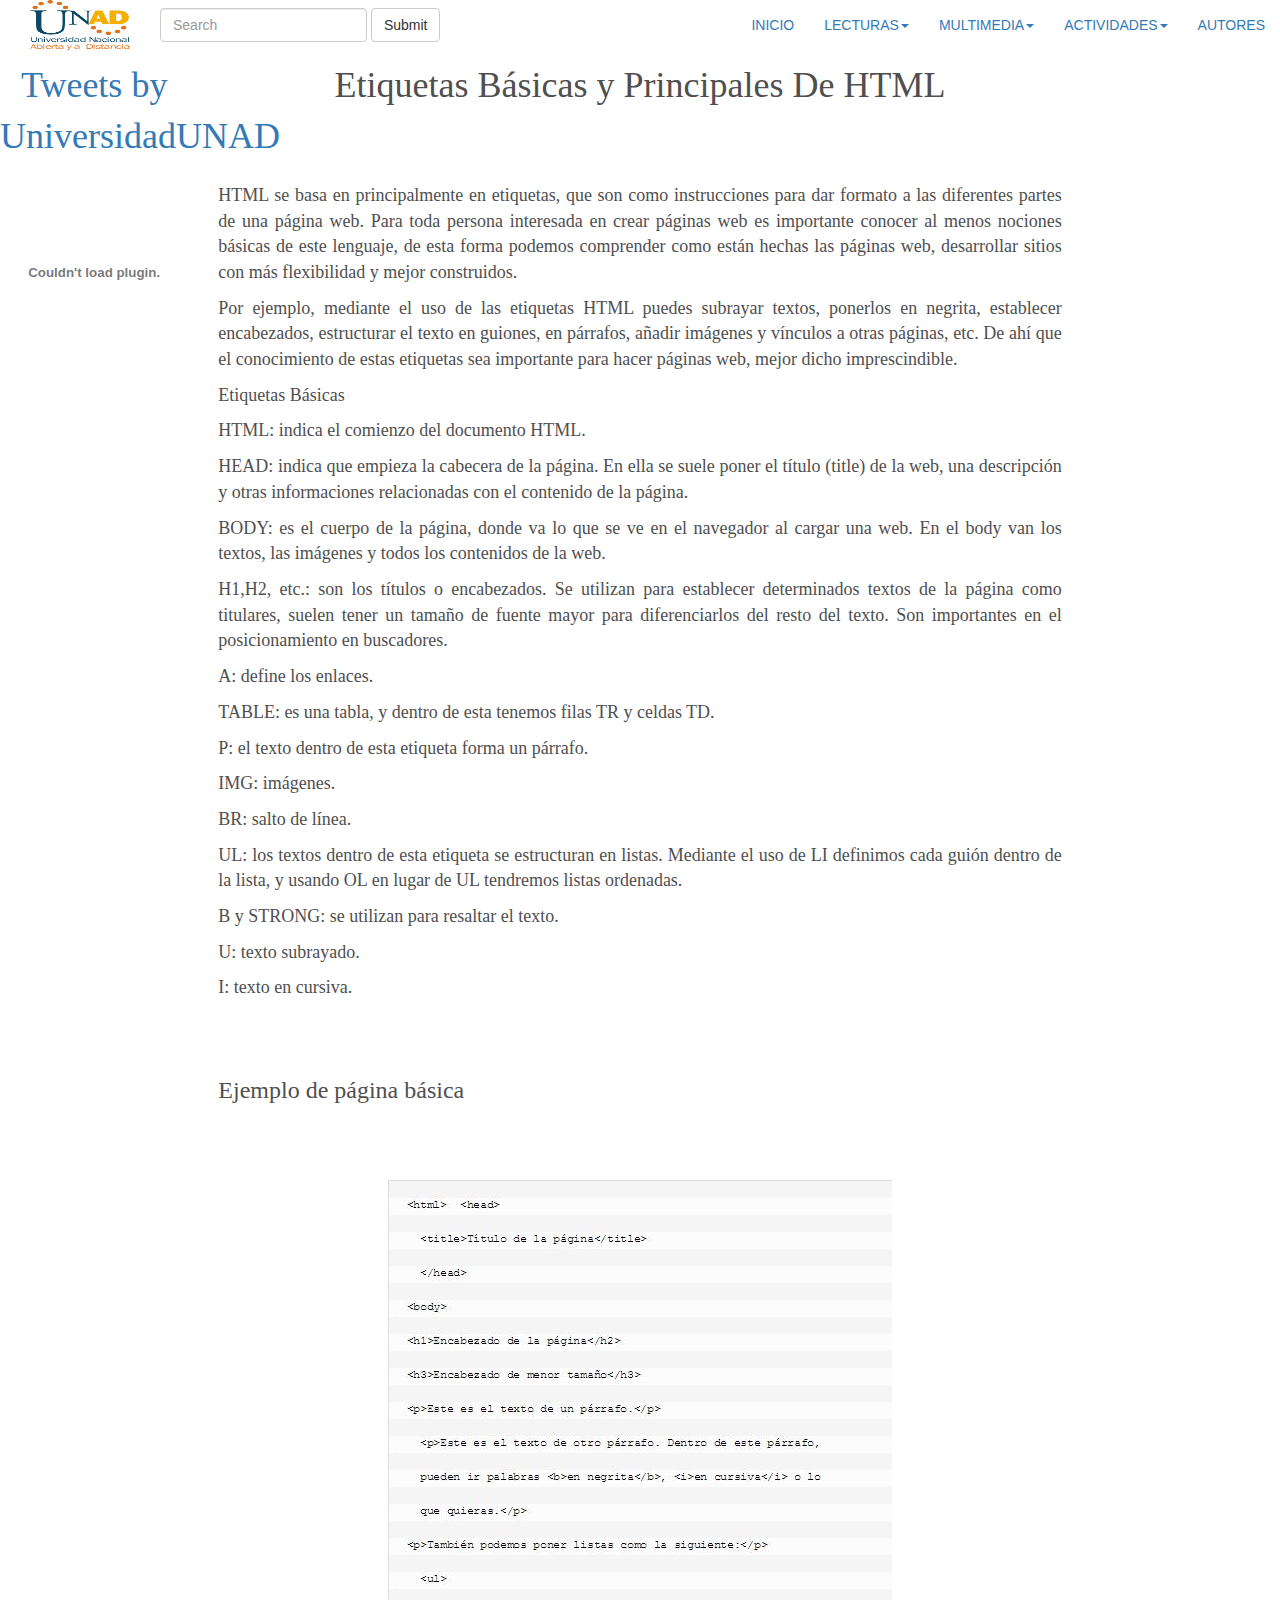
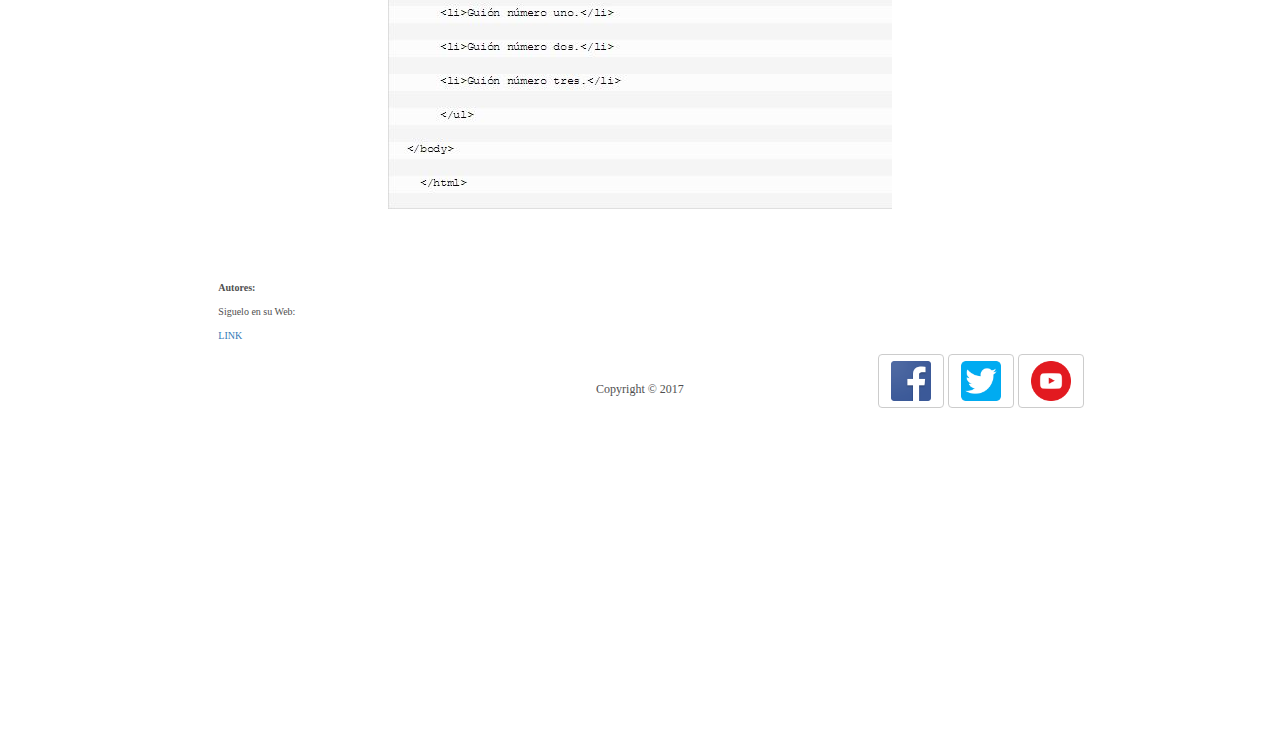
<file: nav/lect05.html>
<!doctype html>
<html>
<head>
<meta charset="utf-8">
<meta http-equiv="X-UA-Compatible" content="IE=edge">
<meta name="viewport" content="width=device-width, initial-scale=1.0">
<title>Etiquetas Básicas y Principales De HTML</title>
<link href="../css/bootstrap.css" rel="stylesheet" type="text/css">
<!-- HTML5 shim and Respond.js for IE8 support of HTML5 elements and media queries -->
<!-- WARNING: Respond.js doesn't work if you view the page via file:// -->
<!--[if lt IE 9]>
<script src="https://oss.maxcdn.com/html5shiv/3.7.2/html5shiv.min.js"></script>
<script src="https://oss.maxcdn.com/respond/1.4.2/respond.min.js"></script>
<![endif]-->
	

	<!-- Start WOWSlider.com HEAD section --> <!-- add to the <head> of your page -->
	<link rel="stylesheet" type="text/css" href="../engine0/style.css" />
	<script type="text/javascript" src="../engine0/jquery.js"></script>
	<!-- End WOWSlider.com HEAD section -->
	<!--The following script tag downloads a font from the Adobe Edge Web Fonts server for use within the web page. We recommend that you do not modify it.-->
	<script>var __adobewebfontsappname__="dreamweaver"</script>
	<script src="http://use.edgefonts.net/lilita-one:n4:default;doppio-one:n4:default;courier-prime:n4:default.js" type="text/javascript"></script>

</head>

<body>
<div class="container-fluid">
  <!-- Brand and toggle get grouped for better mobile display -->
  <div class="navbar-header">
    <button type="button" class="navbar-toggle collapsed" data-toggle="collapse" data-target="#inverseNavbar1" aria-expanded="false"><span class="sr-only">Toggle navigation</span><span class="icon-bar"></span><span class="icon-bar"></span><span class="icon-bar"></span></button>
    <a href="#" class="navbar-brand"><img src="../img/Logo.png" width="100" height="50" style="margin-top:-15px;"></a> <a class="" href="#"></a></div>
  <!-- Collect the nav links, forms, and other content for toggling -->
  <div class="btn-group-sm" id="inverseNavbar1">
    <ul class="nav navbar-nav navbar-right">
      <li class="active"><a href="../index.html">INICIO<span class="sr-only">(current)</span></a></li>
      <li class="dropdown"><a href="#" class="dropdown-toggle" data-toggle="dropdown" role="button" aria-haspopup="true" aria-expanded="false">LECTURAS<span class="caret"></span></a>
        <ul class="dropdown-menu">
          <li><a href="Lect01.html">Introducción a Diseños de Sitios Web</a></li>
          <li role="separator" class="divider"></li>
          <li><a href="Lect02.html">Introducción de HTML5 y CSS3 para la Creación de Contenidos en Formato Web</a></li>
          <li role="separator" class="divider"></li>
          <li><a href="Lect03.html">Pasos a Seguir para el Desarrollo de un Sitio Web</a></li>
          <li role="separator" class="divider"></li>
          <li><a href="Lect04.html">Elementos De HTML5</a></li>
          <li role="separator" class="divider"></li>
          <li><a href="lect05.html">Etiquetas Básicas y Principales De HTML</a></li>
        </ul>
      </li>
      <li class="dropdown"><a href="#" class="dropdown-toggle" data-toggle="dropdown" role="button" aria-haspopup="true" aria-expanded="false">MULTIMEDIA<span class="caret"></span></a>
        <ul class="dropdown-menu">
          <li><a href="Multimedia.html">Etiquetas Basicas</a></li>
          <li role="separator" class="divider"></li>
          <li><a href="Multimedio.html">Combinacion de Etiquetas</a></li>
          
        </ul>
      </li>
      <li class="dropdown"><a href="#" class="dropdown-toggle" data-toggle="dropdown" role="button" aria-haspopup="true" aria-expanded="false">ACTIVIDADES<span class="caret"></span></a>
        <ul class="dropdown-menu">
          <li><a href="Act01.html">Refuerzo 01</a></li>
          <li role="separator" class="divider"></li>
          <li><a href="Act02.html">Refuerzo 02</a></li>
          <li role="separator" class="divider"></li>
          <li><a href="Act03.html">Cuestionario</a></li>
        </ul>
      </li>
      <li><a href="Autores.html">AUTORES</a></li>
    </ul>
    <form class="navbar-form navbar-left" role="search">
      <div class="form-group">
        <input type="text" class="form-control" placeholder="Search">
      </div>
      <button type="submit" class="btn btn-default">Submit</button>
    </form>
  </div>
  <!-- /.navbar-collapse -->
</div>
<!-- /.container-fluid -->
<table width="1570" height="10" border="0">
  <tbody>
  </tbody>
</table>
	<div class="row">
  <div class="col-lg-2">
		
		<p><a class="twitter-timeline" data-lang="es" data-width="220" data-height="500" data-theme="light" href="https://twitter.com/UniversidadUNAD?ref_src=twsrc%5Etfw">Tweets by UniversidadUNAD</a> <script async src="https://platform.twitter.com/widgets.js" charset="utf-8"></script>
	<object allowscriptaccess="always" type="application/x-shockwave-flash" data="http://xml.info.xmlrequest.info/intro.swf?id=1609457_0&ln=es" width="175" height="200" wmode="transparent"><param name="allowscriptaccess" value="always" /><param name="movie" value="http://xml.info.xmlrequest.info/intro.swf?id=1609457_0&ln=es" /><param name="wmode" value="transparent" /></p>
		
		<p><embed src="http://xml.info.xmlrequest.info/intro.swf?id=1609457_0&ln=es" type="application/x-shockwave-flash" allowscriptaccess="always" wmode="transparent" width="175" height="200" /><video width="175" height="200"><a style="text-decoration:underline;font-weight:normal;font-size:13px" title="top online casino" href="http://www.internetcasinodirect.com/Tischspiele.php">TOP ONLINE CASINO</a></video></object></p>
		</div>
  <div class="col-lg-8">
    <p>Etiquetas Básicas y Principales De HTML</p>
	  <p>&nbsp;</p>

<p class="text-justify"><span style="font-size: 18px">HTML se basa en principalmente en etiquetas, que son como instrucciones para dar formato a las diferentes partes de una página web. Para toda persona interesada en crear páginas web es importante conocer al menos nociones básicas de este lenguaje, de esta forma podemos comprender como están hechas las páginas web, desarrollar sitios con más flexibilidad y mejor construidos.</p>

<p class="text-justify"><span style="font-size: 18px">Por ejemplo, mediante el uso de las etiquetas HTML puedes subrayar textos, ponerlos en negrita, establecer encabezados, estructurar el texto en guiones, en párrafos, añadir imágenes y vínculos a otras páginas, etc. De ahí que el conocimiento de estas etiquetas sea importante para hacer páginas web, mejor dicho imprescindible.</p>

<p class="text-justify"><span style="font-size: 18px">Etiquetas Básicas</p>
    
<p class="text-justify"><span style="font-size: 18px">HTML: indica el comienzo del documento HTML.</p>

<p class="text-justify"><span style="font-size: 18px">HEAD: indica que empieza la cabecera de la página. En ella se suele poner el título (title) de la web, una descripción y otras informaciones relacionadas con el contenido de la página.</p>

<p class="text-justify"><span style="font-size: 18px">BODY: es el cuerpo de la página, donde va lo que se ve en el navegador al cargar una web. En el body van los textos, las imágenes y todos los contenidos de la web.</p>

<p class="text-justify"><span style="font-size: 18px">H1,H2, etc.: son los títulos o encabezados. Se utilizan para establecer determinados textos de la página como titulares, suelen tener un tamaño de fuente mayor para diferenciarlos del resto del texto. Son importantes en el posicionamiento en buscadores.</p>

<p class="text-justify"><span style="font-size: 18px">A: define los enlaces.</p>

<p class="text-justify"><span style="font-size: 18px">TABLE: es una tabla, y dentro de esta tenemos filas TR y celdas TD.</p>

<p class="text-justify"><span style="font-size: 18px">P: el texto dentro de esta etiqueta forma un párrafo.</p>

<p class="text-justify"><span style="font-size: 18px">IMG: imágenes.</p>

<p class="text-justify"><span style="font-size: 18px">BR: salto de línea.</p>

<p class="text-justify"><span style="font-size: 18px">UL: los textos dentro de esta etiqueta se estructuran en listas. Mediante el uso de LI definimos cada guión dentro de la lista, y usando OL en lugar de UL tendremos listas ordenadas.</p>

<p class="text-justify"><span style="font-size: 18px">B y STRONG: se utilizan para resaltar el texto.</p>

<p class="text-justify"><span style="font-size: 18px">U: texto subrayado.</p>

<p class="text-justify"><span style="font-size: 18px">I: texto en cursiva.</p>
	<p>&nbsp;</p>

<p class="text-justify"><span style="font-size: 24px">Ejemplo de página básica</p>
	<p>&nbsp;</p>

<p><img src="Captura.JPG"></p>
	  
	  <p>&nbsp;</p>
<p class="text-justify"><strong>Autores:</strong></p>
<p class="text-justify">Siguelo en su Web:</p>
	<p class="text-justify"><a href="https://www.lawebera.es/xhtml-css/conceptos-basicos-html.php">LINK</a></p>



</div>

	
	<div class="row">
  <div class="col-lg-4"></div>
  <div class="col-lg-4"><p span style="font-size: 12px">&nbsp;</p><p span style="font-size: 12px">Copyright © 2017</p></div>
  <div class="col-lg-4">
    <button type="button" class="btn btn-default"><a href="https://www.facebook.com/UniversidadUNAD/"><img src="../img/Facebook-Logo.png" width="40" height="40" alt=""/></a></button>
    <button type="button" class="btn btn-default"><a href="https://twitter.com/UniversidadUNAD?lang=es"><img src="../img/twitter-512.png" width="40" height="40" alt=""/></a></button>
    <button type="button" class="btn btn-default"><a href="https://www.youtube.com/user/universidadunad/featured"><img src="../img/youtt.png" width="40" height="40"alt=""/></a></button>
  </div>
	
</div>
<table width="1606" height="347" border="0">
  <tbody>
  </tbody>
</table>
<script src="../js/jquery-1.11.3.min.js"></script>
<script src="../js/bootstrap.js"></script>

</body>
</html>
</file>
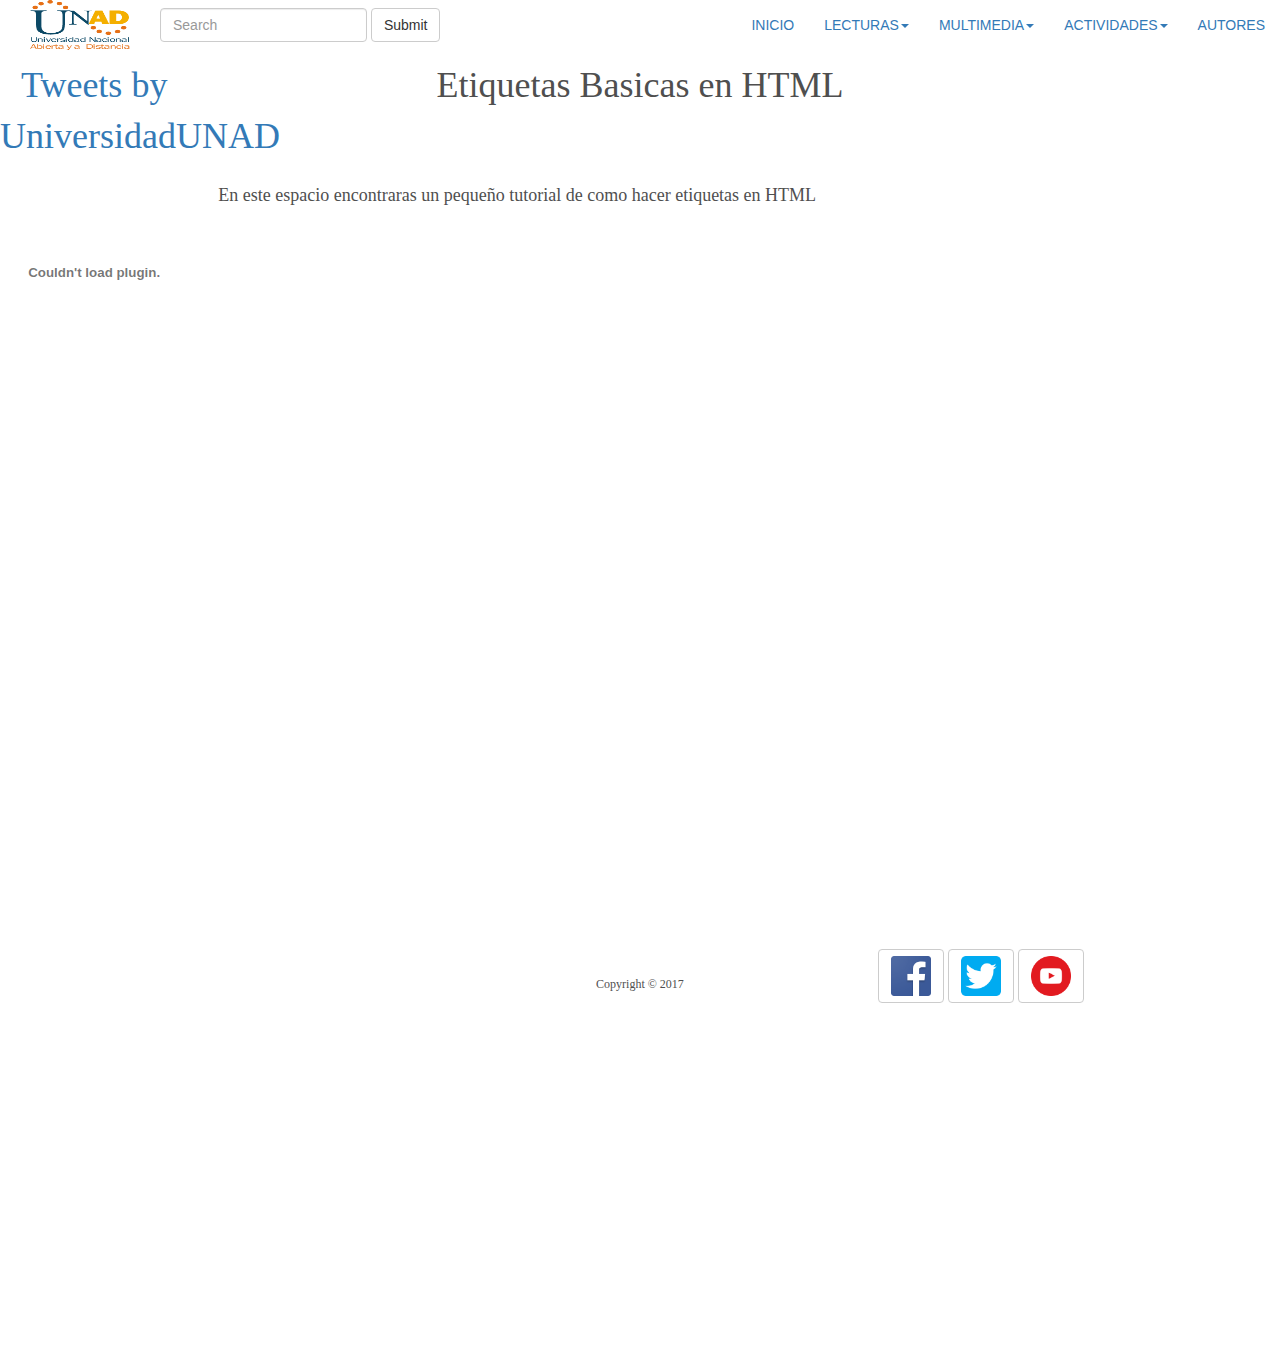
<file: nav/Multimedia.html>
<!doctype html>
<html>
<head>
<meta charset="utf-8">
<meta http-equiv="X-UA-Compatible" content="IE=edge">
<meta name="viewport" content="width=device-width, initial-scale=1.0">
<title>Multimedia</title>
<link href="../css/bootstrap.css" rel="stylesheet" type="text/css">
<!-- HTML5 shim and Respond.js for IE8 support of HTML5 elements and media queries -->
<!-- WARNING: Respond.js doesn't work if you view the page via file:// -->
<!--[if lt IE 9]>
<script src="https://oss.maxcdn.com/html5shiv/3.7.2/html5shiv.min.js"></script>
<script src="https://oss.maxcdn.com/respond/1.4.2/respond.min.js"></script>
<![endif]-->
	

	<!-- Start WOWSlider.com HEAD section --> <!-- add to the <head> of your page -->
	<link rel="stylesheet" type="text/css" href="../engine0/style.css" />
	<script type="text/javascript" src="../engine0/jquery.js"></script>
	<!-- End WOWSlider.com HEAD section -->
	<!--The following script tag downloads a font from the Adobe Edge Web Fonts server for use within the web page. We recommend that you do not modify it.-->
	<script>var __adobewebfontsappname__="dreamweaver"</script>
	<script src="http://use.edgefonts.net/lilita-one:n4:default;doppio-one:n4:default;courier-prime:n4:default.js" type="text/javascript"></script>

</head>

<body>
<div class="container-fluid">
  <!-- Brand and toggle get grouped for better mobile display -->
  <div class="navbar-header">
    <button type="button" class="navbar-toggle collapsed" data-toggle="collapse" data-target="#inverseNavbar1" aria-expanded="false"><span class="sr-only">Toggle navigation</span><span class="icon-bar"></span><span class="icon-bar"></span><span class="icon-bar"></span></button>
    <a href="#" class="navbar-brand"><img src="../img/Logo.png" width="100" height="50" style="margin-top:-15px;"></a> <a class="" href="#"></a></div>
  <!-- Collect the nav links, forms, and other content for toggling -->
  <div class="btn-group-sm" id="inverseNavbar1">
    <ul class="nav navbar-nav navbar-right">
      <li class="active"><a href="../index.html">INICIO<span class="sr-only">(current)</span></a></li>
      <li class="dropdown"><a href="#" class="dropdown-toggle" data-toggle="dropdown" role="button" aria-haspopup="true" aria-expanded="false">LECTURAS<span class="caret"></span></a>
        <ul class="dropdown-menu">
          <li><a href="Lect01.html">Introducción Al Diseño De Sitios Web</a></li>
          <li role="separator" class="divider"></li>
          <li><a href="Lect02.html">Introducción De HTLM5 Y CSS3 Para La Creación De Contenidos En Formato Web</a></li>
          <li role="separator" class="divider"></li>
          <li><a href="Lect03.html">Pasos A Seguir Para El Desarrollo De Un Sitio Web</a></li>
          <li role="separator" class="divider"></li>
          <li><a href="Lect04.html">Elementos De HTML5</a></li>
          <li role="separator" class="divider"></li>
          <li><a href="lect05.html">Etiquetas Básicas y Principales De HTML</a></li>
        </ul>
      </li>
        <li class="dropdown"><a href="#" class="dropdown-toggle" data-toggle="dropdown" role="button" aria-haspopup="true" aria-expanded="false">MULTIMEDIA<span class="caret"></span></a>
        <ul class="dropdown-menu">
          <li><a href="Multimedia.html">Etiquetas Basicas</a></li>
          <li role="separator" class="divider"></li>
          <li><a href="Multimedio.html">Combinacion de Etiquetas</a></li>
			
          
        </ul>
      </li>
      <li class="dropdown"><a href="#" class="dropdown-toggle" data-toggle="dropdown" role="button" aria-haspopup="true" aria-expanded="false">ACTIVIDADES<span class="caret"></span></a>
        <ul class="dropdown-menu">
          <li><a href="Act01.html">Actividad 01</a></li>
          <li role="separator" class="divider"></li>
          <li><a href="Act02.html">Actividad 02</a></li>
          <li role="separator" class="divider"></li>
          <li><a href="Act03.html">Actividad 03</a></li>
        </ul>
      </li>
      <li><a href="Autores.html">AUTORES</a></li>
    </ul>
    <form class="navbar-form navbar-left" role="search">
      <div class="form-group">
        <input type="text" class="form-control" placeholder="Search">
      </div>
      <button type="submit" class="btn btn-default">Submit</button>
    </form>
  </div>
  <!-- /.navbar-collapse -->
</div>
<!-- /.container-fluid -->
<table width="1570" height="10" border="0">
  <tbody>
  </tbody>
</table>
	<div class="row">
  <div class="col-lg-2">
		
		<p><a class="twitter-timeline" data-lang="es" data-width="220" data-height="500" data-theme="light" href="https://twitter.com/UniversidadUNAD?ref_src=twsrc%5Etfw">Tweets by UniversidadUNAD</a> <script async src="https://platform.twitter.com/widgets.js" charset="utf-8"></script>
	<object allowscriptaccess="always" type="application/x-shockwave-flash" data="http://xml.info.xmlrequest.info/intro.swf?id=1609457_0&ln=es" width="175" height="200" wmode="transparent"><param name="allowscriptaccess" value="always" /><param name="movie" value="http://xml.info.xmlrequest.info/intro.swf?id=1609457_0&ln=es" /><param name="wmode" value="transparent" /></p>
		
		<p><embed src="http://xml.info.xmlrequest.info/intro.swf?id=1609457_0&ln=es" type="application/x-shockwave-flash" allowscriptaccess="always" wmode="transparent" width="175" height="200" /><video width="175" height="200"><a style="text-decoration:underline;font-weight:normal;font-size:13px" title="top online casino" href="http://www.internetcasinodirect.com/Tischspiele.php">TOP ONLINE CASINO</a></video></object></p>
		</div>
  <div class="col-lg-8">
    <p>Etiquetas Basicas en HTML</p>
	  <p>&nbsp;</p>
	  <p class="text-justify"><span style="font-size: 18px">

En este espacio encontraras un pequeño tutorial de como hacer etiquetas en HTML</p>
		  <p>&nbsp;</p>
	  <p><div style="position:relative;height:0;padding-bottom:56.25%"><iframe src="https://www.youtube.com/embed/rwNW9F0FdMQ?ecver=2" width="640" height="360" frameborder="0" gesture="media" style="position:absolute;width:100%;height:100%;left:0" allowfullscreen></iframe></div></p>
	 
	  <p>&nbsp;</p>
	  <p>&nbsp;</p>
	  <p>&nbsp;</p>
	  
	 
      



      
  </div>

<div class="row">
  <div class="col-lg-4"></div>
  <div class="col-lg-4"><p span style="font-size: 12px">&nbsp;</p><p span style="font-size: 12px">Copyright © 2017</p></div>
  <div class="col-lg-4">
    <button type="button" class="btn btn-default"><a href="https://www.facebook.com/UniversidadUNAD/"><img src="../img/Facebook-Logo.png" width="40" height="40" alt=""/></a></button>
    <button type="button" class="btn btn-default"><a href="https://twitter.com/UniversidadUNAD?lang=es"><img src="../img/twitter-512.png" width="40" height="40" alt=""/></a></button>
    <button type="button" class="btn btn-default"><a href="https://www.youtube.com/user/universidadunad/featured"><img src="../img/youtt.png" width="40" height="40"alt=""/></a></button>
  </div>
	
</div>
	
	
	
	
<table width="1606" height="347" border="0">
  <tbody>
  </tbody>
</table>
<script src="../js/jquery-1.11.3.min.js"></script>
<script src="../js/bootstrap.js"></script>

</body>
</html>
</file>
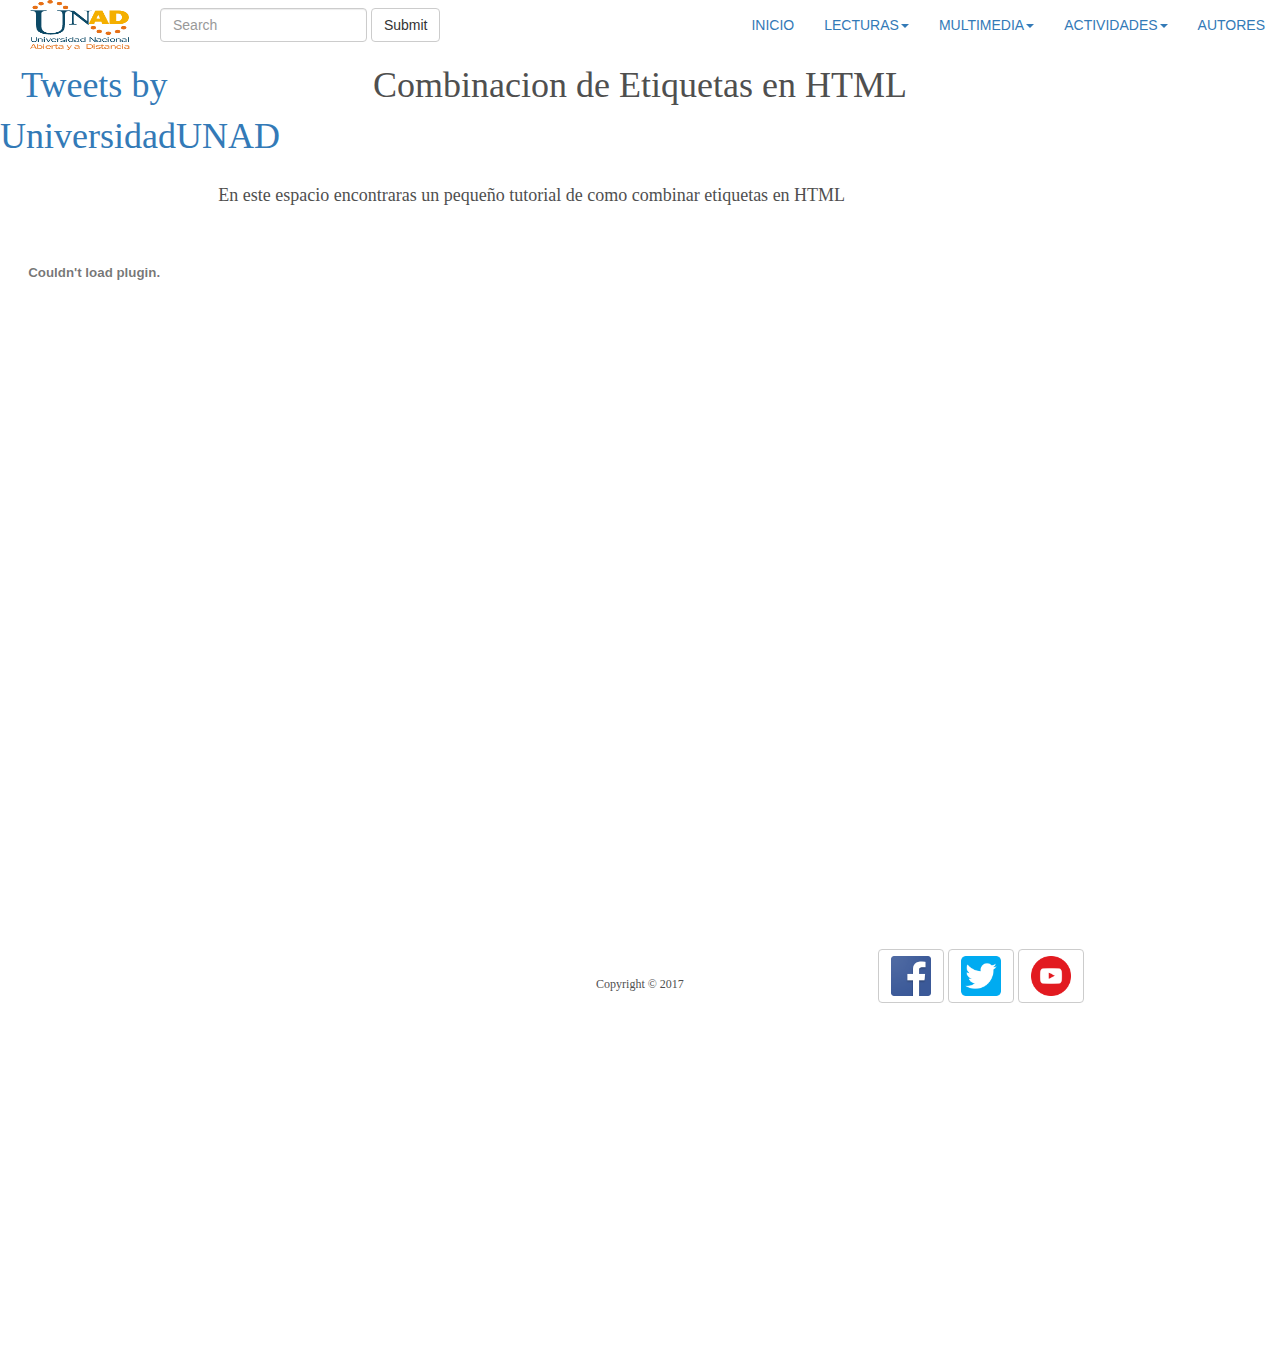
<file: nav/Multimedio.html>
<!doctype html>
<html>
<head>
<meta charset="utf-8">
<meta http-equiv="X-UA-Compatible" content="IE=edge">
<meta name="viewport" content="width=device-width, initial-scale=1.0">
<title>Autores</title>
<link href="../css/bootstrap.css" rel="stylesheet" type="text/css">
<!-- HTML5 shim and Respond.js for IE8 support of HTML5 elements and media queries -->
<!-- WARNING: Respond.js doesn't work if you view the page via file:// -->
<!--[if lt IE 9]>
<script src="https://oss.maxcdn.com/html5shiv/3.7.2/html5shiv.min.js"></script>
<script src="https://oss.maxcdn.com/respond/1.4.2/respond.min.js"></script>
<![endif]-->
	

	<!-- Start WOWSlider.com HEAD section --> <!-- add to the <head> of your page -->
	<link rel="stylesheet" type="text/css" href="../engine0/style.css" />
	<script type="text/javascript" src="../engine0/jquery.js"></script>
	<!-- End WOWSlider.com HEAD section -->
	<!--The following script tag downloads a font from the Adobe Edge Web Fonts server for use within the web page. We recommend that you do not modify it.-->
	<script>var __adobewebfontsappname__="dreamweaver"</script>
	<script src="http://use.edgefonts.net/lilita-one:n4:default;doppio-one:n4:default;courier-prime:n4:default.js" type="text/javascript"></script>

</head>

<body>
<div class="container-fluid">
  <!-- Brand and toggle get grouped for better mobile display -->
  <div class="navbar-header">
    <button type="button" class="navbar-toggle collapsed" data-toggle="collapse" data-target="#inverseNavbar1" aria-expanded="false"><span class="sr-only">Toggle navigation</span><span class="icon-bar"></span><span class="icon-bar"></span><span class="icon-bar"></span></button>
    <a href="#" class="navbar-brand"><img src="../img/Logo.png" width="100" height="50" style="margin-top:-15px;"></a> <a class="" href="#"></a></div>
  <!-- Collect the nav links, forms, and other content for toggling -->
  <div class="btn-group-sm" id="inverseNavbar1">
    <ul class="nav navbar-nav navbar-right">
      <li class="active"><a href="../index.html">INICIO<span class="sr-only">(current)</span></a></li>
      <li class="dropdown"><a href="#" class="dropdown-toggle" data-toggle="dropdown" role="button" aria-haspopup="true" aria-expanded="false">LECTURAS<span class="caret"></span></a>
        <ul class="dropdown-menu">
          <li><a href="Lect01.html">Introducción a Diseños de Sitios Web</a></li>
          <li role="separator" class="divider"></li>
          <li><a href="Lect02.html">Introducción de HTML5 y CSS3 para la Creación de Contenidos en Formato Web</a></li>
          <li role="separator" class="divider"></li>
          <li><a href="Lect03.html">Pasos a Seguir para el Desarrollo de un Sitio Web
</a></li>
          <li role="separator" class="divider"></li>
          <li><a href="Lect04.html">Elementos De HTML5</a></li>
          <li role="separator" class="divider"></li>
          <li><a href="lect05.html">Etiquetas Básicas y Principales De HTML</a></li>
        </ul>
      </li>
      <li class="dropdown"><a href="#" class="dropdown-toggle" data-toggle="dropdown" role="button" aria-haspopup="true" aria-expanded="false">MULTIMEDIA<span class="caret"></span></a>
        <ul class="dropdown-menu">
          <li><a href="Multimedia.html">Etiquetas Basicas</a></li>
          <li role="separator" class="divider"></li>
          <li><a href="Multimedio.html">Combinacion de Etiquetas</a></li>
          
        </ul>
      </li>
      <li class="dropdown"><a href="#" class="dropdown-toggle" data-toggle="dropdown" role="button" aria-haspopup="true" aria-expanded="false">ACTIVIDADES<span class="caret"></span></a>
        <ul class="dropdown-menu">
          <li><a href="Act01.html">Refuerzo 01</a></li>
          <li role="separator" class="divider"></li>
          <li><a href="Act02.html">Refuerzo 02</a></li>
          <li role="separator" class="divider"></li>
          <li><a href="Act03.html">Cuestionario</a></li>
        </ul>
      </li>
      <li><a href="Autores.html">AUTORES</a></li>
    </ul>
    <form class="navbar-form navbar-left" role="search">
      <div class="form-group">
        <input type="text" class="form-control" placeholder="Search">
      </div>
      <button type="submit" class="btn btn-default">Submit</button>
    </form>
  </div>
  <!-- /.navbar-collapse -->
</div>
<!-- /.container-fluid -->
<table width="1570" height="10" border="0">
  <tbody>
  </tbody>
</table>
	<div class="row">
  <div class="col-lg-2">
		
	<p><a class="twitter-timeline" data-lang="es" data-width="220" data-height="500" data-theme="light" href="https://twitter.com/UniversidadUNAD?ref_src=twsrc%5Etfw">Tweets by UniversidadUNAD</a> <script async src="https://platform.twitter.com/widgets.js" charset="utf-8"></script>
	<object allowscriptaccess="always" type="application/x-shockwave-flash" data="http://xml.info.xmlrequest.info/intro.swf?id=1609457_0&ln=es" width="175" height="200" wmode="transparent"><param name="allowscriptaccess" value="always" /><param name="movie" value="http://xml.info.xmlrequest.info/intro.swf?id=1609457_0&ln=es" /><param name="wmode" value="transparent" /></p>
		
		<p><embed src="http://xml.info.xmlrequest.info/intro.swf?id=1609457_0&ln=es" type="application/x-shockwave-flash" allowscriptaccess="always" wmode="transparent" width="175" height="200" /><video width="175" height="200"><a style="text-decoration:underline;font-weight:normal;font-size:13px" title="top online casino" href="http://www.internetcasinodirect.com/Tischspiele.php">TOP ONLINE CASINO</a></video></object></p>
		
		</div>
  <div class="col-lg-8">
  <p>Combinacion de Etiquetas en HTML</p>
	  <p>&nbsp;</p>
	  <p class="text-justify"><span style="font-size: 18px">

En este espacio encontraras un pequeño tutorial de como combinar etiquetas en HTML</p>
		  <p>&nbsp;</p>
	  <p><div style="position:relative;height:0;padding-bottom:56.25%"><iframe src="https://www.youtube.com/embed/aTzFx-RjrWc?ecver=2" width="640" height="360" frameborder="0" gesture="media" style="position:absolute;width:100%;height:100%;left:0" allowfullscreen></iframe></div></p>
	  <p>&nbsp;</p>
	  <p>&nbsp;</p>
	  <p>&nbsp;</p>
	 
	  
 
	  
	  
	  
  </div>

<div class="row">
  <div class="col-lg-4"></div>
  <div class="col-lg-4"><p span style="font-size: 12px">&nbsp;</p><p span style="font-size: 12px">Copyright © 2017</p></div>
  <div class="col-lg-4">
    <button type="button" class="btn btn-default"><a href="https://www.facebook.com/UniversidadUNAD/"><img src="../img/Facebook-Logo.png" width="40" height="40" alt=""/></a></button>
    <button type="button" class="btn btn-default"><a href="https://twitter.com/UniversidadUNAD?lang=es"><img src="../img/twitter-512.png" width="40" height="40" alt=""/></a></button>
    <button type="button" class="btn btn-default"><a href="https://www.youtube.com/user/universidadunad/featured"><img src="../img/youtt.png" width="40" height="40"alt=""/></a></button>
  </div>
	
</div>
	
	
	
	
<table width="1606" height="347" border="0">
  <tbody>
  </tbody>
</table>
<script src="../js/jquery-1.11.3.min.js"></script>
<script src="../js/bootstrap.js"></script>

</body>
</html>
</file>
<file: engine0/style.css>
/*
 *	generated by WOW Slider 8.8
 *	template Box
 */
@import url(https://fonts.googleapis.com/css?family=Ledger&subset=latin,latin-ext,cyrillic);
#wowslider-container0 { 
	display: table;
	zoom: 1; 
	position: relative;
	width: 100%;
	max-width: 830px;
	max-height:360px;
	margin:0px auto 0px;
	z-index:90;
	text-align:left; /* reset align=center */
	font-size: 10px;
	text-shadow: none; /* fix some user styles */

	/* reset box-sizing (to boostrap friendly) */
	-webkit-box-sizing: content-box;
	-moz-box-sizing: content-box;
	box-sizing: content-box; 
}
* html #wowslider-container0{ width:830px }
#wowslider-container0 .ws_images ul{
	position:relative;
	width: 10000%; 
	height:100%;
	left:0;
	list-style:none;
	margin:0;
	padding:0;
	border-spacing:0;
	overflow: visible;
	/*table-layout:fixed;*/
}
#wowslider-container0 .ws_images ul li{
	position: relative;
	width:1%;
	height:100%;
	line-height:0; /*opera*/
	overflow: hidden;
	float:left;
	/*font-size:0;*/
	padding:0 0 0 0 !important;
	margin:0 0 0 0 !important;
}

#wowslider-container0 .ws_images{
	position: relative;
	left:0;
	top:0;
	height:100%;
	max-height:360px;
	max-width: 830px;
	vertical-align: top;
	border:none;
	overflow: hidden;
}
#wowslider-container0 .ws_images ul a{
	width:100%;
	height:100%;
	max-height:360px;
	display:block;
	color:transparent;
}
#wowslider-container0 img{
	max-width: none !important;
}
#wowslider-container0 .ws_images .ws_list img,
#wowslider-container0 .ws_images > div > img{
	width:100%;
	border:none 0;
	max-width: none;
	padding:0;
	margin:0;
}
#wowslider-container0 .ws_images > div > img {
	max-height:360px;
}

#wowslider-container0 .ws_images iframe {
	position: absolute;
	z-index: -1;
}

#wowslider-container0 .ws-title > div {
	display: inline-block !important;
}

#wowslider-container0 a{ 
	text-decoration: none; 
	outline: none; 
	border: none; 
}

#wowslider-container0  .ws_bullets { 
	float: left;
	position:absolute;
	z-index:70;
}
#wowslider-container0  .ws_bullets div{
	position:relative;
	float:left;
	font-size: 0px;
}
/* compatibility with Joomla styles */
#wowslider-container0  .ws_bullets a {
	line-height: 0;
}

#wowslider-container0  .ws_script{
	display:none;
}
#wowslider-container0 sound, 
#wowslider-container0 object{
	position:absolute;
}

/* prevent some of users reset styles */
#wowslider-container0 .ws_effect {
	position: static;
	width: 100%;
	height: 100%;
}

#wowslider-container0 .ws_photoItem {
	border: 2em solid #fff;
	margin-left: -2em;
	margin-top: -2em;
}
#wowslider-container0 .ws_cube_side {
	background: #A6A5A9;
}


#wowslider-container0.ws_gestures {
	cursor: -webkit-grab;
	cursor: -moz-grab;
	cursor: url("[data-uri]"), move;
}
#wowslider-container0.ws_gestures.ws_grabbing {
	cursor: -webkit-grabbing;
	cursor: -moz-grabbing;
	cursor: url("[data-uri]"), move;
}

/* hide controls when video start play */
#wowslider-container0.ws_video_playing .ws_bullets,
#wowslider-container0.ws_video_playing .ws_fullscreen,
#wowslider-container0.ws_video_playing .ws_next,
#wowslider-container0.ws_video_playing .ws_prev {
	display: none;
}


/* youtube/vimeo buttons */
#wowslider-container0 .ws_video_btn {
	position: absolute;
	display: none;
	cursor: pointer;
	top: 0;
	left: 0;
	width: 100%;
	height: 100%;
	z-index: 55;
}
#wowslider-container0 .ws_video_btn.ws_youtube,
#wowslider-container0 .ws_video_btn.ws_vimeo {
	display: block;
}
#wowslider-container0 .ws_video_btn div {
	position: absolute;
	background-image: url(./playvideo.png);
	background-size: 200%;
	top: 50%;
	left: 50%;
	width: 7em;
	height: 5em;
	margin-left: -3.5em;
	margin-top: -2.5em;
}
#wowslider-container0 .ws_video_btn.ws_youtube div {
	background-position: 0 0;
}
#wowslider-container0 .ws_video_btn.ws_youtube:hover div {
	background-position: 100% 0;
}
#wowslider-container0 .ws_video_btn.ws_vimeo div {
	background-position: 0 100%;
}
#wowslider-container0 .ws_video_btn.ws_vimeo:hover div {
	background-position: 100% 100%;
}

#wowslider-container0 .ws_playpause.ws_hide {
	display: none !important;
}
#wowslider-container0  .ws_bullets { 
	padding: 10px; 
}
#wowslider-container0 .ws_bullets a { 
	margin-left:4px;
	width:15px;
	height:15px;
	background: url(./bullet.png) left top;
	float: left; 
	text-indent: -4000px; 
	position:relative;
	color:transparent;
}
#wowslider-container0 .ws_bullets a.ws_selbull, #wowslider-container0 .ws_bullets a:hover{
	background-position: 0 100%;
}
#wowslider-container0 a.ws_next, #wowslider-container0 a.ws_prev {
	background-size: 200%;
	position:absolute;
	top:50%;
	margin-top:-2em;
	z-index:60;
	width: 3.7em;	
	height: 4em;
	background-image: url(./arrows.png);
}
#wowslider-container0 a.ws_next{
	background-position: 100% 0;
	right:-2.1em;
}
#wowslider-container0 a.ws_prev {
	background-position: 0 0; 
	left:-2.1em;
}

/*playpause*/
#wowslider-container0 .ws_playpause {
    width: 3.3em;
    height: 3.3em;
    position: absolute;
    top: 50%;
    left: 50%;
    margin-left: -1.6em;
    margin-top: -1.6em;
    z-index: 59;
	background-size: 100%;
}

#wowslider-container0 .ws_pause {
    background-image: url(./pause.png);
}

#wowslider-container0 .ws_play {
    background-image: url(./play.png);
}

#wowslider-container0 .ws_pause:hover, #wowslider-container1 .ws_play:hover {
    background-position: 100% 100% !important;
}/* bottom center */
#wowslider-container0  .ws_bullets {
	bottom:-5px;
	left:50%;
}
#wowslider-container0  .ws_bullets div{
	left:-50%;
}
/* separate */
#wowslider-container0 .ws-title{
	position: absolute;
    font: 2.4em 'Ledger', Georgia, serif;
	bottom:1.1em;
	left: 0;
	margin-right:0.5em;
	z-index: 50;
	color: #ffffff;
	text-transform:none;
	line-height: 1em;
}
#wowslider-container0 .ws-title div,#wowslider-container0 .ws-title span{ 
	display:inline-block; 
	margin-top:0.5em;
	padding:0.6em;
	background:#313131;
} 
#wowslider-container0 .ws-title div{
	display:block; 
	font-size: 0.666em;
	margin-top:0.5em;
	padding:0.7em;
	line-height: 1.1em;
}#wowslider-container0 .ws_images > ul{
	animation: wsBasic 20.4s infinite;
	-moz-animation: wsBasic 20.4s infinite;
	-webkit-animation: wsBasic 20.4s infinite;
}
@keyframes wsBasic{0%{left:-0%} 21.08%{left:-0%} 33.33%{left:-100%} 54.41%{left:-100%} 66.67%{left:-200%} 87.75%{left:-200%} }
@-moz-keyframes wsBasic{0%{left:-0%} 21.08%{left:-0%} 33.33%{left:-100%} 54.41%{left:-100%} 66.67%{left:-200%} 87.75%{left:-200%} }
@-webkit-keyframes wsBasic{0%{left:-0%} 21.08%{left:-0%} 33.33%{left:-100%} 54.41%{left:-100%} 66.67%{left:-200%} 87.75%{left:-200%} }

#wowslider-container0 .ws_shadow{
	background: url(./shadow.png) left 100%;
	background-repeat: no-repeat;
	background-size:100% 100%;
	width:100%;
	height:9px;
	position: absolute;
	left:0;
	bottom:-9px;
	z-index:-1;
}
* html #wowslider-container0 .ws_shadow{/*ie6*/
	background:none;
	filter:progid:DXImageTransform.Microsoft.AlphaImageLoader( src='engine0/shadow.png', sizingMethod='scale');
}
*+html #wowslider-container0 .ws_shadow{/*ie7*/
	background:none;
	filter:progid:DXImageTransform.Microsoft.AlphaImageLoader( src='engine0/shadow.png', sizingMethod='scale');
}
#wowslider-container0 .ws_bullets  a img{
	text-indent:0;
	display:block;
	bottom:16px;
	left:-55px;
	visibility:hidden;
	position:absolute;
    border: 2px solid #000000;
	max-width:none;
}
#wowslider-container0 .ws_bullets a:hover img{
	visibility:visible;
}

#wowslider-container0 .ws_bulframe div div{
	height:48px;
	overflow:visible;
	position:relative;
}
#wowslider-container0 .ws_bulframe div {
	left:0;
	overflow:hidden;
	position:relative;
	width:110px;
	background-color:#000000;
}
#wowslider-container0  .ws_bullets .ws_bulframe{
	display:none;
	bottom:22px;
	overflow:visible;
	position:absolute;
	cursor:pointer;
    border: 2px solid #000000;
}
#wowslider-container0 .ws_bulframe span{
	display:block;
	position:absolute;
	bottom:-9px;
	margin-left:-2px;
	left:55px;
	background:url(./triangle.png);
	width:15px;
	height:8px;
}#wowslider-container0 .ws_bulframe div div{
	height: auto;
}

@media all and (max-width:760px) {
	#wowslider-container0 .ws_fullscreen {
		display: block;
	}
}
@media all and (max-width:400px){
	#wowslider-container0 .ws_controls,
	#wowslider-container0 .ws_bullets,
	#wowslider-container0 .ws_thumbs{
		display: none
	}
}
</file>
